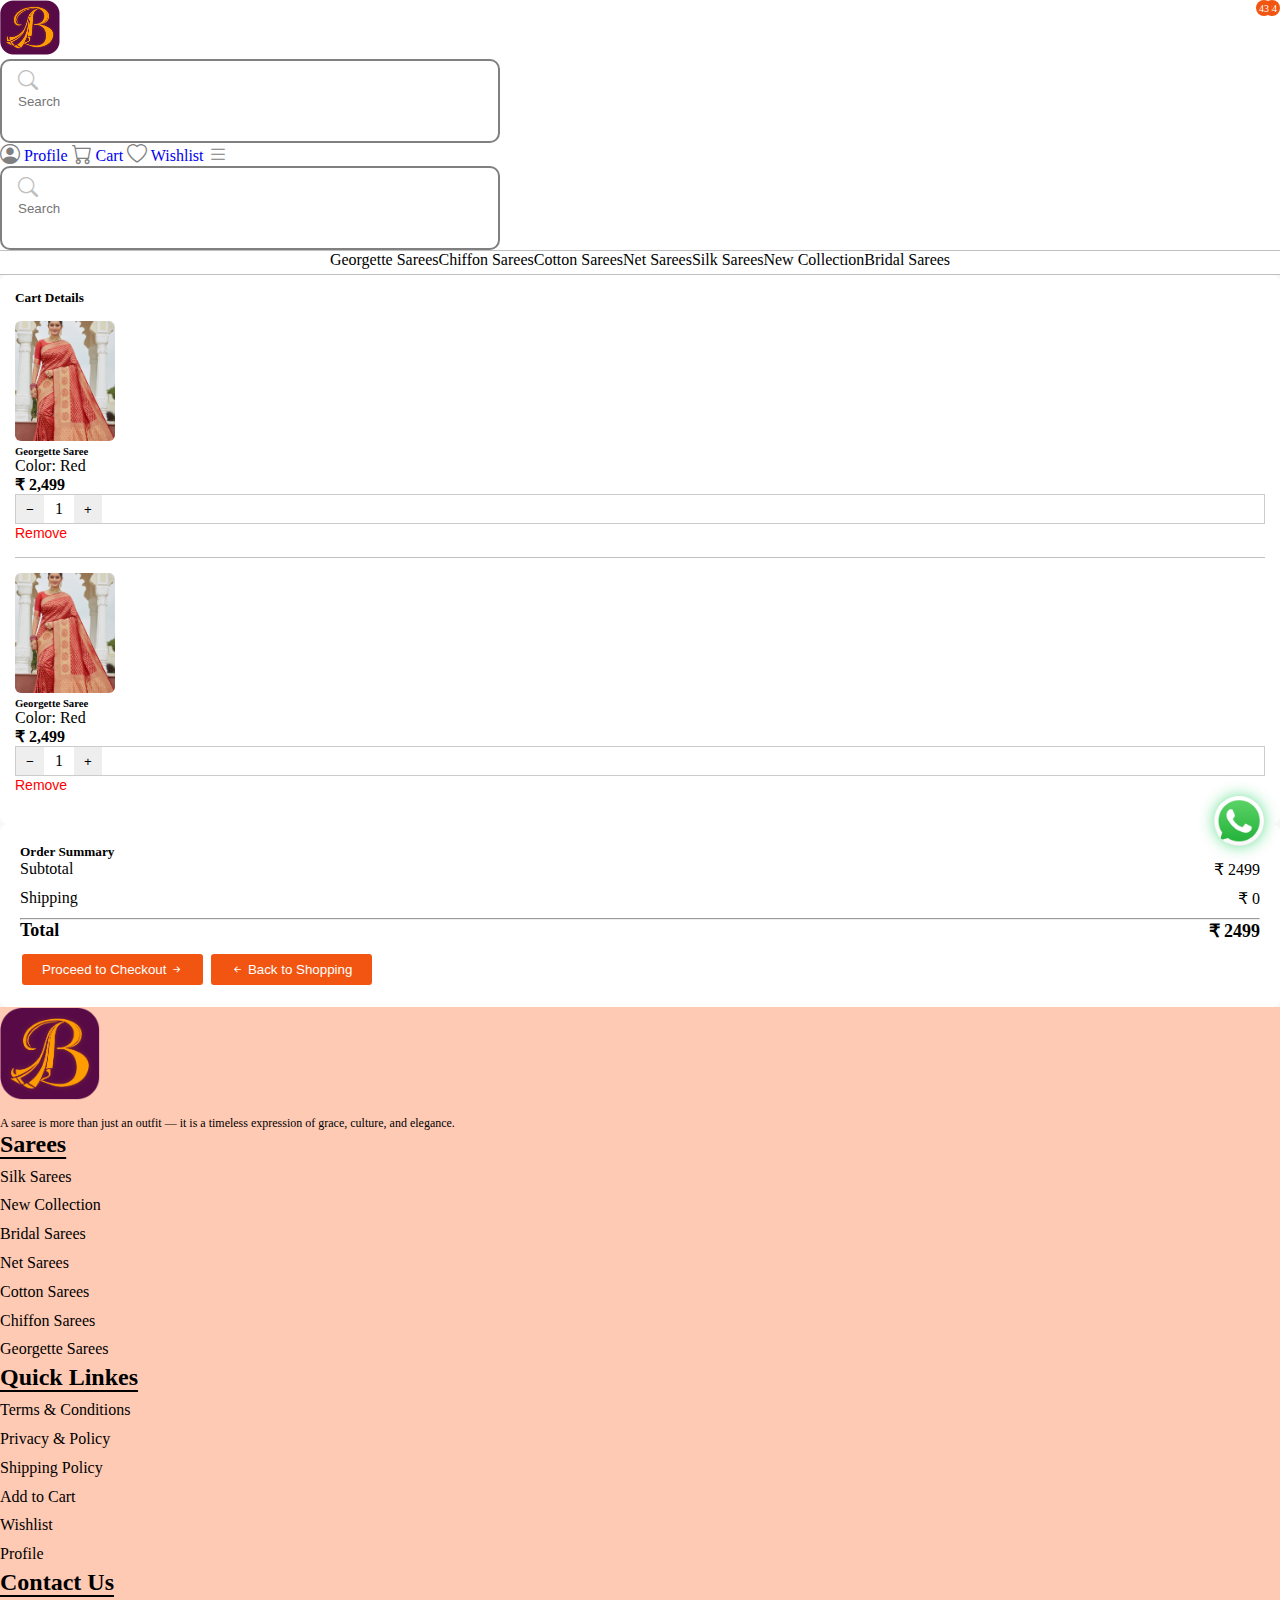
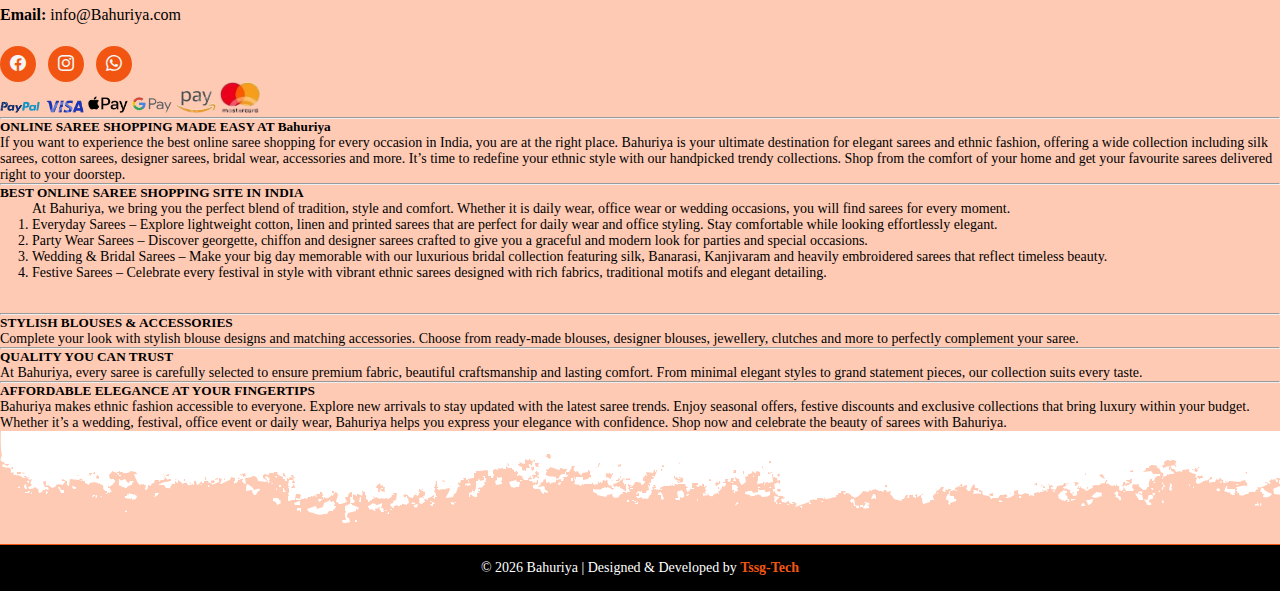
<file: cart.html>
<!DOCTYPE html>
<html lang="en">
<head>
    <meta charset="UTF-8">
    <meta name="viewport" content="width=device-width, initial-scale=1.0">
    <title>Bahuriya | Cart</title>
      <link rel="stylesheet" href="web/css/style.css">
    <link href="https://cdn.jsdelivr.net/npm/bootstrap@5.3.8/dist/css/bootstrap.min.css" rel="stylesheet"
        integrity="sha384-sRIl4kxILFvY47J16cr9ZwB07vP4J8+LH7qKQnuqkuIAvNWLzeN8tE5YBujZqJLB" crossorigin="anonymous">
    <link rel="stylesheet" href="https://cdn.jsdelivr.net/npm/bootstrap-icons@1.13.1/font/bootstrap-icons.min.css">

    <link rel="preconnect" href="https://fonts.googleapis.com">
    <link rel="preconnect" href="https://fonts.gstatic.com" crossorigin>
    <link
        href="https://fonts.googleapis.com/css2?family=Playfair+Display:ital@0;1&family=Roboto+Slab:wght@100..900&family=Roboto:ital,wdth,wght@0,75,189;1,75,189&family=Slabo+27px&display=swap"
        rel="stylesheet">
</head>
<body>

 <!-- coupon code of the page -->
    <div class="couponcode d-sm-flex d-none">
        <div class="couponcodeleft">
            <h4>UPTO &#8377;200 OFF <i class="bi bi-caret-right-fill"></i></h4>
        </div>
        <div class="d-flex gap-3 flex-column ">
            <div class="couponcoderight pt-3">
                <div class="pe-5">
                    <small>Avail Upto</small>
                    <h1>200 OFF</h1>
                </div>
                <div class="imgs">
                    <img src="web/images/couponimg.jpg" class="" alt="">
                </div>
            </div>

            <div class="couponcoderight2 pb-3">
                <div>
                    <p class="mb-0"><b>Coupon Code: <span>MYNTRASAVE</span></b></p>
                    <small>Applicable on your first order</small>
                </div>
                <div class="mt-sm-4 mt-3">
                    <a href="product.html" class="button">
                        <span>Sign up now</span>
                    </a>
                </div>
            </div>
            <div class="couponcoderight3">
                <div><i class="bi bi-patch-check"></i> Genuine Products</div>
                <div><i class="bi bi-patch-check"></i> Easy Returns</div>
                <div><i class="bi bi-patch-check"></i> Easy Exchanges</div>
            </div>
        </div>
    </div>
    <!-- coupon code of the page -->

    <!-- whatsapp icon on page -->
 <div class="whatsapp_icon">
     <a href="https://wa.me/917269010957" target="_blank"><img src="web/images/whatsapp.png" width="50" alt=""></a>
 </div>

    <!-- toppest nav -->
    <header class="sticky-top">
        <section class="toppestnav py-2">
            <div class="container">
                <div class="d-flex gap-3 align-items-center justify-content-between">
                    <a href="index.html"><img src="web/images/bahuriya logo.png" width="60" alt=""></a>
                    <div class="searchingbar d-sm-flex d-none">
                        <div class="d-flex align-items-center w-100">
                            <i class="bi bi-search"></i>&nbsp;
                            <input type="text" id="searchInput" placeholder="Search">
                        </div>
                        <i class="bi bi-x-lg clear-btn"></i>
                    </div>
                    <div class="d-flex gap-lg-5 gap-3">
                        <a href="login.html" class="d-flex flex-column align-items-center text-dark">
                            <i class="bi bi-person-circle"></i> <span class="d-md-block d-none">Profile</span>
                        </a>
                        <a href="cart.html" class="d-flex flex-column align-items-center text-dark position-relative">
                            <i class="bi bi-cart"></i> <span class="d-md-block d-none">Cart</span>
                            <div class="cart_numbering">34</div>
                        </a>
                        <a href="wishlist.html" class="d-flex flex-column align-items-center text-dark position-relative">
                            <i class="bi bi-heart"></i> <span class="d-md-block d-none">Wishlist</span>
                            <div class="wishlist_numbering">43</div>
                        </a>
                        <i class="bi bi-list d-md-none openctg"></i>
                    </div>
                </div>
                <div class="searchingbar d-sm-none d-flex mt-3">
                    <div class="d-flex align-items-center w-100">
                        <i class="bi bi-search"></i>&nbsp;&nbsp;
                        <input type="text" id="searchInput" placeholder="Search">
                    </div>
                    <i class="bi bi-x-lg clear-btn"></i>
                </div>
            </div>
        </section>
        <section class="bottomnav py-2 d-md-block d-none">
            <div class="container">
                <ul class="gap-xl-5 gap-3">
                    <li><a href="product.html">Georgette Sarees</a></li>
                    <li><a href="product.html">Chiffon Sarees</a></li>
                    <li><a href="product.html">Cotton Sarees</a></li>
                    <li><a href="product.html">Net Sarees</a></li>
                    <li><a href="product.html">Silk Sarees</a></li>
                    <li><a href="product.html">New Collection</a></li>
                    <li><a href="product.html">Bridal Sarees</a></li>
                </ul>
            </div>
        </section>
    </header>


    <!-- category list on mobile view -->
    <div class="ctglistdiv d-md-none">
        <div class="p-3 text-end">
            <i class="bi bi-x-lg ctgclose"></i>
        </div>
        <ul class="ctglist">
            <li class="active"><a href="product.html">Georgette Sarees</a></li>
            <li><a href="product.html">Chiffon Sarees</a></li>
            <li><a href="product.html">Cotton Sarees</a></li>
            <li><a href="product.html">Net Sarees</a></li>
            <li><a href="product.html">Silk Sarees</a></li>
            <li><a href="product.html">New Collection</a></li>
            <li><a href="product.html">Bridal Sarees</a></li>
        </ul>
    </div>


    <!-- cart page section -->
    <!-- cart page section -->
<section class="cart_page py-5">
  <div class="container">
    <div class="row g-4">

      <!-- LEFT: CART ITEMS -->
      <div class="col-lg-8">

        <div class="cart_items">
             <h5 class="mb-3">Cart Details</h5>
          <!-- single cart item -->
          <div class="cart_item d-flex gap-3">
            <img src="web/images/prod_desc_img/pdes.jpg" alt="">

            <div class="d-sm-flex align-items-center justify-content-between w-100">
                <div class="">
              <h6>Georgette Saree</h6>
              <p class="text-muted mb-1">Color: Red</p>
              <strong>₹ 2,499</strong>
</div>
              <div class="cart_actions mt-2 d-flex align-items-center gap-3">
                <div class="qty_box">
                  <button class="qty_minus">−</button>
                  <span class="qty">1</span>
                  <button class="qty_plus">+</button>
                </div>
                <button class="remove_item">Remove</button>
              </div>
            </div>
          </div>

          <!-- duplicate cart_item for more products -->

            <div class="cart_item d-flex gap-3">
            <img src="web/images/prod_desc_img/pdes.jpg" alt="">

            <div class="d-sm-flex align-items-center justify-content-between w-100">
                <div class="">
              <h6>Georgette Saree</h6>
              <p class="text-muted mb-1">Color: Red</p>
              <strong>₹ 2,499</strong>
</div>
              <div class="cart_actions mt-2 d-flex align-items-center gap-3">
                <div class="qty_box">
                  <button class="qty_minus">−</button>
                  <span class="qty">1</span>
                  <button class="qty_plus">+</button>
                </div>
                <button class="remove_item">Remove</button>
              </div>
            </div>
          </div>

        </div>
      </div>

      <!-- RIGHT: ORDER SUMMARY -->
      <div class="col-lg-4">
        <div class="cart_summary">
          <h5>Order Summary</h5>

          <div class="summary_row">
            <span>Subtotal</span>
            <span id="subtotal">₹ 2499</span>
          </div>

          <div class="summary_row">
            <span>Shipping</span>
            <span>₹ 0</span>
          </div>

          <hr>

          <div class="summary_row total">
            <strong>Total</strong>
            <strong id="total">₹ 2499</strong>
          </div>


          <div class="d-flex flex-column">
          
            
        <button class="btnforfilter mt-3 w-100 text-center" onclick="location.href='checkout.html'" type="submit">Proceed to Checkout <i class="bi bi-arrow-right-short"></i></button>    
        <button class="btnforfilter mt-3 w-100 text-center" onclick="location.href='product.html'" type="submit"><i class="bi bi-arrow-left-short"></i> Back to Shopping </button>
           
         </div>
        </div>
      </div>

    </div>
  </div>
</section>

 <!-- footer -->
   <footer class="mt-3 pt-5 position-relative">
        <div class="container py-5">
            <div class="row g-4 mb-3">
                <div class="col-lg-3 d-flex align-items-start justify-content-center text-center">
                    <div>
                        <a href="index.html">
                            <img src="web/images/bahuriya logo.png" width="100px"></a>
                        <p style="font-size: 12px; margin-top: 0.75rem;"> A saree is more than just an outfit — it is a
                            timeless expression of grace, culture, and elegance.</p>
                    </div>
                </div>
                <div class="col-lg-3 col-md-4">
                    <div>
                        <h2>Sarees</h2>
                        <ul>
                            <li><a href="product.html">Silk Sarees</a></li>
                            <li><a href="product.html">New Collection</a></li>
                            <li><a href="product.html">Bridal Sarees</a></li>
                            <li><a href="product.html">Net Sarees</a></li>
                            <li><a href="product.html">Cotton Sarees</a></li>
                            <li><a href="product.html">Chiffon Sarees</a></li>
                            <li><a href="product.html">Georgette Sarees</a></li>
                        </ul>
                    </div>
                </div>
                <div class="col-lg-3 col-md-4">
                    <div>
                        <h2>Quick Linkes</h2>
                        <ul>
                            <li><a href="term&condition.html">Terms & Conditions</a></li>
                            <li><a href="privacy&policy.html">Privacy & Policy</a></li>
                            <li><a href="shipping.html">Shipping Policy</a></li>
                            <li><a href="cart.html">Add to Cart</a></li>
                            <li><a href="wishlist.html">Wishlist</a></li>
                            <li><a href="login.html">Profile</a></li>
                        </ul>
                    </div>
                </div>
                <div class="col-lg-3 col-md-4">
                    <div>
                        <h2>Contact Us</h2>
                        <ul>
                            <li> <a href="https://wa.me/917269010957" target="_blank"><strong>Email:</strong>
                                    info@Bahuriya.com</a></li>
                            <!-- <li> <a href="https://wa.me/917269010957" target="_blank"><strong>Phone:</strong> +91
                                    7269010957</a></li> -->
                        </ul>

                        <div class="footer-social">
                            <a href="https://wa.me/917269010957" target="_blank"><i class="bi bi-facebook"></i></a>
                            <a href="https://wa.me/917269010957" target="_blank"><i class="bi bi-instagram"></i></a>
                            <a href="https://wa.me/917269010957" target="_blank"><i class="bi bi-whatsapp"></i></a>
                        </div>

                        <div class="d-flex gap-3 flex-wrap align-items-center justify-content-start mt-3">
                            <img src="web/images/online1-removebg-preview.png" width="40px" alt="">
                            <img src="web/images/online2-removebg-preview.png" width="40px" alt="">
                            <img src="web/images/online3-removebg-preview.png" width="40px" alt="">
                            <img src="web/images/online4-removebg-preview.png" width="40px" alt="">
                            <img src="web/images/online5-removebg-preview.png" width="40px" alt="">
                            <img src="web/images/online6-removebg-preview.png" width="40px" alt="">
                        </div>
                    </div>
                </div>
            </div>
            <hr>
            <div class="row footer_desc mt-3">
                
                <h5>ONLINE SAREE SHOPPING MADE EASY AT Bahuriya</h5>
                <p>If you want to experience the best online saree shopping for every occasion in India, you are at the
                    right place. Bahuriya is your ultimate destination for elegant sarees and ethnic fashion, offering a
                    wide collection including silk sarees, cotton sarees, designer sarees, bridal wear, accessories and
                    more. It’s time to redefine your ethnic style with our handpicked trendy collections. Shop from the
                    comfort of your home and get your favourite sarees delivered right to your doorstep.</p>
                    <hr>
                <h5>BEST ONLINE SAREE SHOPPING SITE IN INDIA</h5>
                <ol>
                    <p>At Bahuriya, we bring you the perfect blend of tradition, style and comfort. Whether it is daily
                        wear, office wear or wedding occasions, you will find sarees for every moment.</p>
                    <li>Everyday Sarees – Explore lightweight cotton, linen and printed sarees that are perfect for
                        daily wear and office styling. Stay comfortable while looking effortlessly elegant.</li>
                    <li>Party Wear Sarees – Discover georgette, chiffon and designer sarees crafted to give you a
                        graceful and modern look for parties and special occasions.</li>
                    <li>
                        Wedding & Bridal Sarees – Make your big day memorable with our luxurious bridal collection
                        featuring silk, Banarasi, Kanjivaram and heavily embroidered sarees that reflect timeless
                        beauty.
                    </li>
                    <li>Festive Sarees – Celebrate every festival in style with vibrant ethnic sarees designed with rich
                        fabrics, traditional motifs and elegant detailing.
                    </li>
                </ol>
                <hr>
                <h5>STYLISH BLOUSES & ACCESSORIES</h5>
                <p>Complete your look with stylish blouse designs and matching accessories. Choose from ready-made
                    blouses, designer blouses, jewellery, clutches and more to perfectly complement your saree.</p>
                    <hr>
                <h5>QUALITY YOU CAN TRUST</h5>
                <p>At Bahuriya, every saree is carefully selected to ensure premium fabric, beautiful craftsmanship and
                    lasting comfort. From minimal elegant styles to grand statement pieces, our collection suits every
                    taste.</p>
                    <hr>
                <h5>AFFORDABLE ELEGANCE AT YOUR FINGERTIPS</h5>
                <p>Bahuriya makes ethnic fashion accessible to everyone. Explore new arrivals to stay updated with the
                    latest saree trends. Enjoy seasonal offers, festive discounts and exclusive collections that bring
                    luxury within your budget.</p>


                <p>Whether it’s a wedding, festival, office event or daily wear, Bahuriya helps you express your
                    elegance with confidence. Shop now and celebrate the beauty of sarees with Bahuriya.</p>
            </div>
        </div>
        <img src="web/images/shape.svg" class="img-fluid position-absolute top-0" alt="">
        <div class="footer-bottom">
            © 2026 Bahuriya | Designed & Developed by
            <a href="https://tssgtech.com" target="_blank">Tssg-Tech</a>
        </div>
    </footer>

     <script src="web/js/script.js"></script>
    <script src="https://cdn.jsdelivr.net/npm/bootstrap@5.3.8/dist/js/bootstrap.bundle.min.js"
        integrity="sha384-FKyoEForCGlyvwx9Hj09JcYn3nv7wiPVlz7YYwJrWVcXK/BmnVDxM+D2scQbITxI"
        crossorigin="anonymous"></script>
        <script>
            const qtyPlus = document.querySelector(".qty_plus");
const qtyMinus = document.querySelector(".qty_minus");
const qtyEl = document.querySelector(".qty");

let price = 2499;
let qty = 1;

qtyPlus.addEventListener("click", () => {
  qty++;
  updateCart();
});

qtyMinus.addEventListener("click", () => {
  if (qty > 1) {
    qty--;
    updateCart();
  }
});

function updateCart() {
  qtyEl.innerText = qty;
  document.getElementById("subtotal").innerText = "₹ " + (price * qty);
  document.getElementById("total").innerText = "₹ " + (price * qty);
}

        </script>
</body>
</html>
</file>
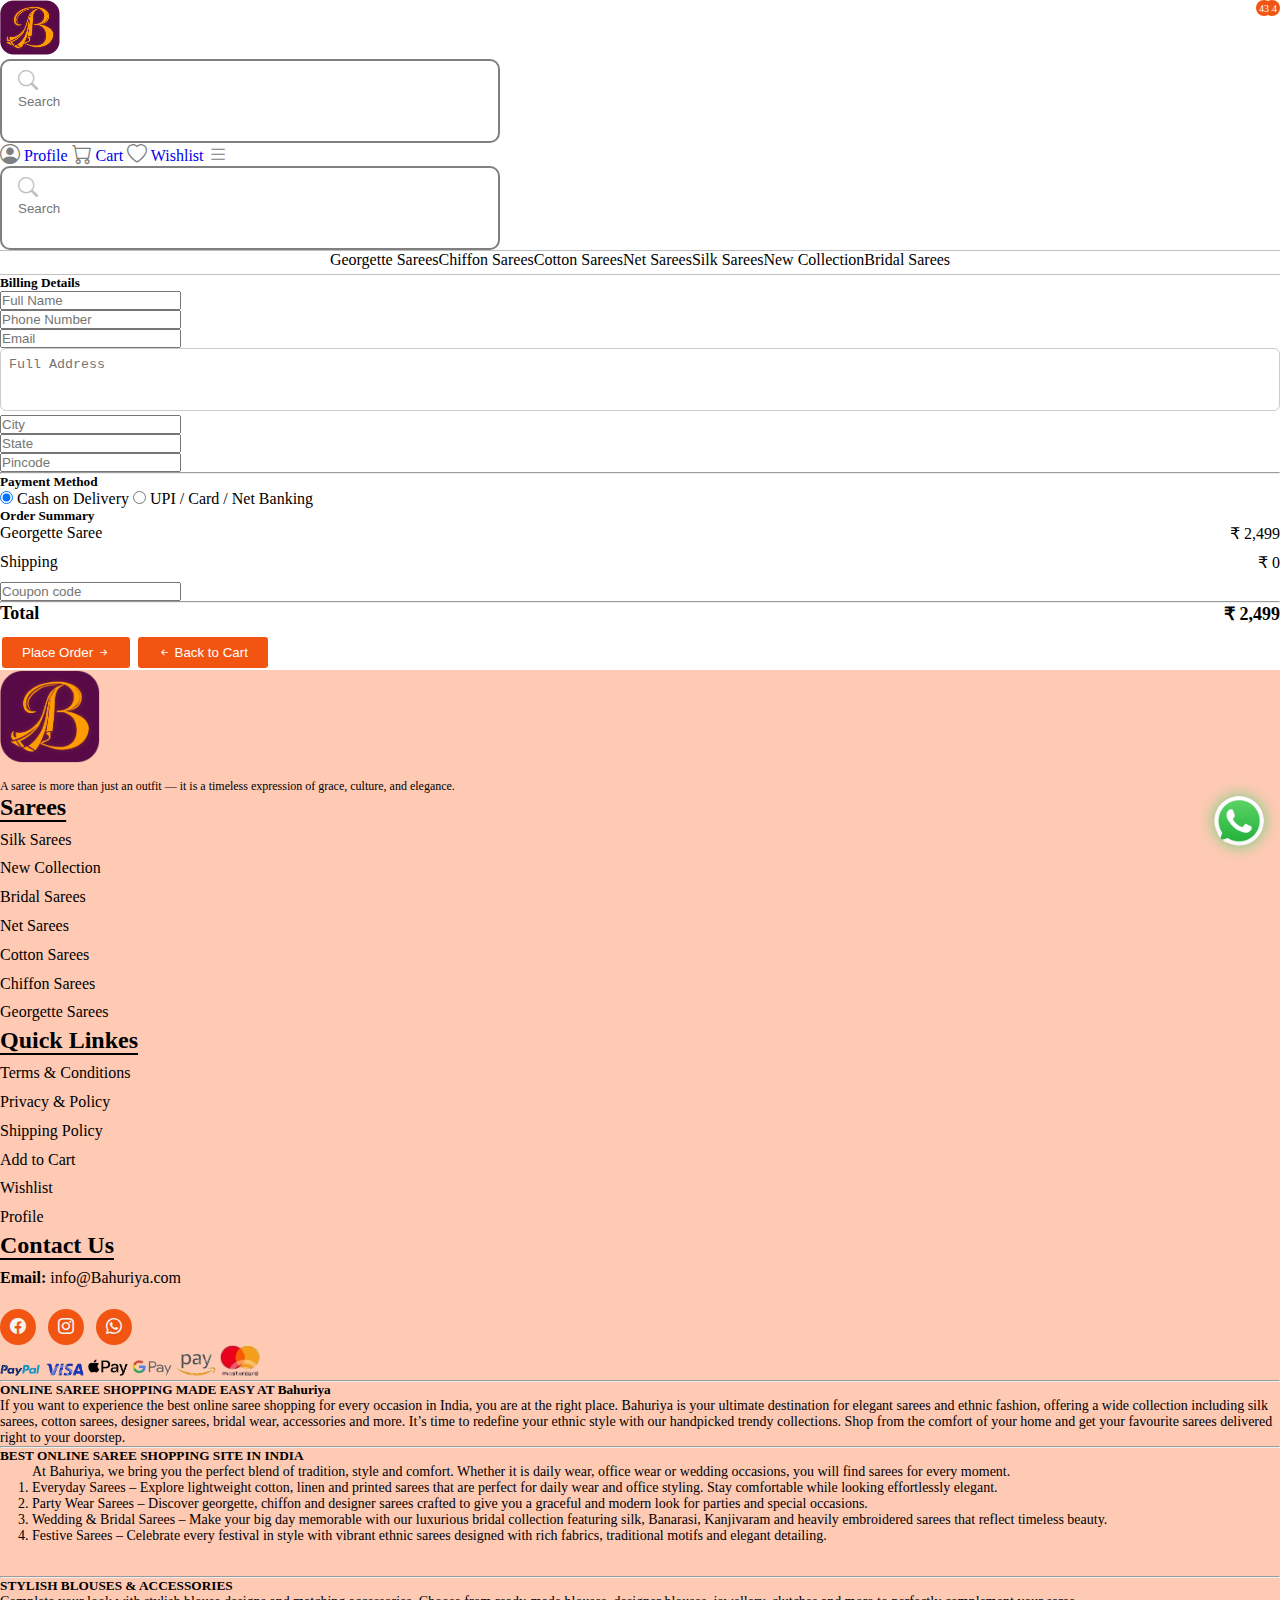
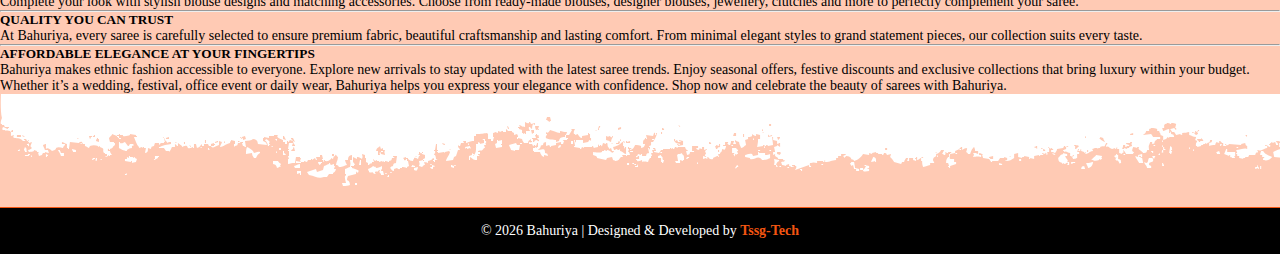
<file: checkout.html>
<!DOCTYPE html>
<html lang="en">

<head>
    <meta charset="UTF-8">
    <meta name="viewport" content="width=device-width, initial-scale=1.0">
    <title>Bahuriya | Checkout</title>
    <link rel="stylesheet" href="web/css/style.css">
    <link href="https://cdn.jsdelivr.net/npm/bootstrap@5.3.8/dist/css/bootstrap.min.css" rel="stylesheet"
        integrity="sha384-sRIl4kxILFvY47J16cr9ZwB07vP4J8+LH7qKQnuqkuIAvNWLzeN8tE5YBujZqJLB" crossorigin="anonymous">
    <link rel="stylesheet" href="https://cdn.jsdelivr.net/npm/bootstrap-icons@1.13.1/font/bootstrap-icons.min.css">

    <link rel="preconnect" href="https://fonts.googleapis.com">
    <link rel="preconnect" href="https://fonts.gstatic.com" crossorigin>
    <link
        href="https://fonts.googleapis.com/css2?family=Playfair+Display:ital@0;1&family=Roboto+Slab:wght@100..900&family=Roboto:ital,wdth,wght@0,75,189;1,75,189&family=Slabo+27px&display=swap"
        rel="stylesheet">
</head>

<body>

 <!-- coupon code of the page -->
    <div class="couponcode d-sm-flex d-none">
        <div class="couponcodeleft">
            <h4>UPTO &#8377;200 OFF <i class="bi bi-caret-right-fill"></i></h4>
        </div>
        <div class="d-flex gap-3 flex-column ">
            <div class="couponcoderight pt-3">
                <div class="pe-5">
                    <small>Avail Upto</small>
                    <h1>200 OFF</h1>
                </div>
                <div class="imgs">
                    <img src="web/images/couponimg.jpg" class="" alt="">
                </div>
            </div>

            <div class="couponcoderight2 pb-3">
                <div>
                    <p class="mb-0"><b>Coupon Code: <span>MYNTRASAVE</span></b></p>
                    <small>Applicable on your first order</small>
                </div>
                <div class="mt-sm-4 mt-3">
                    <a href="product.html" class="button">
                        <span>Sign up now</span>
                    </a>
                </div>
            </div>
            <div class="couponcoderight3">
                <div><i class="bi bi-patch-check"></i> Genuine Products</div>
                <div><i class="bi bi-patch-check"></i> Easy Returns</div>
                <div><i class="bi bi-patch-check"></i> Easy Exchanges</div>
            </div>
        </div>
    </div>
    <!-- coupon code of the page -->

    <!-- whatsapp icon on page -->
    <div class="whatsapp_icon">
        <a href="https://wa.me/917269010957" target="_blank"><img src="web/images/whatsapp.png" width="50" alt=""></a>
    </div>

    <!-- toppest nav -->
    <header class="sticky-top">
        <section class="toppestnav py-2">
            <div class="container">
                <div class="d-flex gap-3 align-items-center justify-content-between">
                    <a href="index.html"><img src="web/images/bahuriya logo.png" width="60" alt=""></a>
                    <div class="searchingbar d-sm-flex d-none">
                        <div class="d-flex align-items-center w-100">
                            <i class="bi bi-search"></i>&nbsp;
                            <input type="text" id="searchInput" placeholder="Search">
                        </div>
                        <i class="bi bi-x-lg clear-btn"></i>
                    </div>
                    <div class="d-flex gap-lg-5 gap-3">
                        <a href="login.html" class="d-flex flex-column align-items-center text-dark">
                            <i class="bi bi-person-circle"></i> <span class="d-md-block d-none">Profile</span>
                        </a>
                        <a href="cart.html" class="d-flex flex-column align-items-center text-dark position-relative">
                            <i class="bi bi-cart"></i> <span class="d-md-block d-none">Cart</span>
                            <div class="cart_numbering">34</div>
                        </a>
                        <a href="wishlist.html"
                            class="d-flex flex-column align-items-center text-dark position-relative">
                            <i class="bi bi-heart"></i> <span class="d-md-block d-none">Wishlist</span>
                            <div class="wishlist_numbering">43</div>
                        </a>
                        <i class="bi bi-list d-md-none openctg"></i>
                    </div>
                </div>
                <div class="searchingbar d-sm-none d-flex mt-3">
                    <div class="d-flex align-items-center w-100">
                        <i class="bi bi-search"></i>&nbsp;&nbsp;
                        <input type="text" id="searchInput" placeholder="Search">
                    </div>
                    <i class="bi bi-x-lg clear-btn"></i>
                </div>
            </div>
        </section>
        <section class="bottomnav py-2 d-md-block d-none">
            <div class="container">
                <ul class="gap-xl-5 gap-3">
                    <li><a href="product.html">Georgette Sarees</a></li>
                    <li><a href="product.html">Chiffon Sarees</a></li>
                    <li><a href="product.html">Cotton Sarees</a></li>
                    <li><a href="product.html">Net Sarees</a></li>
                    <li><a href="product.html">Silk Sarees</a></li>
                    <li><a href="product.html">New Collection</a></li>
                    <li><a href="product.html">Bridal Sarees</a></li>
                </ul>
            </div>
        </section>
    </header>


    <!-- category list on mobile view -->
    <div class="ctglistdiv d-md-none">
        <div class="p-3 text-end">
            <i class="bi bi-x-lg ctgclose"></i>
        </div>
        <ul class="ctglist">
            <li class="active"><a href="product.html">Georgette Sarees</a></li>
            <li><a href="product.html">Chiffon Sarees</a></li>
            <li><a href="product.html">Cotton Sarees</a></li>
            <li><a href="product.html">Net Sarees</a></li>
            <li><a href="product.html">Silk Sarees</a></li>
            <li><a href="product.html">New Collection</a></li>
            <li><a href="product.html">Bridal Sarees</a></li>
        </ul>
    </div>

    <!-- checkout page section -->
    <!-- checkout page -->
    <section class="checkout_page py-5">
        <div class="container">
            <div class="row g-4">

                <!-- LEFT: CUSTOMER DETAILS -->
                <div class="col-lg-8">
                    <div class="checkout_box">
                        <form action="">
                            <h5 class="mb-3">Billing Details</h5>

                            <div class="row g-3">
                                <div class="col-md-6">
                                    <input type="text" class="form-control" placeholder="Full Name">
                                </div>
                                <div class="col-md-6">
                                    <input type="tel" class="form-control" placeholder="Phone Number">
                                </div>
                                <div class="col-md-12">
                                    <input type="email" class="form-control" placeholder="Email">
                                </div>
                                <div class="col-md-12">
                                    <textarea class="form-control" rows="3" placeholder="Full Address"></textarea>
                                </div>
                                <div class="col-md-6">
                                    <input type="text" class="form-control" placeholder="City">
                                </div>
                                <div class="col-md-6">
                                    <input type="text" class="form-control" placeholder="State">
                                </div>
                                <div class="col-md-6">
                                    <input type="text" class="form-control" placeholder="Pincode">
                                </div>
                            </div>

                            <hr class="my-4">

                            <h5 class="mb-3">Payment Method</h5>

                            <div class="payment_method">
                                <label>
                                    <input type="radio" name="payment" checked>
                                    Cash on Delivery
                                </label>
                                <label>
                                    <input type="radio" name="payment">
                                    UPI / Card / Net Banking
                                </label>
                            </div>
                        </form>
                    </div>
                </div>


                <!-- RIGHT: ORDER SUMMARY -->
                <div class="col-lg-4">
                    <div class="checkout_summary">
                        <h5>Order Summary</h5>

                        <div class="summary_row">
                            <span>Georgette Saree</span>
                            <span>₹ 2,499</span>
                        </div>

                        <div class="summary_row">
                            <span>Shipping</span>
                            <span>₹ 0</span>
                        </div>

                        <input type="text" placeholder="Coupon code" class="w-100 p-2 rounded">
                        <hr>

                        <div class="summary_row total">
                            <strong>Total</strong>
                            <strong>₹ 2,499</strong>
                        </div>

                        <div class="d-flex flex-column">
                            <button class="btnforfilter mt-3 w-100 text-center" onclick="location.href='tracking.html'"
                                type="submit">Place Order <i class="bi bi-arrow-right-short"></i></button>
                            <button class="btnforfilter mt-3 w-100 text-center" onclick="location.href='cart.html'"
                                type="submit"><i class="bi bi-arrow-left-short"></i> Back to Cart</button>

                        </div>


                    </div>
                </div>

            </div>
        </div>
    </section>

    <!-- footer -->
     <footer class="mt-3 pt-5 position-relative">
        <div class="container py-5">
            <div class="row g-4 mb-3">
                <div class="col-lg-3 d-flex align-items-start justify-content-center text-center">
                    <div>
                        <a href="index.html">
                            <img src="web/images/bahuriya logo.png" width="100px"></a>
                        <p style="font-size: 12px; margin-top: 0.75rem;"> A saree is more than just an outfit — it is a
                            timeless expression of grace, culture, and elegance.</p>
                    </div>
                </div>
                <div class="col-lg-3 col-md-4">
                    <div>
                        <h2>Sarees</h2>
                        <ul>
                            <li><a href="product.html">Silk Sarees</a></li>
                            <li><a href="product.html">New Collection</a></li>
                            <li><a href="product.html">Bridal Sarees</a></li>
                            <li><a href="product.html">Net Sarees</a></li>
                            <li><a href="product.html">Cotton Sarees</a></li>
                            <li><a href="product.html">Chiffon Sarees</a></li>
                            <li><a href="product.html">Georgette Sarees</a></li>
                        </ul>
                    </div>
                </div>
                <div class="col-lg-3 col-md-4">
                    <div>
                        <h2>Quick Linkes</h2>
                        <ul>
                            <li><a href="term&condition.html">Terms & Conditions</a></li>
                            <li><a href="privacy&policy.html">Privacy & Policy</a></li>
                            <li><a href="shipping.html">Shipping Policy</a></li>
                            <li><a href="cart.html">Add to Cart</a></li>
                            <li><a href="wishlist.html">Wishlist</a></li>
                            <li><a href="login.html">Profile</a></li>
                        </ul>
                    </div>
                </div>
                <div class="col-lg-3 col-md-4">
                    <div>
                        <h2>Contact Us</h2>
                        <ul>
                            <li> <a href="https://wa.me/917269010957" target="_blank"><strong>Email:</strong>
                                    info@Bahuriya.com</a></li>
                            <!-- <li> <a href="https://wa.me/917269010957" target="_blank"><strong>Phone:</strong> +91
                                    7269010957</a></li> -->
                        </ul>

                        <div class="footer-social">
                            <a href="https://wa.me/917269010957" target="_blank"><i class="bi bi-facebook"></i></a>
                            <a href="https://wa.me/917269010957" target="_blank"><i class="bi bi-instagram"></i></a>
                            <a href="https://wa.me/917269010957" target="_blank"><i class="bi bi-whatsapp"></i></a>
                        </div>

                        <div class="d-flex gap-3 flex-wrap align-items-center justify-content-start mt-3">
                            <img src="web/images/online1-removebg-preview.png" width="40px" alt="">
                            <img src="web/images/online2-removebg-preview.png" width="40px" alt="">
                            <img src="web/images/online3-removebg-preview.png" width="40px" alt="">
                            <img src="web/images/online4-removebg-preview.png" width="40px" alt="">
                            <img src="web/images/online5-removebg-preview.png" width="40px" alt="">
                            <img src="web/images/online6-removebg-preview.png" width="40px" alt="">
                        </div>
                    </div>
                </div>
            </div>
            <hr>
            <div class="row footer_desc mt-3">
                
                <h5>ONLINE SAREE SHOPPING MADE EASY AT Bahuriya</h5>
                <p>If you want to experience the best online saree shopping for every occasion in India, you are at the
                    right place. Bahuriya is your ultimate destination for elegant sarees and ethnic fashion, offering a
                    wide collection including silk sarees, cotton sarees, designer sarees, bridal wear, accessories and
                    more. It’s time to redefine your ethnic style with our handpicked trendy collections. Shop from the
                    comfort of your home and get your favourite sarees delivered right to your doorstep.</p>
                    <hr>
                <h5>BEST ONLINE SAREE SHOPPING SITE IN INDIA</h5>
                <ol>
                    <p>At Bahuriya, we bring you the perfect blend of tradition, style and comfort. Whether it is daily
                        wear, office wear or wedding occasions, you will find sarees for every moment.</p>
                    <li>Everyday Sarees – Explore lightweight cotton, linen and printed sarees that are perfect for
                        daily wear and office styling. Stay comfortable while looking effortlessly elegant.</li>
                    <li>Party Wear Sarees – Discover georgette, chiffon and designer sarees crafted to give you a
                        graceful and modern look for parties and special occasions.</li>
                    <li>
                        Wedding & Bridal Sarees – Make your big day memorable with our luxurious bridal collection
                        featuring silk, Banarasi, Kanjivaram and heavily embroidered sarees that reflect timeless
                        beauty.
                    </li>
                    <li>Festive Sarees – Celebrate every festival in style with vibrant ethnic sarees designed with rich
                        fabrics, traditional motifs and elegant detailing.
                    </li>
                </ol>
                <hr>
                <h5>STYLISH BLOUSES & ACCESSORIES</h5>
                <p>Complete your look with stylish blouse designs and matching accessories. Choose from ready-made
                    blouses, designer blouses, jewellery, clutches and more to perfectly complement your saree.</p>
                    <hr>
                <h5>QUALITY YOU CAN TRUST</h5>
                <p>At Bahuriya, every saree is carefully selected to ensure premium fabric, beautiful craftsmanship and
                    lasting comfort. From minimal elegant styles to grand statement pieces, our collection suits every
                    taste.</p>
                    <hr>
                <h5>AFFORDABLE ELEGANCE AT YOUR FINGERTIPS</h5>
                <p>Bahuriya makes ethnic fashion accessible to everyone. Explore new arrivals to stay updated with the
                    latest saree trends. Enjoy seasonal offers, festive discounts and exclusive collections that bring
                    luxury within your budget.</p>


                <p>Whether it’s a wedding, festival, office event or daily wear, Bahuriya helps you express your
                    elegance with confidence. Shop now and celebrate the beauty of sarees with Bahuriya.</p>
            </div>
        </div>
        <img src="web/images/shape.svg" class="img-fluid position-absolute top-0" alt="">
        <div class="footer-bottom">
            © 2026 Bahuriya | Designed & Developed by
            <a href="https://tssgtech.com" target="_blank">Tssg-Tech</a>
        </div>
    </footer>

    <script src="web/js/script.js"></script>
    <script src="https://cdn.jsdelivr.net/npm/bootstrap@5.3.8/dist/js/bootstrap.bundle.min.js"
        integrity="sha384-FKyoEForCGlyvwx9Hj09JcYn3nv7wiPVlz7YYwJrWVcXK/BmnVDxM+D2scQbITxI"
        crossorigin="anonymous"></script>
    <script>
        const qtyPlus = document.querySelector(".qty_plus");
        const qtyMinus = document.querySelector(".qty_minus");
        const qtyEl = document.querySelector(".qty");

        let price = 2499;
        let qty = 1;

        qtyPlus.addEventListener("click", () => {
            qty++;
            updateCart();
        });

        qtyMinus.addEventListener("click", () => {
            if (qty > 1) {
                qty--;
                updateCart();
            }
        });

        function updateCart() {
            qtyEl.innerText = qty;
            document.getElementById("subtotal").innerText = "₹ " + (price * qty);
            document.getElementById("total").innerText = "₹ " + (price * qty);
        }

    </script>
</body>

</html>
</file>
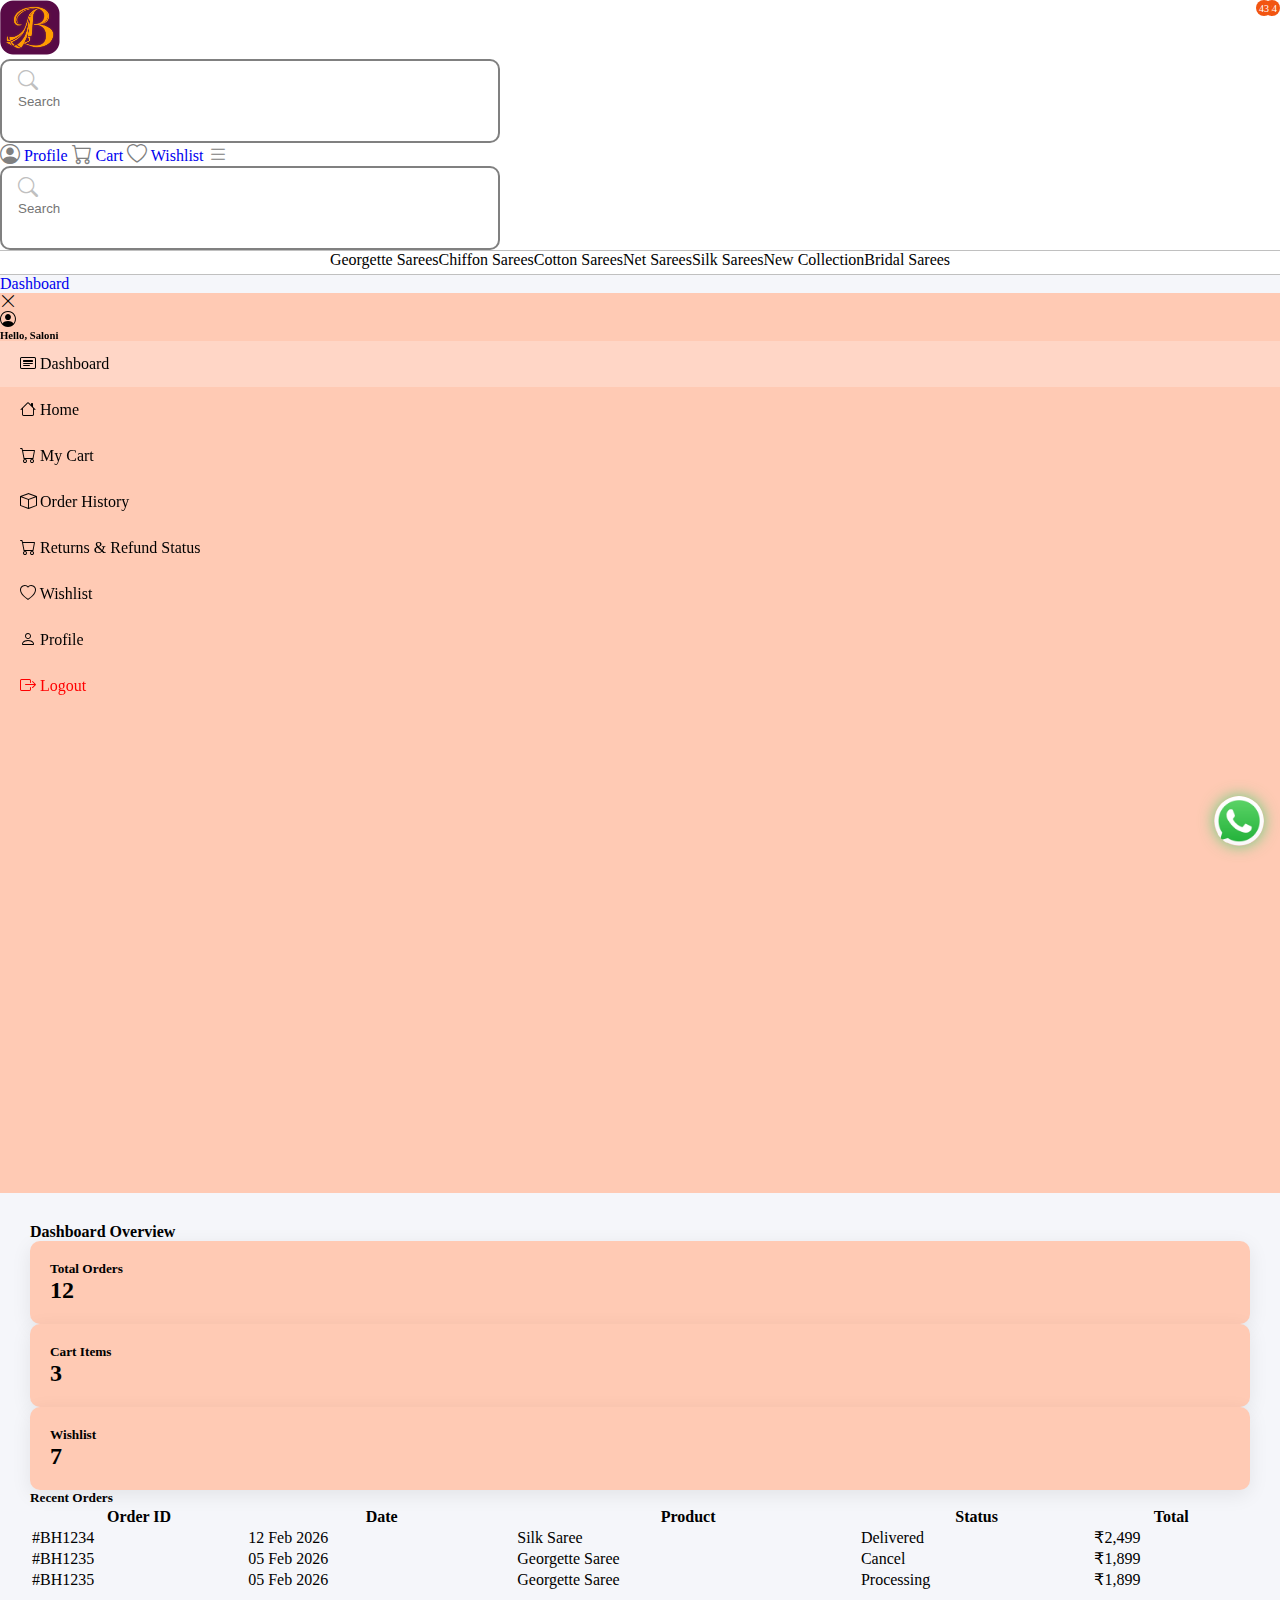
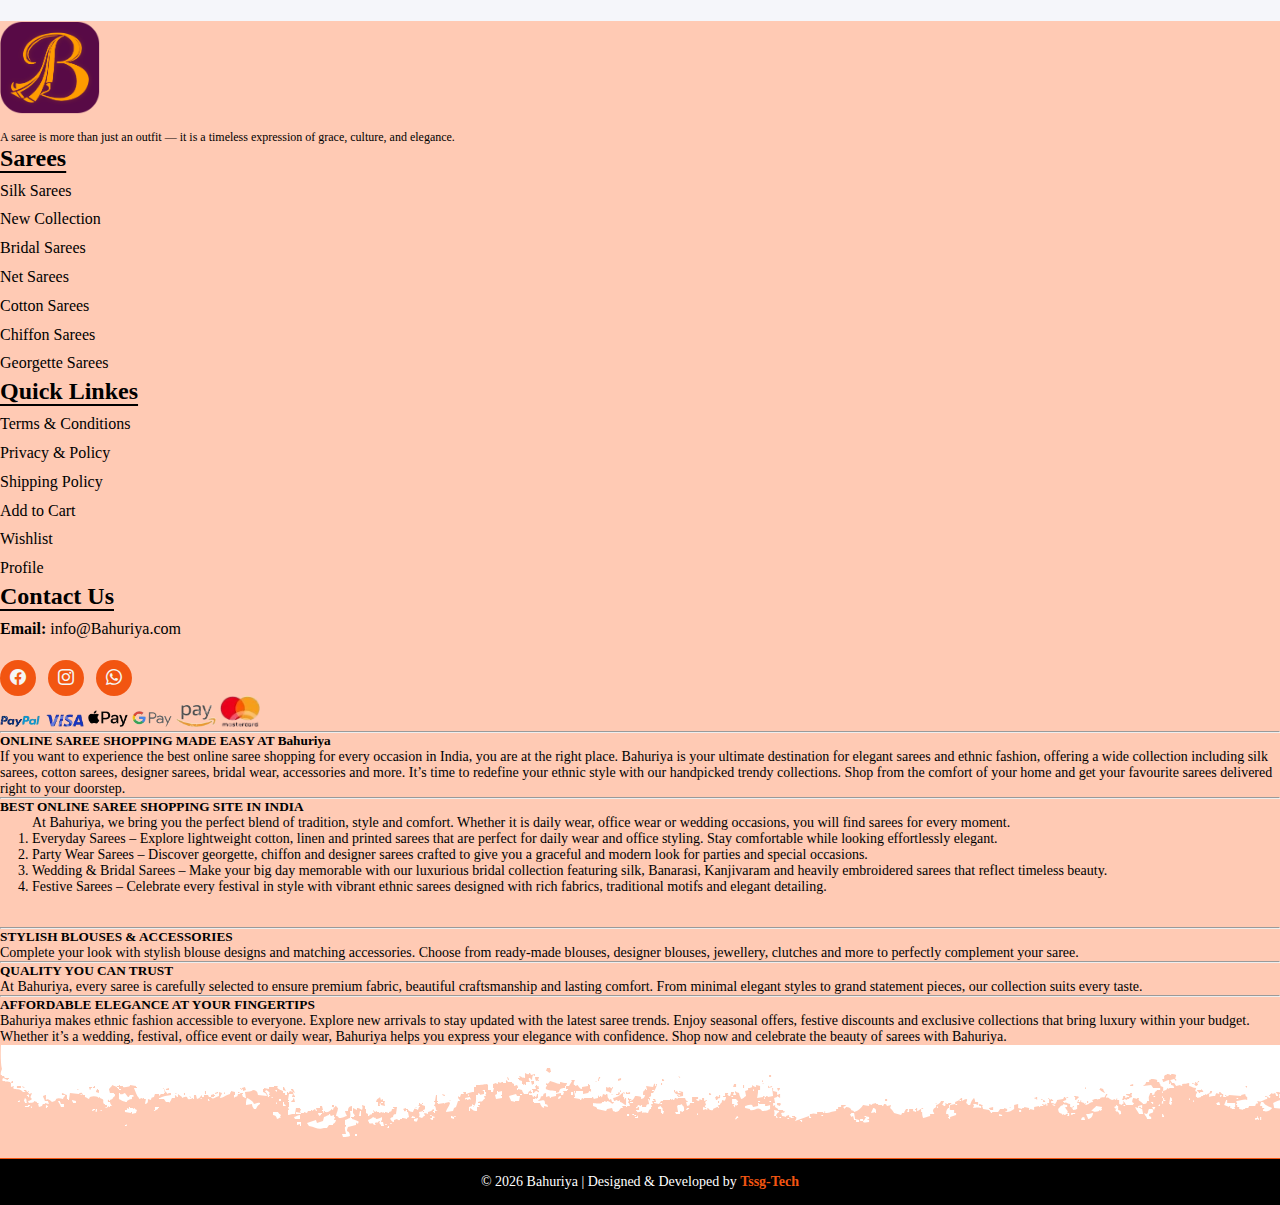
<file: dashboard.html>
<!DOCTYPE html>
<html lang="en">

<head>
    <meta charset="UTF-8">
    <meta name="viewport" content="width=device-width, initial-scale=1.0">
    <title>Bahuriya | Cart</title>
    <link rel="stylesheet" href="web/css/style.css">
    <link href="https://cdn.jsdelivr.net/npm/bootstrap@5.3.8/dist/css/bootstrap.min.css" rel="stylesheet"
        integrity="sha384-sRIl4kxILFvY47J16cr9ZwB07vP4J8+LH7qKQnuqkuIAvNWLzeN8tE5YBujZqJLB" crossorigin="anonymous">
    <link rel="stylesheet" href="https://cdn.jsdelivr.net/npm/bootstrap-icons@1.13.1/font/bootstrap-icons.min.css">

    <link rel="preconnect" href="https://fonts.googleapis.com">
    <link rel="preconnect" href="https://fonts.gstatic.com" crossorigin>
    <link
        href="https://fonts.googleapis.com/css2?family=Playfair+Display:ital@0;1&family=Roboto+Slab:wght@100..900&family=Roboto:ital,wdth,wght@0,75,189;1,75,189&family=Slabo+27px&display=swap"
        rel="stylesheet">
</head>

<body>

 <!-- coupon code of the page -->
    <div class="couponcode d-sm-flex d-none">
        <div class="couponcodeleft">
            <h4>UPTO &#8377;200 OFF <i class="bi bi-caret-right-fill"></i></h4>
        </div>
        <div class="d-flex gap-3 flex-column ">
            <div class="couponcoderight pt-3">
                <div class="pe-5">
                    <small>Avail Upto</small>
                    <h1>200 OFF</h1>
                </div>
                <div class="imgs">
                    <img src="web/images/couponimg.jpg" class="" alt="">
                </div>
            </div>

            <div class="couponcoderight2 pb-3">
                <div>
                    <p class="mb-0"><b>Coupon Code: <span>MYNTRASAVE</span></b></p>
                    <small>Applicable on your first order</small>
                </div>
                <div class="mt-sm-4 mt-3">
                    <a href="product.html" class="button">
                        <span>Sign up now</span>
                    </a>
                </div>
            </div>
            <div class="couponcoderight3">
                <div><i class="bi bi-patch-check"></i> Genuine Products</div>
                <div><i class="bi bi-patch-check"></i> Easy Returns</div>
                <div><i class="bi bi-patch-check"></i> Easy Exchanges</div>
            </div>
        </div>
    </div>
    <!-- coupon code of the page -->

    <!-- whatsapp icon on page -->
    <div class="whatsapp_icon">
        <a href="https://wa.me/917269010957" target="_blank"><img src="web/images/whatsapp.png" width="50" alt=""></a>
    </div>

    <!-- toppest nav -->
    <header class="sticky-top">
        <section class="toppestnav py-2">
            <div class="container">
                <div class="d-flex gap-3 align-items-center justify-content-between">
                    <a href="index.html"><img src="web/images/bahuriya logo.png" width="60" alt=""></a>
                    <div class="searchingbar d-sm-flex d-none">
                        <div class="d-flex align-items-center w-100">
                            <i class="bi bi-search"></i>&nbsp;
                            <input type="text" id="searchInput" placeholder="Search">
                        </div>
                        <i class="bi bi-x-lg clear-btn"></i>
                    </div>
                    <div class="d-flex gap-lg-5 gap-3">
                        <a href="login.html" class="d-flex flex-column align-items-center text-dark">
                            <i class="bi bi-person-circle"></i> <span class="d-md-block d-none">Profile</span>
                        </a>
                        <a href="cart.html" class="d-flex flex-column align-items-center text-dark position-relative">
                            <i class="bi bi-cart"></i> <span class="d-md-block d-none">Cart</span>
                            <div class="cart_numbering">34</div>
                        </a>
                        <a href="wishlist.html"
                            class="d-flex flex-column align-items-center text-dark position-relative">
                            <i class="bi bi-heart"></i> <span class="d-md-block d-none">Wishlist</span>
                            <div class="wishlist_numbering">43</div>
                        </a>
                        <i class="bi bi-list d-md-none openctg"></i>
                    </div>
                </div>
                <div class="searchingbar d-sm-none d-flex mt-3">
                    <div class="d-flex align-items-center w-100">
                        <i class="bi bi-search"></i>&nbsp;&nbsp;
                        <input type="text" id="searchInput" placeholder="Search">
                    </div>
                    <i class="bi bi-x-lg clear-btn"></i>
                </div>
            </div>
        </section>
        <section class="bottomnav py-2 d-md-block d-none">
            <div class="container">
                <ul class="gap-xl-5 gap-3">
                    <li><a href="product.html">Georgette Sarees</a></li>
                    <li><a href="product.html">Chiffon Sarees</a></li>
                    <li><a href="product.html">Cotton Sarees</a></li>
                    <li><a href="product.html">Net Sarees</a></li>
                    <li><a href="product.html">Silk Sarees</a></li>
                    <li><a href="product.html">New Collection</a></li>
                    <li><a href="product.html">Bridal Sarees</a></li>
                </ul>
            </div>
        </section>
    </header>


    <!-- category list on mobile view -->
    <div class="ctglistdiv d-md-none">
        <div class="p-3 text-end">
            <i class="bi bi-x-lg ctgclose"></i>
        </div>
        <ul class="ctglist">
            <li class="active"><a href="product.html">Georgette Sarees</a></li>
            <li><a href="product.html">Chiffon Sarees</a></li>
            <li><a href="product.html">Cotton Sarees</a></li>
            <li><a href="product.html">Net Sarees</a></li>
            <li><a href="product.html">Silk Sarees</a></li>
            <li><a href="product.html">New Collection</a></li>
            <li><a href="product.html">Bridal Sarees</a></li>
        </ul>
    </div>

    <!-- User Dashboard -->
    <section class="user-dashboard">
        <div class="container-fluid">
            <a href="javascript:void(0)" class="btn btn-primary mt-3 d-md-none"
                onclick="showingDashbord()">Dashboard</a>
            <div class="row">

                <!-- Sidebar -->
                <div class="col-lg-2 col-md-3 dashboard-sidebar p-0">
                    <div class="pt-3 pe-3 text-end d-md-none">
                        <i class="bi bi-x-lg" onclick="hideDash()"></i>
                    </div>
                    <div class="sidebar-inner">

                        <div class="user-profile text-center py-sm-4 py-2">
                            <i class="bi bi-person-circle fs-1"></i>
                            <h6 class="mt-2">Hello, Saloni</h6>
                        </div>

                        <ul class="dashboard-menu">
                            <li class="active"><a href="javascript:void(0)" onclick="showingMyData('dashboard-content','this')"
                                    class="w-100 "><i class="bi bi-card-heading"></i> Dashboard</a></li>
                            <li><a href="index.html" class="w-100"><i class="bi bi-house"></i> Home</a></li>
                            <li><a href="cart.html" class="w-100"><i class="bi bi-cart"></i> My Cart</a></li>
                            <li><a href="javascript:void(0)" onclick="showingMyData('order-history','this')" class="w-100"><i class="bi bi-box"></i> Order History</a></li>
                            <li><a href="javascript:void(0)" onclick="showingMyData('return-refund','this')" class="w-100"><i class="bi bi-cart"></i> Returns & Refund Status</a></li>
                            <li><a href="wishlist.html" class="w-100"><i class="bi bi-heart"></i> Wishlist</a></li>
                            <li><a href="javascript:void(0)" onclick="showingMyData('profile','this')" class="w-100"><i
                                        class="bi bi-person"></i> Profile</a></li>
                            <li class="logout"><a href="" class="w-100"><i class="bi bi-box-arrow-right"></i> Logout</a>
                            </li>
                        </ul>
                    </div>
                </div>

                <!-- Main Content -->
                <div class="col-lg-10 col-md-9 dashboard-section dashboard-content showing">

                    <h4 class="mb-4">Dashboard Overview</h4>

                    <!-- Summary Cards -->
                    <div class="row g-4 mb-4">
                        <div class="col-md-4">
                            <div class="dash-card">
                                <h5>Total Orders</h5>
                                <h2>12</h2>
                            </div>
                        </div>
                        <div class="col-md-4">
                            <div class="dash-card">
                                <h5>Cart Items</h5>
                                <h2>3</h2>
                            </div>
                        </div>
                        <div class="col-md-4">
                            <div class="dash-card">
                                <h5>Wishlist</h5>
                                <h2>7</h2>
                            </div>
                        </div>
                    </div>

                    <!-- Recent Orders -->
                    <div class="recent-orders">
                        <h5 class="mb-3">Recent Orders</h5>
                        <div class="table-responsive">
                            <table class="table">
                                <thead>
                                    <tr>
                                        <th>Order ID</th>
                                        <th>Date</th>
                                        <th>Product</th>
                                        <th>Status</th>
                                        <th>Total</th>
                                    </tr>
                                </thead>
                                <tbody>
                                    <tr>
                                        <td>#BH1234</td>
                                        <td>12 Feb 2026</td>
                                        <td>Silk Saree</td>
                                        <td><span class="badge bg-success">Delivered</span></td>
                                        <td>₹2,499</td>
                                    </tr>
                                    <tr>
                                        <td>#BH1235</td>
                                        <td>05 Feb 2026</td>
                                        <td>Georgette Saree</td>
                                        <td><span class="badge bg-danger">Cancel</span></td>
                                        <td>₹1,899</td>
                                    </tr>
                                    <tr>
                                        <td>#BH1235</td>
                                        <td>05 Feb 2026</td>
                                        <td>Georgette Saree</td>
                                        <td><span class="badge bg-warning">Processing</span></td>
                                        <td>₹1,899</td>
                                    </tr>
                                </tbody>
                            </table>
                        </div>
                    </div>

                </div>

<!-- order history section -->
  <div class="col-lg-10 col-md-9 py-4 dashboard-section order-history">

                    <h4 class="mb-4">Order history</h4>
                    <!-- Recent Orders -->
                    <div class="recent-orders">
                        <div class="table-responsive">
                            <table class="table">
                                <thead>
                                    <tr>
                                        <th>Order ID</th>
                                        <th>Date</th>
                                        <th>Product</th>
                                        <th>Status</th>
                                        <th>Total</th>
                                    </tr>
                                </thead>
                                <tbody>
                                    <tr>
                                        <td>#BH1234</td>
                                        <td>12 Feb 2026</td>
                                        <td>Silk Saree</td>
                                        <td><span class="badge bg-success">Delivered</span></td>
                                        <td>₹2,499</td>
                                    </tr>
                                    <tr>
                                        <td>#BH1235</td>
                                        <td>05 Feb 2026</td>
                                        <td>Georgette Saree</td>
                                        <td><span class="badge bg-danger">Cancelled</span></td>
                                        <td>₹1,899</td>
                                    </tr>
                                    <tr>
                                        <td>#BH1235</td>
                                        <td>05 Feb 2026</td>
                                        <td>Georgette Saree</td>
                                        <td><span class="badge bg-warning">Returned</span></td>
                                        <td>₹1,899</td>
                                    </tr>
                                </tbody>
                            </table>
                        </div>
                    </div>

                </div>

<!-- return and refund section -->
  <div class="col-lg-10 col-md-9 py-4 dashboard-section return-refund">

                    <h4 class="mb-4">Order return and refund</h4>
                    <div class="recent-orders">
                        <div class="table-responsive">
                            <table class="table">
                                <thead>
                                    <tr>
                                        <th>Product</th>
                                        <th>Order ID</th>
                                        <th>Status</th>
                                    </tr>
                                </thead>
                                <tbody>
                                    <tr>
                                        <td><img src="web/images/Net_Sarees-removebg-preview.png" width="50px" alt=""></td>
                                        <td>#BH1234</td>
                                        <td><span class="badge bg-success" style="cursor: pointer;" onclick="location.href='return&refund.html'">Status</span></td>
                                    </tr>
                                    <tr>
                                         <td><img src="web/images/Net_Sarees-removebg-preview.png" width="50px" alt=""></td>
                                        <td>#BH1234</td>
                                        <td><span class="badge bg-success" style="cursor: pointer;" onclick="location.href='return&refund.html'">Status</span></td>
                                    </tr>
                                    <tr>
                                         <td><img src="web/images/Net_Sarees-removebg-preview.png" width="50px" alt=""></td>
                                        <td>#BH1234</td>
                                        <td><span class="badge bg-success" style="cursor: pointer;" onclick="location.href='return&refund.html'">Status</span></td>
                                    </tr>
                                </tbody>
                            </table>
                        </div>
                    </div>

                </div>

<!-- user profile section -->
                <div class="col-lg-10 col-md-9 dashboard-section profile">

                    <!-- Personal Info -->
                    <div class="profile-box">
                        <div class="profile-header">
                            <h5>Personal Information</h5>
                            <span class="edit-link" onclick="toggleEdit(this)">Edit</span>
                        </div>

                        <label for="">Full Name</label>
                        <div class="row-inputs">
                            <input type="text" value="Prince" disabled>
                        </div>
                        <label for="">Date Of Birth</label>
                        <div class="row-inputs">
                            <input type="text" value="20/08/2002" disabled>
                            <!-- <input type="text" value="Tripathi" disabled> -->
                        </div>

                        <div>
                            <p>Your Gender</p>
                            <div class="gender-options">
                                <label><input type="radio" name="gender1" checked disabled> Male</label>
                                <label><input type="radio" name="gender1" disabled> Female</label>
                            </div>
                        </div>
                    </div>

                    <!-- Email -->
                    <div class="profile-box">
                        <div class="profile-header">
                            <h5>Email Address</h5>
                            <span class="edit-link" onclick="toggleEdit(this)">Edit</span>
                        </div>
                        <input type="email" value="princetripathi02016@gmail.com" disabled>
                    </div>

                    <!-- Mobile -->
                    <div class="profile-box">
                        <div class="profile-header">
                            <h5>Mobile Number</h5>
                            <span class="edit-link" onclick="toggleEdit(this)">Edit</span>
                        </div>
                        <input type="text" value="+919120665751" disabled>
                    </div>

                    <!-- Address -->
                    <div class="profile-box mt-4">
                        <div class="d-flex justify-content-between align-items-center mb-3">
                            <h5>Address</h5>
                            <span class="edit-link" onclick="toggleEdit(this)">Edit</span>
                        </div>
                        <input type="text" value="Nehru Enclave" disabled>

                        <div class="row-inputs">
                            <div>
                                <label for="">City</label>
                                <input type="text" value="Kalkaji" disabled>
                            </div>
                            <div>
                                <label for="">State</label>
                                <input type="text" value="Delhi" disabled>
                            </div>
                            <div>
                                <label for="">Pin Code</label>
                                <input type="text" value="110019" disabled>
                            </div>
                        </div>
                    </div>
                </div>


            </div>
        </div>
    </section>

<script>
                      function showingDashbord() {
    document.querySelector('.dashboard-sidebar').classList.add('showing');
    document.body.style.overflow = "hidden";
}

function hideDash() {
    document.querySelector('.dashboard-sidebar').classList.remove('showing');
    document.body.style.overflow = "auto";
}
                        document.querySelectorAll(".dashboard-menu a").forEach(link => {
                            link.addEventListener("click", () => {
                                if (window.innerWidth <= 768) {
                                    hideDash();
                                }
                            });
                        });
                    </script>  

    <script>
        function showingMyData(value, el) {
            document.querySelectorAll('.dashboard-section').forEach(section => {
                section.classList.remove('showing');
            });
            let my_data = document.querySelector(`.${value}`)
            if (my_data) {
                my_data.classList.add("showing")
            }

            document.querySelectorAll('.dashboard-menu li').forEach(li=>{
        li.classList.remove('active');
    });

    el.closest("li").classList.add("active");
        }
    </script>

    <script>

        function toggleEdit(button) {

            let box = button.closest(".profile-box");
            let inputs = box.querySelectorAll("input");

            if (button.innerText === "Edit") {

                inputs.forEach(input => {
                    input.removeAttribute("disabled");
                    input.style.background = "#fff";
                    input.style.border = "1px solid #2874f0";
                });

                button.innerText = "Save";

            } else {

                inputs.forEach(input => {
                    input.setAttribute("disabled", true);
                    input.style.background = "#f5f5f5";
                    input.style.border = "1px solid #d5d5d5";
                });

                button.innerText = "Edit";
            }

        }

    </script>

    <!-- footer -->
    <footer class="mt-3 pt-5 position-relative">
        <div class="container py-5">
            <div class="row g-4 mb-3">
                <div class="col-lg-3 d-flex align-items-start justify-content-center text-center">
                    <div>
                        <a href="index.html">
                            <img src="web/images/bahuriya logo.png" width="100px"></a>
                        <p style="font-size: 12px; margin-top: 0.75rem;"> A saree is more than just an outfit — it is a
                            timeless expression of grace, culture, and elegance.</p>
                    </div>
                </div>
                <div class="col-lg-3 col-md-4">
                    <div>
                        <h2>Sarees</h2>
                        <ul>
                            <li><a href="product.html">Silk Sarees</a></li>
                            <li><a href="product.html">New Collection</a></li>
                            <li><a href="product.html">Bridal Sarees</a></li>
                            <li><a href="product.html">Net Sarees</a></li>
                            <li><a href="product.html">Cotton Sarees</a></li>
                            <li><a href="product.html">Chiffon Sarees</a></li>
                            <li><a href="product.html">Georgette Sarees</a></li>
                        </ul>
                    </div>
                </div>
                <div class="col-lg-3 col-md-4">
                    <div>
                        <h2>Quick Linkes</h2>
                        <ul>
                            <li><a href="term&condition.html">Terms & Conditions</a></li>
                            <li><a href="privacy&policy.html">Privacy & Policy</a></li>
                            <li><a href="shipping.html">Shipping Policy</a></li>
                            <li><a href="cart.html">Add to Cart</a></li>
                            <li><a href="wishlist.html">Wishlist</a></li>
                            <li><a href="login.html">Profile</a></li>
                        </ul>
                    </div>
                </div>
                <div class="col-lg-3 col-md-4">
                    <div>
                        <h2>Contact Us</h2>
                        <ul>
                            <li> <a href="https://wa.me/917269010957" target="_blank"><strong>Email:</strong>
                                    info@Bahuriya.com</a></li>
                            <!-- <li> <a href="https://wa.me/917269010957" target="_blank"><strong>Phone:</strong> +91
                                    7269010957</a></li> -->
                        </ul>

                        <div class="footer-social">
                            <a href="https://wa.me/917269010957" target="_blank"><i class="bi bi-facebook"></i></a>
                            <a href="https://wa.me/917269010957" target="_blank"><i class="bi bi-instagram"></i></a>
                            <a href="https://wa.me/917269010957" target="_blank"><i class="bi bi-whatsapp"></i></a>
                        </div>

                        <div class="d-flex gap-3 flex-wrap align-items-center justify-content-start mt-3">
                            <img src="web/images/online1-removebg-preview.png" width="40px" alt="">
                            <img src="web/images/online2-removebg-preview.png" width="40px" alt="">
                            <img src="web/images/online3-removebg-preview.png" width="40px" alt="">
                            <img src="web/images/online4-removebg-preview.png" width="40px" alt="">
                            <img src="web/images/online5-removebg-preview.png" width="40px" alt="">
                            <img src="web/images/online6-removebg-preview.png" width="40px" alt="">
                        </div>
                    </div>
                </div>
            </div>
            <hr>
            <div class="row footer_desc mt-3">

                <h5>ONLINE SAREE SHOPPING MADE EASY AT Bahuriya</h5>
                <p>If you want to experience the best online saree shopping for every occasion in India, you are at the
                    right place. Bahuriya is your ultimate destination for elegant sarees and ethnic fashion, offering a
                    wide collection including silk sarees, cotton sarees, designer sarees, bridal wear, accessories and
                    more. It’s time to redefine your ethnic style with our handpicked trendy collections. Shop from the
                    comfort of your home and get your favourite sarees delivered right to your doorstep.</p>
                <hr>
                <h5>BEST ONLINE SAREE SHOPPING SITE IN INDIA</h5>
                <ol>
                    <p>At Bahuriya, we bring you the perfect blend of tradition, style and comfort. Whether it is daily
                        wear, office wear or wedding occasions, you will find sarees for every moment.</p>
                    <li>Everyday Sarees – Explore lightweight cotton, linen and printed sarees that are perfect for
                        daily wear and office styling. Stay comfortable while looking effortlessly elegant.</li>
                    <li>Party Wear Sarees – Discover georgette, chiffon and designer sarees crafted to give you a
                        graceful and modern look for parties and special occasions.</li>
                    <li>
                        Wedding & Bridal Sarees – Make your big day memorable with our luxurious bridal collection
                        featuring silk, Banarasi, Kanjivaram and heavily embroidered sarees that reflect timeless
                        beauty.
                    </li>
                    <li>Festive Sarees – Celebrate every festival in style with vibrant ethnic sarees designed with rich
                        fabrics, traditional motifs and elegant detailing.
                    </li>
                </ol>
                <hr>
                <h5>STYLISH BLOUSES & ACCESSORIES</h5>
                <p>Complete your look with stylish blouse designs and matching accessories. Choose from ready-made
                    blouses, designer blouses, jewellery, clutches and more to perfectly complement your saree.</p>
                <hr>
                <h5>QUALITY YOU CAN TRUST</h5>
                <p>At Bahuriya, every saree is carefully selected to ensure premium fabric, beautiful craftsmanship and
                    lasting comfort. From minimal elegant styles to grand statement pieces, our collection suits every
                    taste.</p>
                <hr>
                <h5>AFFORDABLE ELEGANCE AT YOUR FINGERTIPS</h5>
                <p>Bahuriya makes ethnic fashion accessible to everyone. Explore new arrivals to stay updated with the
                    latest saree trends. Enjoy seasonal offers, festive discounts and exclusive collections that bring
                    luxury within your budget.</p>


                <p>Whether it’s a wedding, festival, office event or daily wear, Bahuriya helps you express your
                    elegance with confidence. Shop now and celebrate the beauty of sarees with Bahuriya.</p>
            </div>
        </div>
        <img src="web/images/shape.svg" class="img-fluid position-absolute top-0" alt="">
        <div class="footer-bottom">
            © 2026 Bahuriya | Designed & Developed by
            <a href="https://tssgtech.com" target="_blank">Tssg-Tech</a>
        </div>
    </footer>


    <script src="web/js/script.js"></script>
    <script src="https://cdn.jsdelivr.net/npm/bootstrap@5.3.8/dist/js/bootstrap.bundle.min.js"
        integrity="sha384-FKyoEForCGlyvwx9Hj09JcYn3nv7wiPVlz7YYwJrWVcXK/BmnVDxM+D2scQbITxI"
        crossorigin="anonymous"></script>


</body>

</html>
</file>
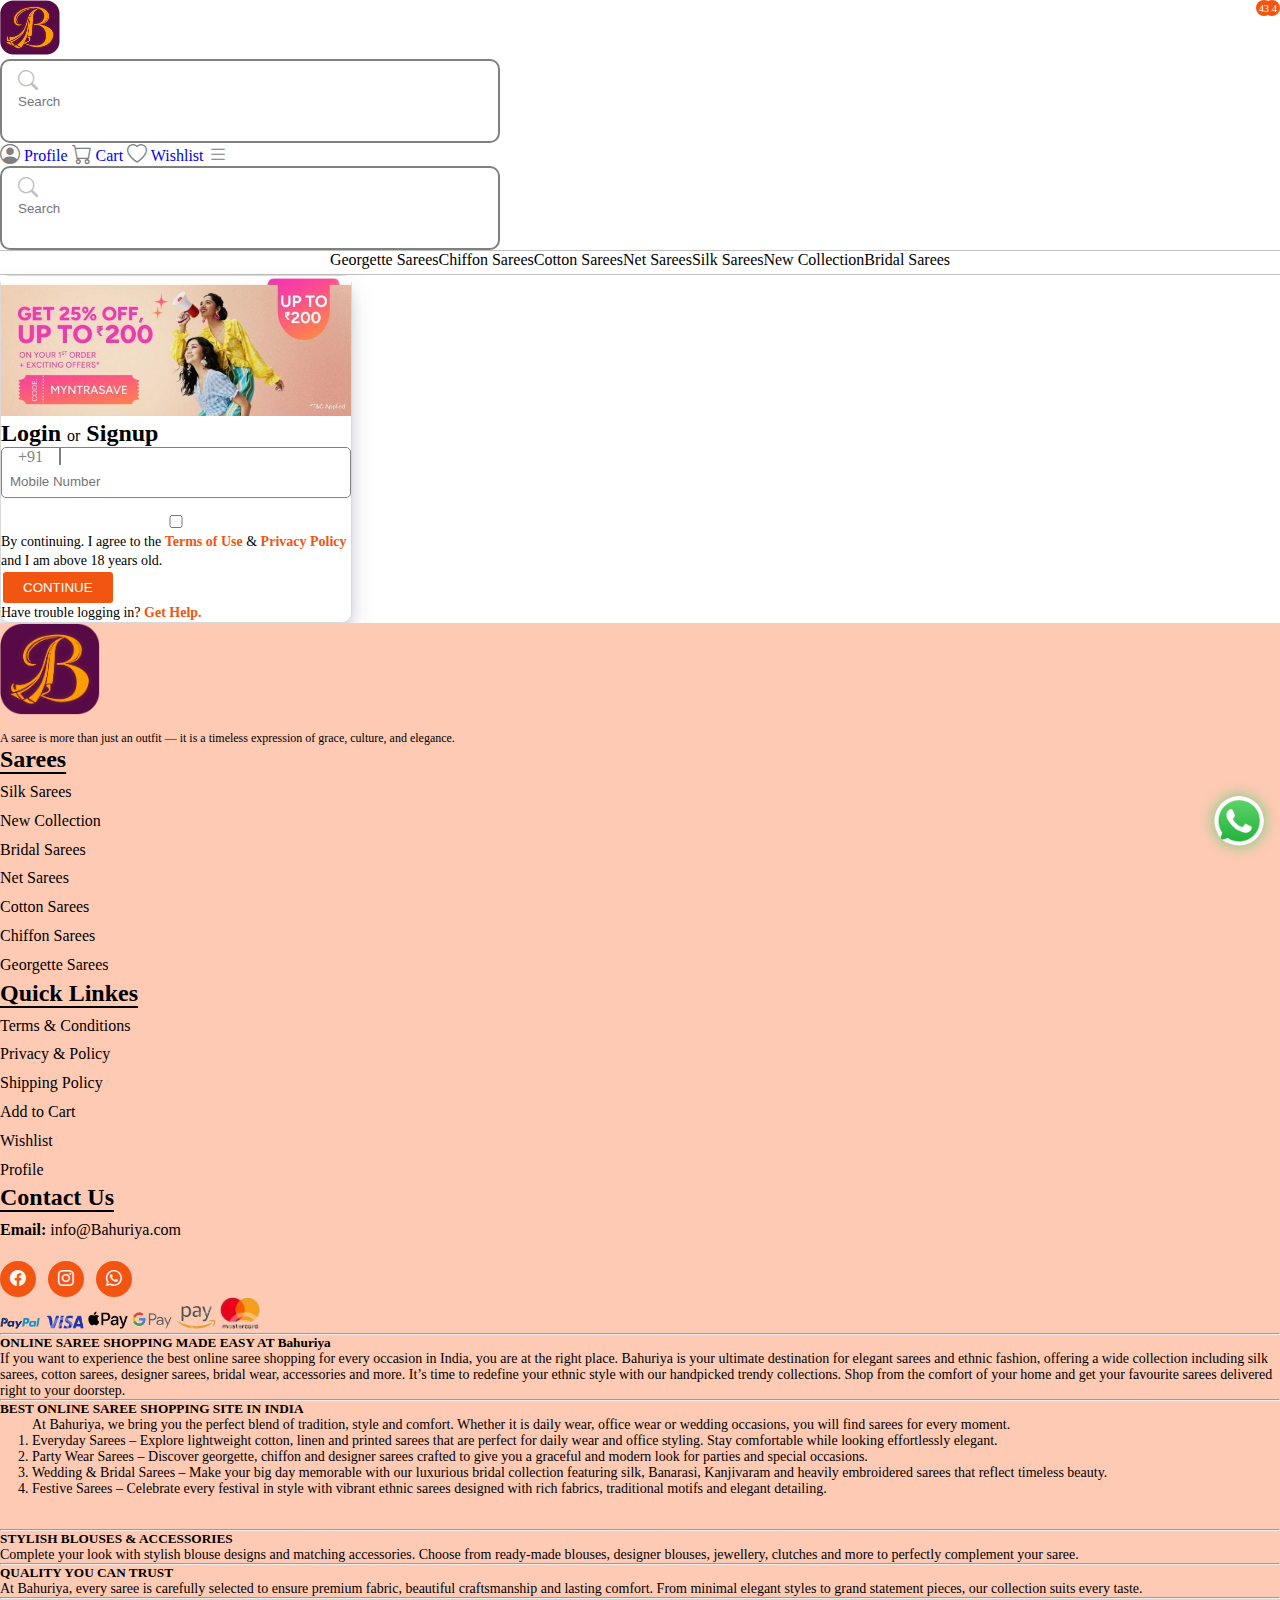
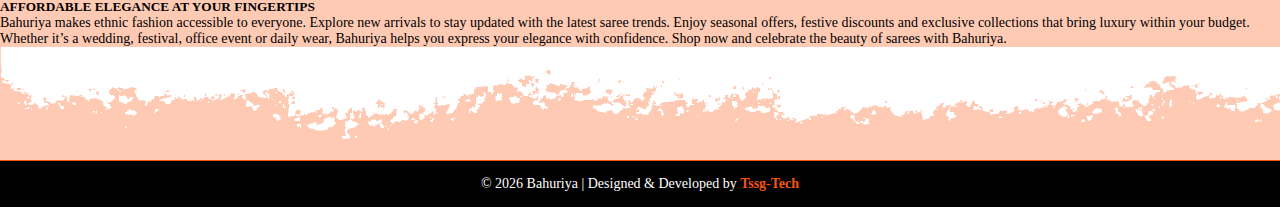
<file: login.html>
<!DOCTYPE html>
<html lang="en">

<head>
    <meta charset="UTF-8">
    <meta name="viewport" content="width=device-width, initial-scale=1.0">
    <title>Bahuriya | Cart</title>
    <link rel="stylesheet" href="web/css/style.css">
    <link href="https://cdn.jsdelivr.net/npm/bootstrap@5.3.8/dist/css/bootstrap.min.css" rel="stylesheet"
        integrity="sha384-sRIl4kxILFvY47J16cr9ZwB07vP4J8+LH7qKQnuqkuIAvNWLzeN8tE5YBujZqJLB" crossorigin="anonymous">
    <link rel="stylesheet" href="https://cdn.jsdelivr.net/npm/bootstrap-icons@1.13.1/font/bootstrap-icons.min.css">

    <link rel="preconnect" href="https://fonts.googleapis.com">
    <link rel="preconnect" href="https://fonts.gstatic.com" crossorigin>
    <link
        href="https://fonts.googleapis.com/css2?family=Playfair+Display:ital@0;1&family=Roboto+Slab:wght@100..900&family=Roboto:ital,wdth,wght@0,75,189;1,75,189&family=Slabo+27px&display=swap"
        rel="stylesheet">
</head>

<body>
    <!-- whatsapp icon on page -->
    <div class="whatsapp_icon">
        <a href="https://wa.me/917269010957" target="_blank"><img src="web/images/whatsapp.png" width="50" alt=""></a>
    </div>

    <!-- toppest nav -->
    <header class="sticky-top">
        <section class="toppestnav py-2">
            <div class="container">
                <div class="d-flex gap-3 align-items-center justify-content-between">
                    <a href="index.html"><img src="web/images/bahuriya logo.png" width="60" alt=""></a>
                    <div class="searchingbar d-sm-flex d-none">
                        <div class="d-flex align-items-center w-100">
                            <i class="bi bi-search"></i>&nbsp;
                            <input type="text" id="searchInput" placeholder="Search">
                        </div>
                        <i class="bi bi-x-lg clear-btn"></i>
                    </div>
                    <div class="d-flex gap-lg-5 gap-3">
                        <a href="login.html" class="d-flex flex-column align-items-center text-dark">
                            <i class="bi bi-person-circle"></i> <span class="d-md-block d-none">Profile</span>
                        </a>
                        <a href="cart.html" class="d-flex flex-column align-items-center text-dark position-relative">
                            <i class="bi bi-cart"></i> <span class="d-md-block d-none">Cart</span>
                            <div class="cart_numbering">34</div>
                        </a>
                        <a href="wishlist.html"
                            class="d-flex flex-column align-items-center text-dark position-relative">
                            <i class="bi bi-heart"></i> <span class="d-md-block d-none">Wishlist</span>
                            <div class="wishlist_numbering">43</div>
                        </a>
                        <i class="bi bi-list d-md-none openctg"></i>
                    </div>
                </div>
                <div class="searchingbar d-sm-none d-flex mt-3">
                    <div class="d-flex align-items-center w-100">
                        <i class="bi bi-search"></i>&nbsp;&nbsp;
                        <input type="text" id="searchInput" placeholder="Search">
                    </div>
                    <i class="bi bi-x-lg clear-btn"></i>
                </div>
            </div>
        </section>
        <section class="bottomnav py-2 d-md-block d-none">
            <div class="container">
                <ul class="gap-xl-5 gap-3">
                    <li><a href="product.html">Georgette Sarees</a></li>
                    <li><a href="product.html">Chiffon Sarees</a></li>
                    <li><a href="product.html">Cotton Sarees</a></li>
                    <li><a href="product.html">Net Sarees</a></li>
                    <li><a href="product.html">Silk Sarees</a></li>
                    <li><a href="product.html">New Collection</a></li>
                    <li><a href="product.html">Bridal Sarees</a></li>
                </ul>
            </div>
        </section>
    </header>


    <!-- category list on mobile view -->
    <div class="ctglistdiv d-md-none">
        <div class="p-3 text-end">
            <i class="bi bi-x-lg ctgclose"></i>
        </div>
        <ul class="ctglist">
            <li class="active"><a href="product.html">Georgette Sarees</a></li>
            <li><a href="product.html">Chiffon Sarees</a></li>
            <li><a href="product.html">Cotton Sarees</a></li>
            <li><a href="product.html">Net Sarees</a></li>
            <li><a href="product.html">Silk Sarees</a></li>
            <li><a href="product.html">New Collection</a></li>
            <li><a href="product.html">Bridal Sarees</a></li>
        </ul>
    </div>

    <!-- login page -->

    <section class="loginform my-sm-5">
        <div class="container">
            <div class="loginformlikeM">
               
                <div id="signin">
                     <img src="web/images/couponimg.jpg" alt="">
                    <div class="d-flex my-3 align-items-center justify-content-center flex-column w-100">
                        <p class="headinglogin">Login <span>or</span> Signup</p>
                        <form action="">
                            <div class="d-flex align-items-center justify-content-center inputnumber">
                                <span>+91</span>
                            <input type="tel" placeholder="Mobile Number">
                            </div>
                            <div class="d-flex align-items-center gap-3 w-100">
                                <input type="checkbox" name="signinnbox" class="w-auto" value="">
                                <label for="signinnbox"> By continuing. I agree to the <a href=""
                                        style="color: #f25511;font-weight: bold;">Terms of Use</a> & <a href=""
                                        style="color: #f25511; font-weight: bold;">Privacy Policy</a> and I am above 18
                                    years old.</label><br>
                            </div>
                        </form>
                        <div class="my-4 d-flex align-items-center justify-content-center w-100">
                            <button class="btnforfilter w-100" onclick="loginWithOtp()" type="submit">CONTINUE</button>
                        </div>
                        <p class="forhelp">Have trouble logging in? <a href="" style="color: #f25511; font-weight: bold;">
                                Get Help.</a></p>
                    </div>
                </div>


                <!-- login by OTP -->
               <div id="signupbyOTP" class="text-center">
                <img src="web/images/imgforverification.jpg" alt="" style="width: 100px;">
                    <div class="d-flex my-3 align-items-center justify-content-center flex-column w-100">
                        <p class="headinglogin">Verify with OTP</p>
                        <small>Send to 1234323453</small>
                        <form action=""  class="my-4">
                            <div class="d-flex gap-3">
                            <input type="number" min="0" max="9">
                            <input type="number" min="0" max="9">
                            <input type="number" min="0" max="9">
                            <input type="number" min="0" max="9">
                            </div>
                        </form>
                       
<p class="resendotp">Resend OTP in: <b>00:25</b></p>

                        <p class="forhelp">Log in using <a href="javascript:void(0);" onclick="loginWithPass()" style="color: #f25511; font-weight: bold;">
                               Password.</a></p>
                                <p class="forhelp">Have trouble logging in? <a href="" style="color: #f25511; font-weight: bold;">
                                Get Help.</a></p>
                    </div>
                </div>

  <!-- login by password -->
               <div id="signup">
                    <div class="d-flex my-3 align-items-center justify-content-center flex-column w-100">
                        <p class="headinglogin">Login to your account</p>
                        <form action="">
                            <input type="email" placeholder="Email or Mobile Number">
                            <input type="password" placeholder="Password" name="" id="">
                        </form>
                        <div class="my-4 d-flex align-items-center justify-content-center w-100">
                            <button class="btnforfilter w-100" onclick="nameEnter()" type="submit">LOGIN</button>
                        </div>
                        <p class="forhelp">Forgot your password? <a href="" style="color: #f25511; font-weight: bold;">
                                Reset here.</a></p>
                                <p class="forhelp">Have trouble logging in? <a href="" style="color: #f25511; font-weight: bold;">
                                Get Help.</a></p>
                    </div>
                </div>


                  <!-- enter name  -->
                <div id="entername">
                    <div class="d-flex my-3 align-items-center justify-content-center flex-column w-100">
                        <div class="text-end w-100 mb-3">
                            <a href="index.html" style="color: #f25511; font-weight: bold;">SKIP</a>
                        </div>
                        <div class="d-flex gap-2 align-items-start px-3 py-2 mb-4" style="background-color: rgba(242, 84, 17, 0.3); color: #000; width: 100%;">
                            <i class="bi bi-check-circle" style="font-size: 1.5rem;"></i>
                            <div>
                                <h5 class="mb-0">Welcome to Bahuriya</h5>
                                <small>Your account has been created</small>
                            </div>
                        </div>
                        <form action="">
                            <label for="name">What should we call you?</label>
                            <input type="text" id="name" placeholder="Type Your Name">
                        </form>
                        <div class="my-4 d-flex align-items-center justify-content-center w-100">
                            <button class="btnforfilter w-100" onclick="location.href='index.html'" type="submit">CONTINUE</button>
                        </div>
                        <p class="forhelp">Have trouble logging in? <a href="" style="color: #f25511; font-weight: bold;">
                                Get Help.</a></p>
                    </div>
                </div>


            </div>
           
               
               

 

              

              
            </div>
        </div>
    </section>
    <script>
        // function createAcc() {
        //     document.querySelector("#signin").classList.toggle("showform")
        //     document.querySelector("#signup").classList.toggle("showform")
        // }
        let signupbyOTP = document.querySelector("#signupbyOTP")
        let signin = document.querySelector("#signin")
        let signup = document.querySelector("#signup")
        let entername = document.querySelector("#entername")
        function loginWithOtp(){
           signupbyOTP.style.display="block"
           signin.style.display="none"
        }
        function loginWithPass(){
           signup.style.display="block"
           signupbyOTP.style.display="none"
        }
        function nameEnter(){
signup.style.display="none"
           signupbyOTP.style.display="none"
           signin.style.display="none"
           entername.style.display="block"
        }
    </script>

    <!-- footer -->
     <footer class="mt-3 pt-5 position-relative">
        <div class="container py-5">
            <div class="row g-4 mb-3">
                <div class="col-lg-3 d-flex align-items-start justify-content-center text-center">
                    <div>
                        <a href="index.html">
                            <img src="web/images/bahuriya logo.png" width="100px"></a>
                        <p style="font-size: 12px; margin-top: 0.75rem;"> A saree is more than just an outfit — it is a
                            timeless expression of grace, culture, and elegance.</p>
                    </div>
                </div>
                <div class="col-lg-3 col-md-4">
                    <div>
                        <h2>Sarees</h2>
                        <ul>
                            <li><a href="product.html">Silk Sarees</a></li>
                            <li><a href="product.html">New Collection</a></li>
                            <li><a href="product.html">Bridal Sarees</a></li>
                            <li><a href="product.html">Net Sarees</a></li>
                            <li><a href="product.html">Cotton Sarees</a></li>
                            <li><a href="product.html">Chiffon Sarees</a></li>
                            <li><a href="product.html">Georgette Sarees</a></li>
                        </ul>
                    </div>
                </div>
                <div class="col-lg-3 col-md-4">
                    <div>
                        <h2>Quick Linkes</h2>
                        <ul>
                            <li><a href="term&condition.html">Terms & Conditions</a></li>
                            <li><a href="privacy&policy.html">Privacy & Policy</a></li>
                            <li><a href="shipping.html">Shipping Policy</a></li>
                            <li><a href="cart.html">Add to Cart</a></li>
                            <li><a href="wishlist.html">Wishlist</a></li>
                            <li><a href="login.html">Profile</a></li>
                        </ul>
                    </div>
                </div>
                <div class="col-lg-3 col-md-4">
                    <div>
                        <h2>Contact Us</h2>
                        <ul>
                            <li> <a href="https://wa.me/917269010957" target="_blank"><strong>Email:</strong>
                                    info@Bahuriya.com</a></li>
                            <!-- <li> <a href="https://wa.me/917269010957" target="_blank"><strong>Phone:</strong> +91
                                    7269010957</a></li> -->
                        </ul>

                        <div class="footer-social">
                            <a href="https://wa.me/917269010957" target="_blank"><i class="bi bi-facebook"></i></a>
                            <a href="https://wa.me/917269010957" target="_blank"><i class="bi bi-instagram"></i></a>
                            <a href="https://wa.me/917269010957" target="_blank"><i class="bi bi-whatsapp"></i></a>
                        </div>

                        <div class="d-flex gap-3 flex-wrap align-items-center justify-content-start mt-3">
                            <img src="web/images/online1-removebg-preview.png" width="40px" alt="">
                            <img src="web/images/online2-removebg-preview.png" width="40px" alt="">
                            <img src="web/images/online3-removebg-preview.png" width="40px" alt="">
                            <img src="web/images/online4-removebg-preview.png" width="40px" alt="">
                            <img src="web/images/online5-removebg-preview.png" width="40px" alt="">
                            <img src="web/images/online6-removebg-preview.png" width="40px" alt="">
                        </div>
                    </div>
                </div>
            </div>
            <hr>
            <div class="row footer_desc mt-3">
                
                <h5>ONLINE SAREE SHOPPING MADE EASY AT Bahuriya</h5>
                <p>If you want to experience the best online saree shopping for every occasion in India, you are at the
                    right place. Bahuriya is your ultimate destination for elegant sarees and ethnic fashion, offering a
                    wide collection including silk sarees, cotton sarees, designer sarees, bridal wear, accessories and
                    more. It’s time to redefine your ethnic style with our handpicked trendy collections. Shop from the
                    comfort of your home and get your favourite sarees delivered right to your doorstep.</p>
                    <hr>
                <h5>BEST ONLINE SAREE SHOPPING SITE IN INDIA</h5>
                <ol>
                    <p>At Bahuriya, we bring you the perfect blend of tradition, style and comfort. Whether it is daily
                        wear, office wear or wedding occasions, you will find sarees for every moment.</p>
                    <li>Everyday Sarees – Explore lightweight cotton, linen and printed sarees that are perfect for
                        daily wear and office styling. Stay comfortable while looking effortlessly elegant.</li>
                    <li>Party Wear Sarees – Discover georgette, chiffon and designer sarees crafted to give you a
                        graceful and modern look for parties and special occasions.</li>
                    <li>
                        Wedding & Bridal Sarees – Make your big day memorable with our luxurious bridal collection
                        featuring silk, Banarasi, Kanjivaram and heavily embroidered sarees that reflect timeless
                        beauty.
                    </li>
                    <li>Festive Sarees – Celebrate every festival in style with vibrant ethnic sarees designed with rich
                        fabrics, traditional motifs and elegant detailing.
                    </li>
                </ol>
                <hr>
                <h5>STYLISH BLOUSES & ACCESSORIES</h5>
                <p>Complete your look with stylish blouse designs and matching accessories. Choose from ready-made
                    blouses, designer blouses, jewellery, clutches and more to perfectly complement your saree.</p>
                    <hr>
                <h5>QUALITY YOU CAN TRUST</h5>
                <p>At Bahuriya, every saree is carefully selected to ensure premium fabric, beautiful craftsmanship and
                    lasting comfort. From minimal elegant styles to grand statement pieces, our collection suits every
                    taste.</p>
                    <hr>
                <h5>AFFORDABLE ELEGANCE AT YOUR FINGERTIPS</h5>
                <p>Bahuriya makes ethnic fashion accessible to everyone. Explore new arrivals to stay updated with the
                    latest saree trends. Enjoy seasonal offers, festive discounts and exclusive collections that bring
                    luxury within your budget.</p>


                <p>Whether it’s a wedding, festival, office event or daily wear, Bahuriya helps you express your
                    elegance with confidence. Shop now and celebrate the beauty of sarees with Bahuriya.</p>
            </div>
        </div>
        <img src="web/images/shape.svg" class="img-fluid position-absolute top-0" alt="">
        <div class="footer-bottom">
            © 2026 Bahuriya | Designed & Developed by
            <a href="https://tssgtech.com" target="_blank">Tssg-Tech</a>
        </div>
    </footer>


    <script src="web/js/script.js"></script>
    <script src="https://cdn.jsdelivr.net/npm/bootstrap@5.3.8/dist/js/bootstrap.bundle.min.js"
        integrity="sha384-FKyoEForCGlyvwx9Hj09JcYn3nv7wiPVlz7YYwJrWVcXK/BmnVDxM+D2scQbITxI"
        crossorigin="anonymous"></script>


</body>

</html>
</file>
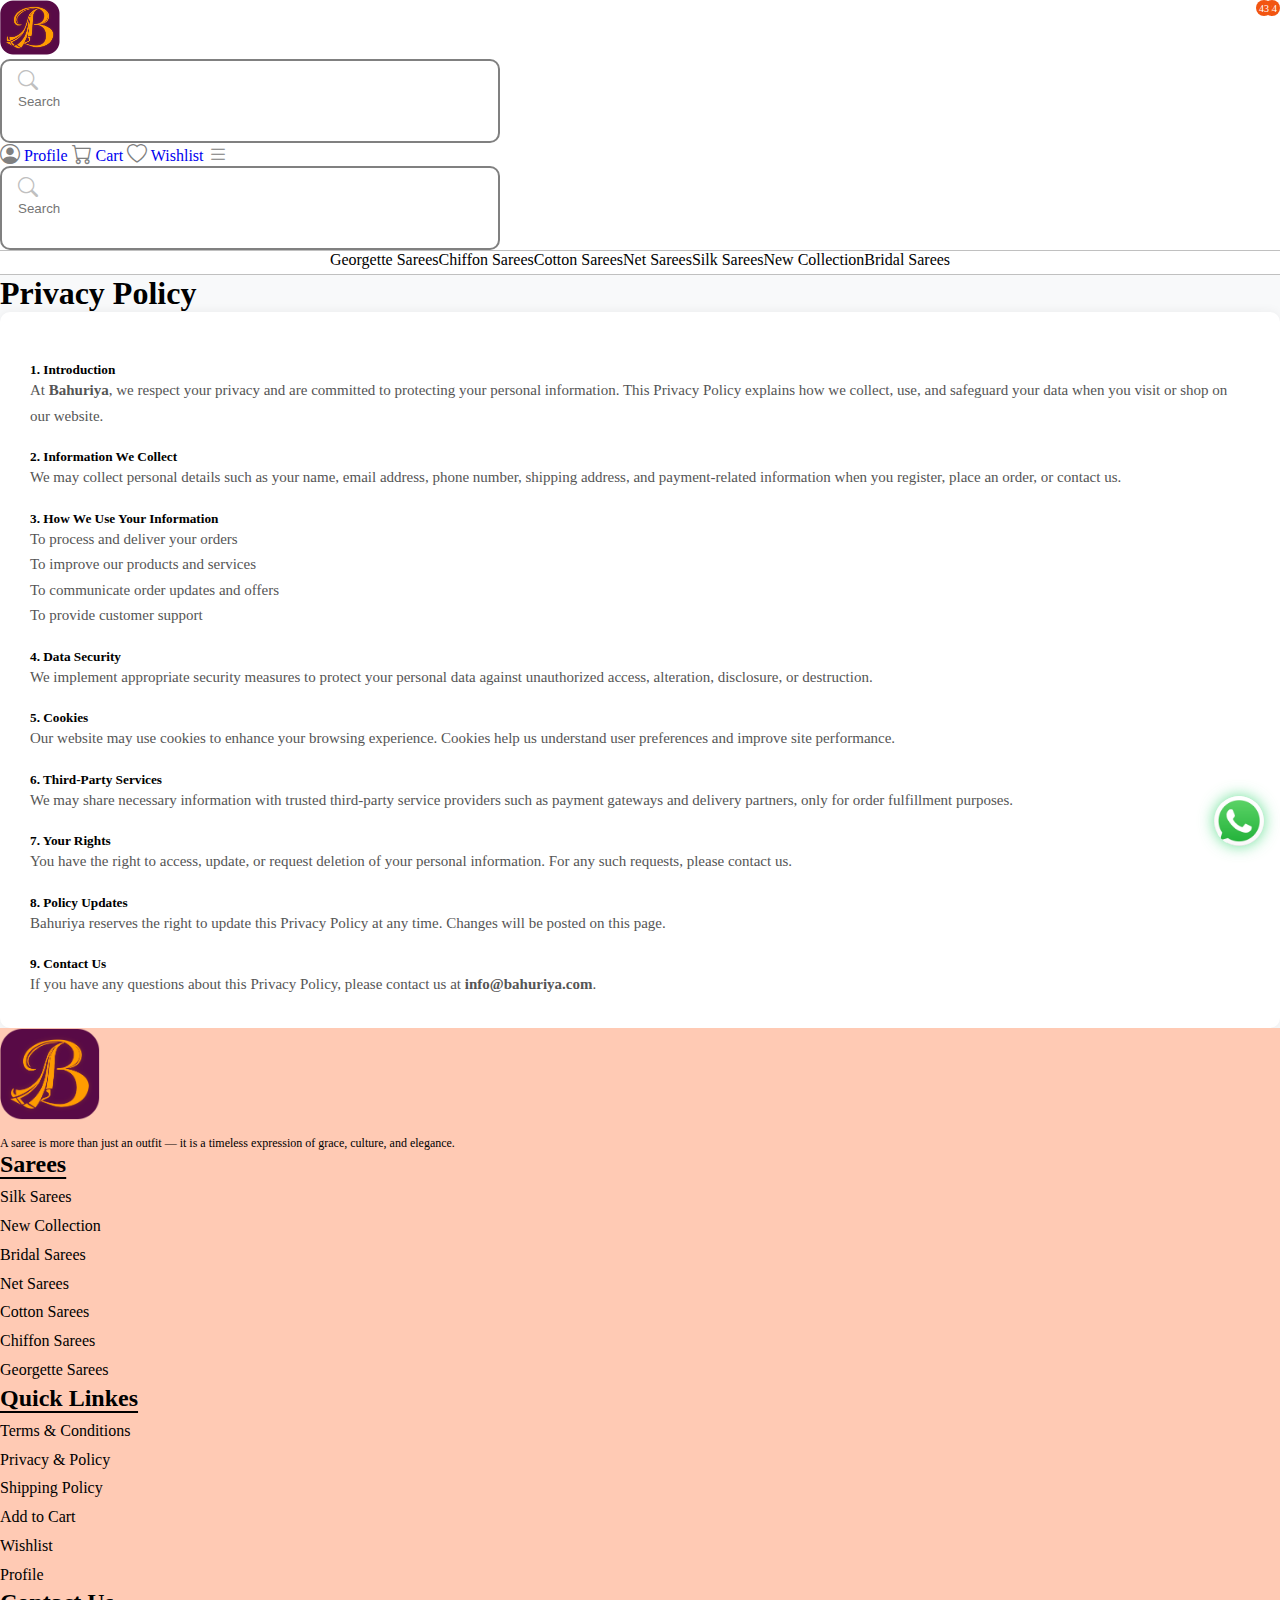
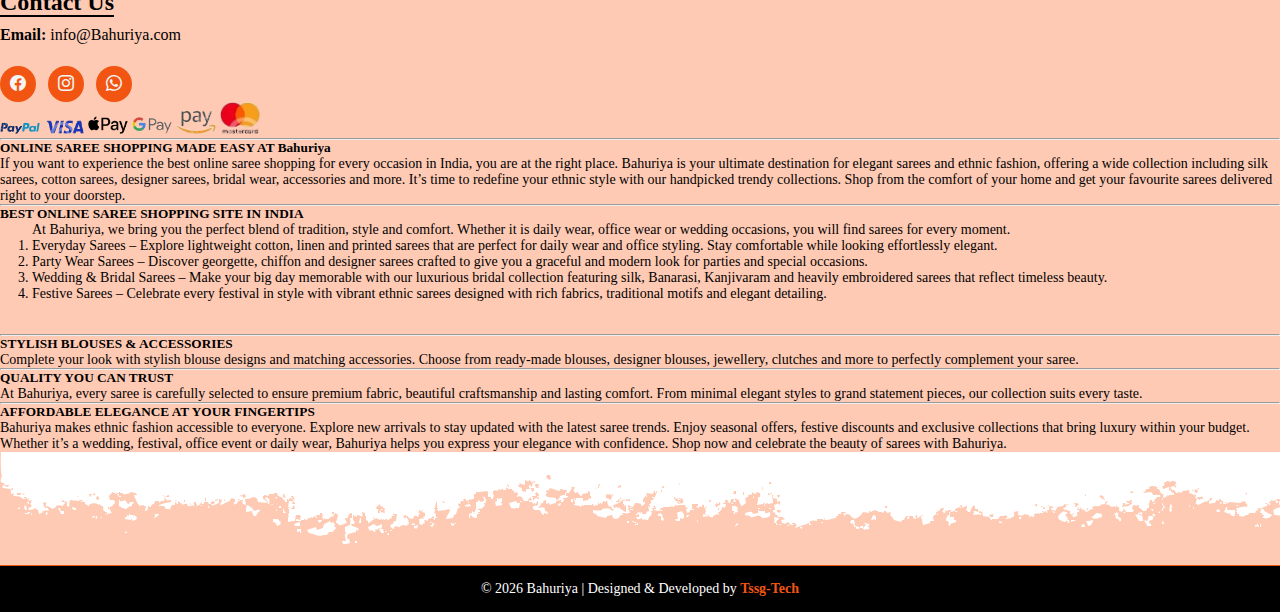
<file: privacy&policy.html>
<!DOCTYPE html>
<html lang="en">
<head>
    <meta charset="UTF-8">
    <meta name="viewport" content="width=device-width, initial-scale=1.0">
    <title>Bahuriya | Cart</title>
      <link rel="stylesheet" href="web/css/style.css">
    <link href="https://cdn.jsdelivr.net/npm/bootstrap@5.3.8/dist/css/bootstrap.min.css" rel="stylesheet"
        integrity="sha384-sRIl4kxILFvY47J16cr9ZwB07vP4J8+LH7qKQnuqkuIAvNWLzeN8tE5YBujZqJLB" crossorigin="anonymous">
    <link rel="stylesheet" href="https://cdn.jsdelivr.net/npm/bootstrap-icons@1.13.1/font/bootstrap-icons.min.css">

    <link rel="preconnect" href="https://fonts.googleapis.com">
    <link rel="preconnect" href="https://fonts.gstatic.com" crossorigin>
    <link
        href="https://fonts.googleapis.com/css2?family=Playfair+Display:ital@0;1&family=Roboto+Slab:wght@100..900&family=Roboto:ital,wdth,wght@0,75,189;1,75,189&family=Slabo+27px&display=swap"
        rel="stylesheet">
</head>
<body>
 <!-- coupon code of the page -->
    <div class="couponcode d-sm-flex d-none">
        <div class="couponcodeleft">
            <h4>UPTO &#8377;200 OFF <i class="bi bi-caret-right-fill"></i></h4>
        </div>
        <div class="d-flex gap-3 flex-column ">
            <div class="couponcoderight pt-3">
                <div class="pe-5">
                    <small>Avail Upto</small>
                    <h1>200 OFF</h1>
                </div>
                <div class="imgs">
                    <img src="web/images/couponimg.jpg" class="" alt="">
                </div>
            </div>

            <div class="couponcoderight2 pb-3">
                <div>
                    <p class="mb-0"><b>Coupon Code: <span>MYNTRASAVE</span></b></p>
                    <small>Applicable on your first order</small>
                </div>
                <div class="mt-sm-4 mt-3">
                    <a href="product.html" class="button">
                        <span>Sign up now</span>
                    </a>
                </div>
            </div>
            <div class="couponcoderight3">
                <div><i class="bi bi-patch-check"></i> Genuine Products</div>
                <div><i class="bi bi-patch-check"></i> Easy Returns</div>
                <div><i class="bi bi-patch-check"></i> Easy Exchanges</div>
            </div>
        </div>
    </div>
    <!-- coupon code of the page -->

  <!-- whatsapp icon on page -->
 <div class="whatsapp_icon">
     <a href="https://wa.me/917269010957" target="_blank"><img src="web/images/whatsapp.png" width="50" alt=""></a>
 </div>

    <!-- toppest nav -->
    <header class="sticky-top">
        <section class="toppestnav py-2">
            <div class="container">
                <div class="d-flex gap-3 align-items-center justify-content-between">
                    <a href="index.html"><img src="web/images/bahuriya logo.png" width="60" alt=""></a>
                    <div class="searchingbar d-sm-flex d-none">
                        <div class="d-flex align-items-center w-100">
                            <i class="bi bi-search"></i>&nbsp;
                            <input type="text" id="searchInput" placeholder="Search">
                        </div>
                        <i class="bi bi-x-lg clear-btn"></i>
                    </div>
                    <div class="d-flex gap-lg-5 gap-3">
                        <a href="login.html" class="d-flex flex-column align-items-center text-dark">
                            <i class="bi bi-person-circle"></i> <span class="d-md-block d-none">Profile</span>
                        </a>
                        <a href="cart.html" class="d-flex flex-column align-items-center text-dark position-relative">
                            <i class="bi bi-cart"></i> <span class="d-md-block d-none">Cart</span>
                            <div class="cart_numbering">34</div>
                        </a>
                        <a href="wishlist.html" class="d-flex flex-column align-items-center text-dark position-relative">
                            <i class="bi bi-heart"></i> <span class="d-md-block d-none">Wishlist</span>
                            <div class="wishlist_numbering">43</div>
                        </a>
                        <i class="bi bi-list d-md-none openctg"></i>
                    </div>
                </div>
                <div class="searchingbar d-sm-none d-flex mt-3">
                    <div class="d-flex align-items-center w-100">
                        <i class="bi bi-search"></i>&nbsp;&nbsp;
                        <input type="text" id="searchInput" placeholder="Search">
                    </div>
                    <i class="bi bi-x-lg clear-btn"></i>
                </div>
            </div>
        </section>
        <section class="bottomnav py-2 d-md-block d-none">
            <div class="container">
                <ul class="gap-xl-5 gap-3">
                    <li><a href="product.html">Georgette Sarees</a></li>
                    <li><a href="product.html">Chiffon Sarees</a></li>
                    <li><a href="product.html">Cotton Sarees</a></li>
                    <li><a href="product.html">Net Sarees</a></li>
                    <li><a href="product.html">Silk Sarees</a></li>
                    <li><a href="product.html">New Collection</a></li>
                    <li><a href="product.html">Bridal Sarees</a></li>
                </ul>
            </div>
        </section>
    </header>


    <!-- category list on mobile view -->
    <div class="ctglistdiv d-md-none">
        <div class="p-3 text-end">
            <i class="bi bi-x-lg ctgclose"></i>
        </div>
        <ul class="ctglist">
            <li class="active"><a href="product.html">Georgette Sarees</a></li>
            <li><a href="product.html">Chiffon Sarees</a></li>
            <li><a href="product.html">Cotton Sarees</a></li>
            <li><a href="product.html">Net Sarees</a></li>
            <li><a href="product.html">Silk Sarees</a></li>
            <li><a href="product.html">New Collection</a></li>
            <li><a href="product.html">Bridal Sarees</a></li>
        </ul>
    </div>

<!-- Privacy & Policy Section -->
<section class="privacy-policy py-5">
    <div class="container">
        <div class="text-center mb-4">
            <h1 class="playfair-display">Privacy Policy</h1>
            <!-- <p class="text-muted">Your privacy is important to us</p> -->
        </div>

        <div class="policy-content">
            <h5>1. Introduction</h5>
            <p>
                At <strong>Bahuriya</strong>, we respect your privacy and are committed to protecting your personal
                information. This Privacy Policy explains how we collect, use, and safeguard your data when you visit
                or shop on our website.
            </p>

            <h5>2. Information We Collect</h5>
            <p>
                We may collect personal details such as your name, email address, phone number, shipping address,
                and payment-related information when you register, place an order, or contact us.
            </p>

            <h5>3. How We Use Your Information</h5>
            <ul>
                <li>To process and deliver your orders</li>
                <li>To improve our products and services</li>
                <li>To communicate order updates and offers</li>
                <li>To provide customer support</li>
            </ul>

            <h5>4. Data Security</h5>
            <p>
                We implement appropriate security measures to protect your personal data against unauthorized access,
                alteration, disclosure, or destruction.
            </p>

            <h5>5. Cookies</h5>
            <p>
                Our website may use cookies to enhance your browsing experience. Cookies help us understand user
                preferences and improve site performance.
            </p>

            <h5>6. Third-Party Services</h5>
            <p>
                We may share necessary information with trusted third-party service providers such as payment gateways
                and delivery partners, only for order fulfillment purposes.
            </p>

            <h5>7. Your Rights</h5>
            <p>
                You have the right to access, update, or request deletion of your personal information. For any such
                requests, please contact us.
            </p>

            <h5>8. Policy Updates</h5>
            <p>
                Bahuriya reserves the right to update this Privacy Policy at any time. Changes will be posted on this
                page.
            </p>

            <h5>9. Contact Us</h5>
            <p>
                If you have any questions about this Privacy Policy, please contact us at
                <strong>info@bahuriya.com</strong>.
            </p>
        </div>
    </div>
</section>

 <!-- footer -->
     <footer class="mt-3 pt-5 position-relative">
        <div class="container py-5">
            <div class="row g-4 mb-3">
                <div class="col-lg-3 d-flex align-items-start justify-content-center text-center">
                    <div>
                        <a href="index.html">
                            <img src="web/images/bahuriya logo.png" width="100px"></a>
                        <p style="font-size: 12px; margin-top: 0.75rem;"> A saree is more than just an outfit — it is a
                            timeless expression of grace, culture, and elegance.</p>
                    </div>
                </div>
                <div class="col-lg-3 col-md-4">
                    <div>
                        <h2>Sarees</h2>
                        <ul>
                            <li><a href="product.html">Silk Sarees</a></li>
                            <li><a href="product.html">New Collection</a></li>
                            <li><a href="product.html">Bridal Sarees</a></li>
                            <li><a href="product.html">Net Sarees</a></li>
                            <li><a href="product.html">Cotton Sarees</a></li>
                            <li><a href="product.html">Chiffon Sarees</a></li>
                            <li><a href="product.html">Georgette Sarees</a></li>
                        </ul>
                    </div>
                </div>
                <div class="col-lg-3 col-md-4">
                    <div>
                        <h2>Quick Linkes</h2>
                        <ul>
                            <li><a href="term&condition.html">Terms & Conditions</a></li>
                            <li><a href="privacy&policy.html">Privacy & Policy</a></li>
                            <li><a href="shipping.html">Shipping Policy</a></li>
                            <li><a href="cart.html">Add to Cart</a></li>
                            <li><a href="wishlist.html">Wishlist</a></li>
                            <li><a href="login.html">Profile</a></li>
                        </ul>
                    </div>
                </div>
                <div class="col-lg-3 col-md-4">
                    <div>
                        <h2>Contact Us</h2>
                        <ul>
                            <li> <a href="https://wa.me/917269010957" target="_blank"><strong>Email:</strong>
                                    info@Bahuriya.com</a></li>
                            <!-- <li> <a href="https://wa.me/917269010957" target="_blank"><strong>Phone:</strong> +91
                                    7269010957</a></li> -->
                        </ul>

                        <div class="footer-social">
                            <a href="https://wa.me/917269010957" target="_blank"><i class="bi bi-facebook"></i></a>
                            <a href="https://wa.me/917269010957" target="_blank"><i class="bi bi-instagram"></i></a>
                            <a href="https://wa.me/917269010957" target="_blank"><i class="bi bi-whatsapp"></i></a>
                        </div>

                        <div class="d-flex gap-3 flex-wrap align-items-center justify-content-start mt-3">
                            <img src="web/images/online1-removebg-preview.png" width="40px" alt="">
                            <img src="web/images/online2-removebg-preview.png" width="40px" alt="">
                            <img src="web/images/online3-removebg-preview.png" width="40px" alt="">
                            <img src="web/images/online4-removebg-preview.png" width="40px" alt="">
                            <img src="web/images/online5-removebg-preview.png" width="40px" alt="">
                            <img src="web/images/online6-removebg-preview.png" width="40px" alt="">
                        </div>
                    </div>
                </div>
            </div>
            <hr>
            <div class="row footer_desc mt-3">
                
                <h5>ONLINE SAREE SHOPPING MADE EASY AT Bahuriya</h5>
                <p>If you want to experience the best online saree shopping for every occasion in India, you are at the
                    right place. Bahuriya is your ultimate destination for elegant sarees and ethnic fashion, offering a
                    wide collection including silk sarees, cotton sarees, designer sarees, bridal wear, accessories and
                    more. It’s time to redefine your ethnic style with our handpicked trendy collections. Shop from the
                    comfort of your home and get your favourite sarees delivered right to your doorstep.</p>
                    <hr>
                <h5>BEST ONLINE SAREE SHOPPING SITE IN INDIA</h5>
                <ol>
                    <p>At Bahuriya, we bring you the perfect blend of tradition, style and comfort. Whether it is daily
                        wear, office wear or wedding occasions, you will find sarees for every moment.</p>
                    <li>Everyday Sarees – Explore lightweight cotton, linen and printed sarees that are perfect for
                        daily wear and office styling. Stay comfortable while looking effortlessly elegant.</li>
                    <li>Party Wear Sarees – Discover georgette, chiffon and designer sarees crafted to give you a
                        graceful and modern look for parties and special occasions.</li>
                    <li>
                        Wedding & Bridal Sarees – Make your big day memorable with our luxurious bridal collection
                        featuring silk, Banarasi, Kanjivaram and heavily embroidered sarees that reflect timeless
                        beauty.
                    </li>
                    <li>Festive Sarees – Celebrate every festival in style with vibrant ethnic sarees designed with rich
                        fabrics, traditional motifs and elegant detailing.
                    </li>
                </ol>
                <hr>
                <h5>STYLISH BLOUSES & ACCESSORIES</h5>
                <p>Complete your look with stylish blouse designs and matching accessories. Choose from ready-made
                    blouses, designer blouses, jewellery, clutches and more to perfectly complement your saree.</p>
                    <hr>
                <h5>QUALITY YOU CAN TRUST</h5>
                <p>At Bahuriya, every saree is carefully selected to ensure premium fabric, beautiful craftsmanship and
                    lasting comfort. From minimal elegant styles to grand statement pieces, our collection suits every
                    taste.</p>
                    <hr>
                <h5>AFFORDABLE ELEGANCE AT YOUR FINGERTIPS</h5>
                <p>Bahuriya makes ethnic fashion accessible to everyone. Explore new arrivals to stay updated with the
                    latest saree trends. Enjoy seasonal offers, festive discounts and exclusive collections that bring
                    luxury within your budget.</p>


                <p>Whether it’s a wedding, festival, office event or daily wear, Bahuriya helps you express your
                    elegance with confidence. Shop now and celebrate the beauty of sarees with Bahuriya.</p>
            </div>
        </div>
        <img src="web/images/shape.svg" class="img-fluid position-absolute top-0" alt="">
        <div class="footer-bottom">
            © 2026 Bahuriya | Designed & Developed by
            <a href="https://tssgtech.com" target="_blank">Tssg-Tech</a>
        </div>
    </footer>

     <script src="web/js/script.js"></script>
    <script src="https://cdn.jsdelivr.net/npm/bootstrap@5.3.8/dist/js/bootstrap.bundle.min.js"
        integrity="sha384-FKyoEForCGlyvwx9Hj09JcYn3nv7wiPVlz7YYwJrWVcXK/BmnVDxM+D2scQbITxI"
        crossorigin="anonymous"></script>
     

</body>
</html>
</file>
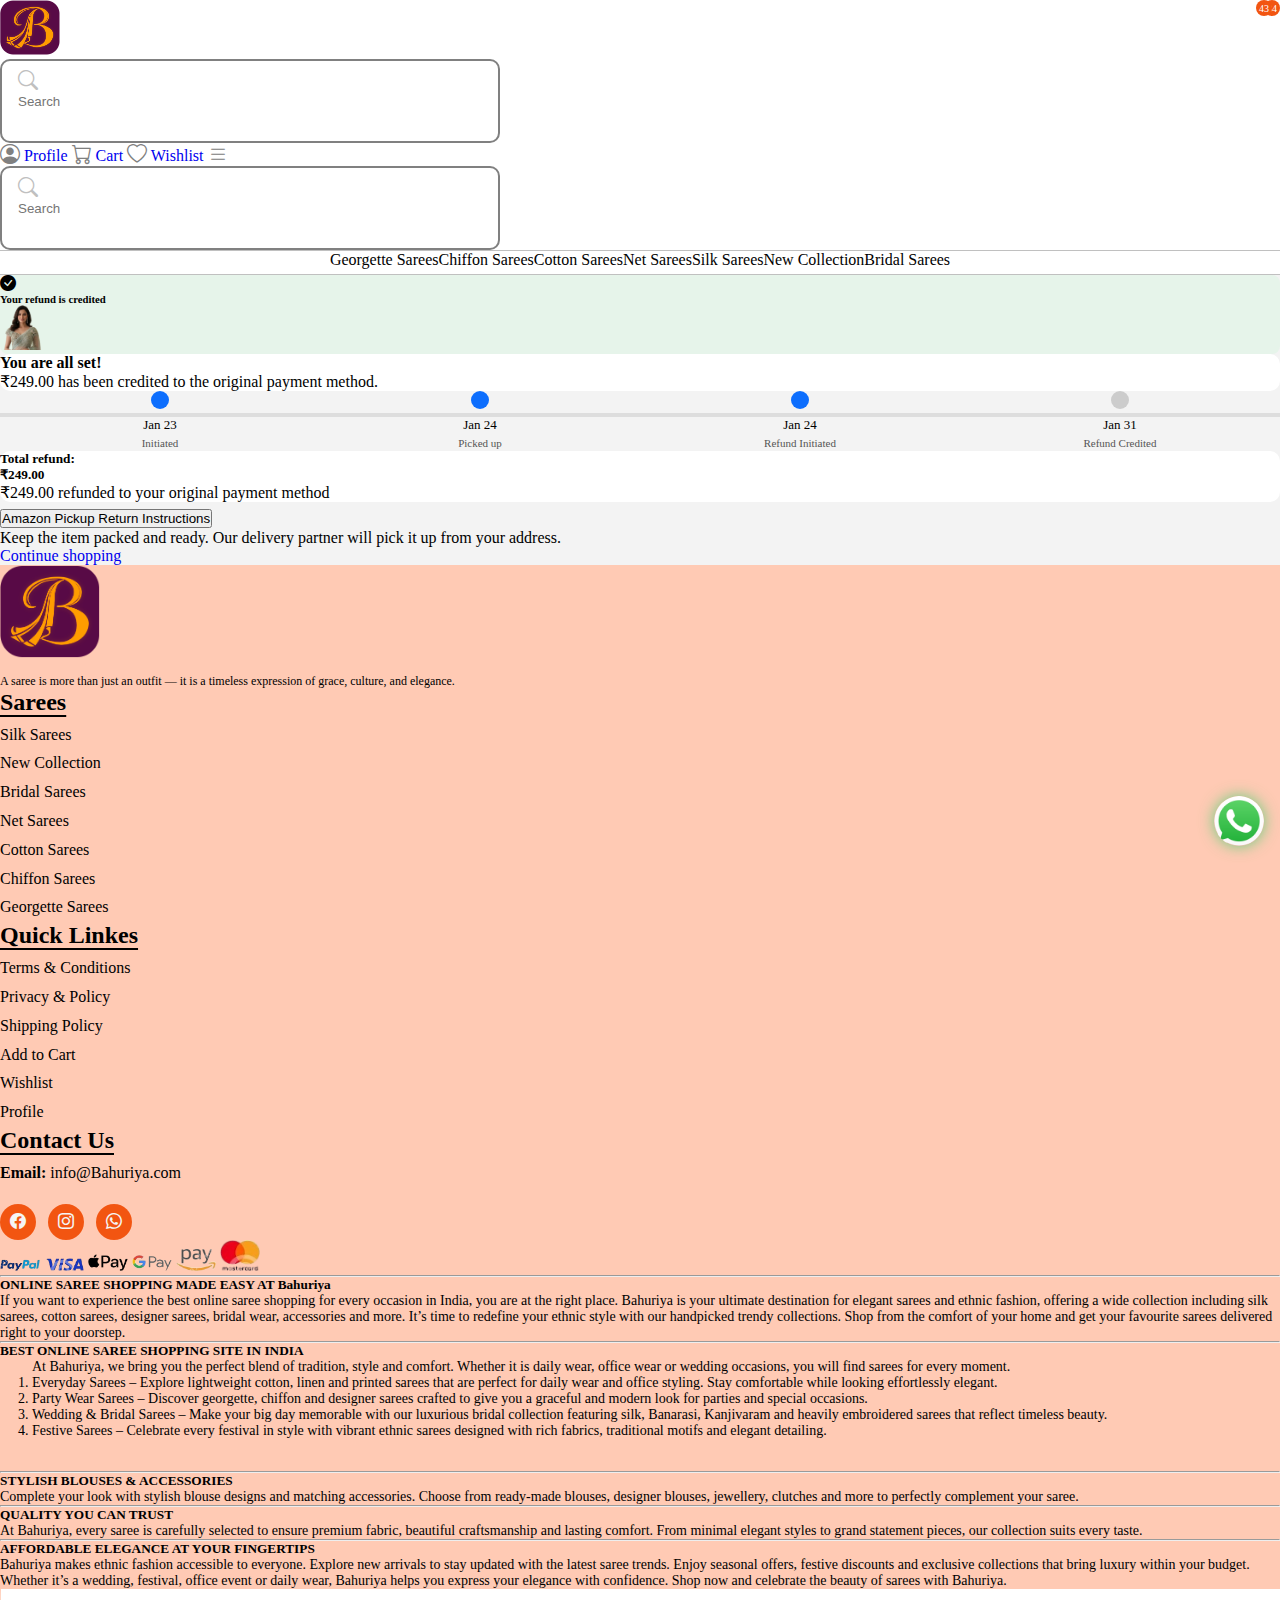
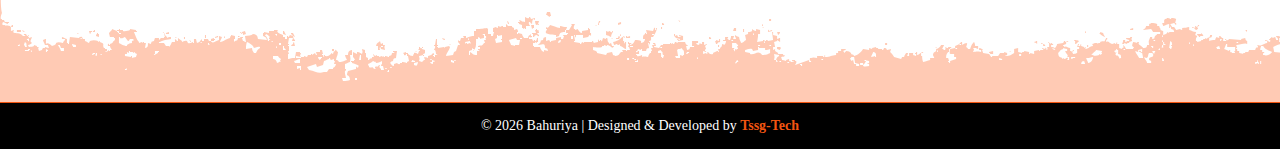
<file: return&refund.html>
<!DOCTYPE html>
<html lang="en">

<head>
    <meta charset="UTF-8">
    <meta name="viewport" content="width=device-width, initial-scale=1.0">
    <title>Bahuriya | Cart</title>
    <link rel="stylesheet" href="web/css/style.css">
    <link href="https://cdn.jsdelivr.net/npm/bootstrap@5.3.8/dist/css/bootstrap.min.css" rel="stylesheet"
        integrity="sha384-sRIl4kxILFvY47J16cr9ZwB07vP4J8+LH7qKQnuqkuIAvNWLzeN8tE5YBujZqJLB" crossorigin="anonymous">
    <link rel="stylesheet" href="https://cdn.jsdelivr.net/npm/bootstrap-icons@1.13.1/font/bootstrap-icons.min.css">

    <link rel="preconnect" href="https://fonts.googleapis.com">
    <link rel="preconnect" href="https://fonts.gstatic.com" crossorigin>
    <link
        href="https://fonts.googleapis.com/css2?family=Playfair+Display:ital@0;1&family=Roboto+Slab:wght@100..900&family=Roboto:ital,wdth,wght@0,75,189;1,75,189&family=Slabo+27px&display=swap"
        rel="stylesheet">
</head>

<body>

 <!-- coupon code of the page -->
    <div class="couponcode d-sm-flex d-none">
        <div class="couponcodeleft">
            <h4>UPTO &#8377;200 OFF <i class="bi bi-caret-right-fill"></i></h4>
        </div>
        <div class="d-flex gap-3 flex-column ">
            <div class="couponcoderight pt-3">
                <div class="pe-5">
                    <small>Avail Upto</small>
                    <h1>200 OFF</h1>
                </div>
                <div class="imgs">
                    <img src="web/images/couponimg.jpg" class="" alt="">
                </div>
            </div>

            <div class="couponcoderight2 pb-3">
                <div>
                    <p class="mb-0"><b>Coupon Code: <span>MYNTRASAVE</span></b></p>
                    <small>Applicable on your first order</small>
                </div>
                <div class="mt-sm-4 mt-3">
                    <a href="product.html" class="button">
                        <span>Sign up now</span>
                    </a>
                </div>
            </div>
            <div class="couponcoderight3">
                <div><i class="bi bi-patch-check"></i> Genuine Products</div>
                <div><i class="bi bi-patch-check"></i> Easy Returns</div>
                <div><i class="bi bi-patch-check"></i> Easy Exchanges</div>
            </div>
        </div>
    </div>
    <!-- coupon code of the page -->

    <!-- whatsapp icon on page -->
    <div class="whatsapp_icon">
        <a href="https://wa.me/917269010957" target="_blank"><img src="web/images/whatsapp.png" width="50" alt=""></a>
    </div>

    <!-- toppest nav -->
    <header class="sticky-top">
        <section class="toppestnav py-2">
            <div class="container">
                <div class="d-flex gap-3 align-items-center justify-content-between">
                    <a href="index.html"><img src="web/images/bahuriya logo.png" width="60" alt=""></a>
                    <div class="searchingbar d-sm-flex d-none">
                        <div class="d-flex align-items-center w-100">
                            <i class="bi bi-search"></i>&nbsp;
                            <input type="text" id="searchInput" placeholder="Search">
                        </div>
                        <i class="bi bi-x-lg clear-btn"></i>
                    </div>
                    <div class="d-flex gap-lg-5 gap-3">
                        <a href="login.html" class="d-flex flex-column align-items-center text-dark">
                            <i class="bi bi-person-circle"></i> <span class="d-md-block d-none">Profile</span>
                        </a>
                        <a href="cart.html" class="d-flex flex-column align-items-center text-dark position-relative">
                            <i class="bi bi-cart"></i> <span class="d-md-block d-none">Cart</span>
                            <div class="cart_numbering">34</div>
                        </a>
                        <a href="wishlist.html"
                            class="d-flex flex-column align-items-center text-dark position-relative">
                            <i class="bi bi-heart"></i> <span class="d-md-block d-none">Wishlist</span>
                            <div class="wishlist_numbering">43</div>
                        </a>
                        <i class="bi bi-list d-md-none openctg"></i>
                    </div>
                </div>
                <div class="searchingbar d-sm-none d-flex mt-3">
                    <div class="d-flex align-items-center w-100">
                        <i class="bi bi-search"></i>&nbsp;&nbsp;
                        <input type="text" id="searchInput" placeholder="Search">
                    </div>
                    <i class="bi bi-x-lg clear-btn"></i>
                </div>
            </div>
        </section>
        <section class="bottomnav py-2 d-md-block d-none">
            <div class="container">
                <ul class="gap-xl-5 gap-3">
                    <li><a href="product.html">Georgette Sarees</a></li>
                    <li><a href="product.html">Chiffon Sarees</a></li>
                    <li><a href="product.html">Cotton Sarees</a></li>
                    <li><a href="product.html">Net Sarees</a></li>
                    <li><a href="product.html">Silk Sarees</a></li>
                    <li><a href="product.html">New Collection</a></li>
                    <li><a href="product.html">Bridal Sarees</a></li>
                </ul>
            </div>
        </section>
    </header>


    <!-- category list on mobile view -->
    <div class="ctglistdiv d-md-none">
        <div class="p-3 text-end">
            <i class="bi bi-x-lg ctgclose"></i>
        </div>
        <ul class="ctglist">
            <li class="active"><a href="product.html">Georgette Sarees</a></li>
            <li><a href="product.html">Chiffon Sarees</a></li>
            <li><a href="product.html">Cotton Sarees</a></li>
            <li><a href="product.html">Net Sarees</a></li>
            <li><a href="product.html">Silk Sarees</a></li>
            <li><a href="product.html">New Collection</a></li>
            <li><a href="product.html">Bridal Sarees</a></li>
        </ul>
    </div>

    <style>
        .refund-section {
    background: #f3f3f3;
}

.refund-top {
    background: #e6f4ea;
    border-radius: 8px;
}

.refund-message {
    background: #fff;
    border-radius: 10px;
}

.refund-card {
    background: #fff;
    border-radius: 10px;
}

.refund-timeline {
    position: relative;
    display: flex;
    justify-content: space-between;
    text-align: center;
}

.timeline-line {
    position: absolute;
    top: 22px;
    left: 0;
    right: 0;
    height: 4px;
    background: #ddd;
    z-index: 0;
}

.timeline-step {
    position: relative;
    z-index: 1;
    width: 25%;
}

.timeline-step .circle {
    width: 18px;
    height: 18px;
    background: #ccc;
    border-radius: 50%;
    margin: auto;
}

.timeline-step.active .circle {
    background: #0d6efd;
}

.timeline-step p {
    font-size: 13px;
    margin-top: 8px;
    margin-bottom: 0;
}

.timeline-step small {
    font-size: 11px;
    color: #555;
}

/* Mobile responsive */
@media (max-width:576px){
    .timeline-step p {
        font-size: 11px;
    }
    .timeline-step small {
        font-size: 10px;
    }
}
    </style>

<!-- return and refund page section -->

<section class="refund-section py-4">
    <div class="container">

        <!-- Top Success Bar -->
        <div class="refund-top d-flex justify-content-between align-items-center p-3 mb-3">
            <div class="d-flex align-items-center gap-2">
                <i class="bi bi-check-circle-fill text-success"></i>
                <h6 class="mb-0 fw-semibold">Your refund is credited</h6>
            </div>
            <img src="web/images/Net_Sarees-removebg-preview.png" width="45">
        </div>

        <!-- Refund Message -->
        <div class="refund-message text-center p-4">
            <h4 class="fw-bold">You are all set!</h4>
            <p class="mb-2">
                ₹249.00 has been credited to the original payment method.
            </p>
            <!-- <a href="#" class="text-primary fw-semibold">View Your Refunds</a> -->
        </div>

        <!-- Timeline -->
        <div class="refund-timeline my-4">
            <div class="timeline-line"></div>

            <div class="timeline-step active">
                <div class="circle"></div>
                <p>Jan 23</p>
                <small>Initiated</small>
            </div>

            <div class="timeline-step active">
                <div class="circle"></div>
                <p>Jan 24</p>
                <small>Picked up</small>
            </div>

            <div class="timeline-step active">
                <div class="circle"></div>
                <p>Jan 24</p>
                <small>Refund Initiated</small>
            </div>

            <div class="timeline-step active">
                <div class="circle"></div>
                <p>Jan 31</p>
                <small>Refund Credited</small>
            </div>
        </div>

        <!-- Total Refund -->
        <div class="refund-card p-3 mt-4">
            <div class="d-flex justify-content-between align-items-center">
                <h5 class="mb-0">Total refund:</h5>
                <h5 class="text-success mb-0">₹249.00</h5>
            </div>

            <p class="mt-2 mb-1">₹249.00 refunded to your original payment method</p>
            <!-- <a href="#" class="text-primary">View invoice</a> -->
        </div>

        <!-- Pickup Instructions -->
        <div class="accordion mt-3" id="refundAccordion">
            <div class="accordion-item">
                <h2 class="accordion-header">
                    <button class="accordion-button collapsed" type="button"
                        data-bs-toggle="collapse"
                        data-bs-target="#collapseOne">
                        Amazon Pickup Return Instructions
                    </button>
                </h2>
                <div id="collapseOne" class="accordion-collapse collapse"
                    data-bs-parent="#refundAccordion">
                    <div class="accordion-body">
                        Keep the item packed and ready. Our delivery partner will pick it up from your address.
                    </div>
                </div>
            </div>
        </div>

        <!-- Continue Shopping -->
        <div class="text-center mt-4">
            <a href="index.html" class="btn btn-warning px-5 py-2 fw-semibold rounded-pill">
                Continue shopping
            </a>
        </div>

    </div>
</section>

<script>
function setRefundStep(stepNumber){
    let steps = document.querySelectorAll(".timeline-step");
    steps.forEach((step, index)=>{
        if(index < stepNumber){
            step.classList.add("active");
        } else {
            step.classList.remove("active");
        }
    });
}
setRefundStep(3);
</script>
<!-- return and refund page section -->


     <!-- footer -->
    <footer class="mt-3 pt-5 position-relative">
        <div class="container py-5">
            <div class="row g-4 mb-3">
                <div class="col-lg-3 d-flex align-items-start justify-content-center text-center">
                    <div>
                        <a href="index.html">
                            <img src="web/images/bahuriya logo.png" width="100px"></a>
                        <p style="font-size: 12px; margin-top: 0.75rem;"> A saree is more than just an outfit — it is a
                            timeless expression of grace, culture, and elegance.</p>
                    </div>
                </div>
                <div class="col-lg-3 col-md-4">
                    <div>
                        <h2>Sarees</h2>
                        <ul>
                            <li><a href="product.html">Silk Sarees</a></li>
                            <li><a href="product.html">New Collection</a></li>
                            <li><a href="product.html">Bridal Sarees</a></li>
                            <li><a href="product.html">Net Sarees</a></li>
                            <li><a href="product.html">Cotton Sarees</a></li>
                            <li><a href="product.html">Chiffon Sarees</a></li>
                            <li><a href="product.html">Georgette Sarees</a></li>
                        </ul>
                    </div>
                </div>
                <div class="col-lg-3 col-md-4">
                    <div>
                        <h2>Quick Linkes</h2>
                        <ul>
                            <li><a href="term&condition.html">Terms & Conditions</a></li>
                            <li><a href="privacy&policy.html">Privacy & Policy</a></li>
                            <li><a href="shipping.html">Shipping Policy</a></li>
                            <li><a href="cart.html">Add to Cart</a></li>
                            <li><a href="wishlist.html">Wishlist</a></li>
                            <li><a href="login.html">Profile</a></li>
                        </ul>
                    </div>
                </div>
                <div class="col-lg-3 col-md-4">
                    <div>
                        <h2>Contact Us</h2>
                        <ul>
                            <li> <a href="https://wa.me/917269010957" target="_blank"><strong>Email:</strong>
                                    info@Bahuriya.com</a></li>
                            <!-- <li> <a href="https://wa.me/917269010957" target="_blank"><strong>Phone:</strong> +91
                                    7269010957</a></li> -->
                        </ul>

                        <div class="footer-social">
                            <a href="https://wa.me/917269010957" target="_blank"><i class="bi bi-facebook"></i></a>
                            <a href="https://wa.me/917269010957" target="_blank"><i class="bi bi-instagram"></i></a>
                            <a href="https://wa.me/917269010957" target="_blank"><i class="bi bi-whatsapp"></i></a>
                        </div>

                        <div class="d-flex gap-3 flex-wrap align-items-center justify-content-start mt-3">
                            <img src="web/images/online1-removebg-preview.png" width="40px" alt="">
                            <img src="web/images/online2-removebg-preview.png" width="40px" alt="">
                            <img src="web/images/online3-removebg-preview.png" width="40px" alt="">
                            <img src="web/images/online4-removebg-preview.png" width="40px" alt="">
                            <img src="web/images/online5-removebg-preview.png" width="40px" alt="">
                            <img src="web/images/online6-removebg-preview.png" width="40px" alt="">
                        </div>
                    </div>
                </div>
            </div>
            <hr>
            <div class="row footer_desc mt-3">

                <h5>ONLINE SAREE SHOPPING MADE EASY AT Bahuriya</h5>
                <p>If you want to experience the best online saree shopping for every occasion in India, you are at the
                    right place. Bahuriya is your ultimate destination for elegant sarees and ethnic fashion, offering a
                    wide collection including silk sarees, cotton sarees, designer sarees, bridal wear, accessories and
                    more. It’s time to redefine your ethnic style with our handpicked trendy collections. Shop from the
                    comfort of your home and get your favourite sarees delivered right to your doorstep.</p>
                <hr>
                <h5>BEST ONLINE SAREE SHOPPING SITE IN INDIA</h5>
                <ol>
                    <p>At Bahuriya, we bring you the perfect blend of tradition, style and comfort. Whether it is daily
                        wear, office wear or wedding occasions, you will find sarees for every moment.</p>
                    <li>Everyday Sarees – Explore lightweight cotton, linen and printed sarees that are perfect for
                        daily wear and office styling. Stay comfortable while looking effortlessly elegant.</li>
                    <li>Party Wear Sarees – Discover georgette, chiffon and designer sarees crafted to give you a
                        graceful and modern look for parties and special occasions.</li>
                    <li>
                        Wedding & Bridal Sarees – Make your big day memorable with our luxurious bridal collection
                        featuring silk, Banarasi, Kanjivaram and heavily embroidered sarees that reflect timeless
                        beauty.
                    </li>
                    <li>Festive Sarees – Celebrate every festival in style with vibrant ethnic sarees designed with rich
                        fabrics, traditional motifs and elegant detailing.
                    </li>
                </ol>
                <hr>
                <h5>STYLISH BLOUSES & ACCESSORIES</h5>
                <p>Complete your look with stylish blouse designs and matching accessories. Choose from ready-made
                    blouses, designer blouses, jewellery, clutches and more to perfectly complement your saree.</p>
                <hr>
                <h5>QUALITY YOU CAN TRUST</h5>
                <p>At Bahuriya, every saree is carefully selected to ensure premium fabric, beautiful craftsmanship and
                    lasting comfort. From minimal elegant styles to grand statement pieces, our collection suits every
                    taste.</p>
                <hr>
                <h5>AFFORDABLE ELEGANCE AT YOUR FINGERTIPS</h5>
                <p>Bahuriya makes ethnic fashion accessible to everyone. Explore new arrivals to stay updated with the
                    latest saree trends. Enjoy seasonal offers, festive discounts and exclusive collections that bring
                    luxury within your budget.</p>


                <p>Whether it’s a wedding, festival, office event or daily wear, Bahuriya helps you express your
                    elegance with confidence. Shop now and celebrate the beauty of sarees with Bahuriya.</p>
            </div>
        </div>
        <img src="web/images/shape.svg" class="img-fluid position-absolute top-0" alt="">
        <div class="footer-bottom">
            © 2026 Bahuriya | Designed & Developed by
            <a href="https://tssgtech.com" target="_blank">Tssg-Tech</a>
        </div>
    </footer>


    <script src="web/js/script.js"></script>
    <script src="https://cdn.jsdelivr.net/npm/bootstrap@5.3.8/dist/js/bootstrap.bundle.min.js"
        integrity="sha384-FKyoEForCGlyvwx9Hj09JcYn3nv7wiPVlz7YYwJrWVcXK/BmnVDxM+D2scQbITxI"
        crossorigin="anonymous"></script>


</body>

</html>
</file>
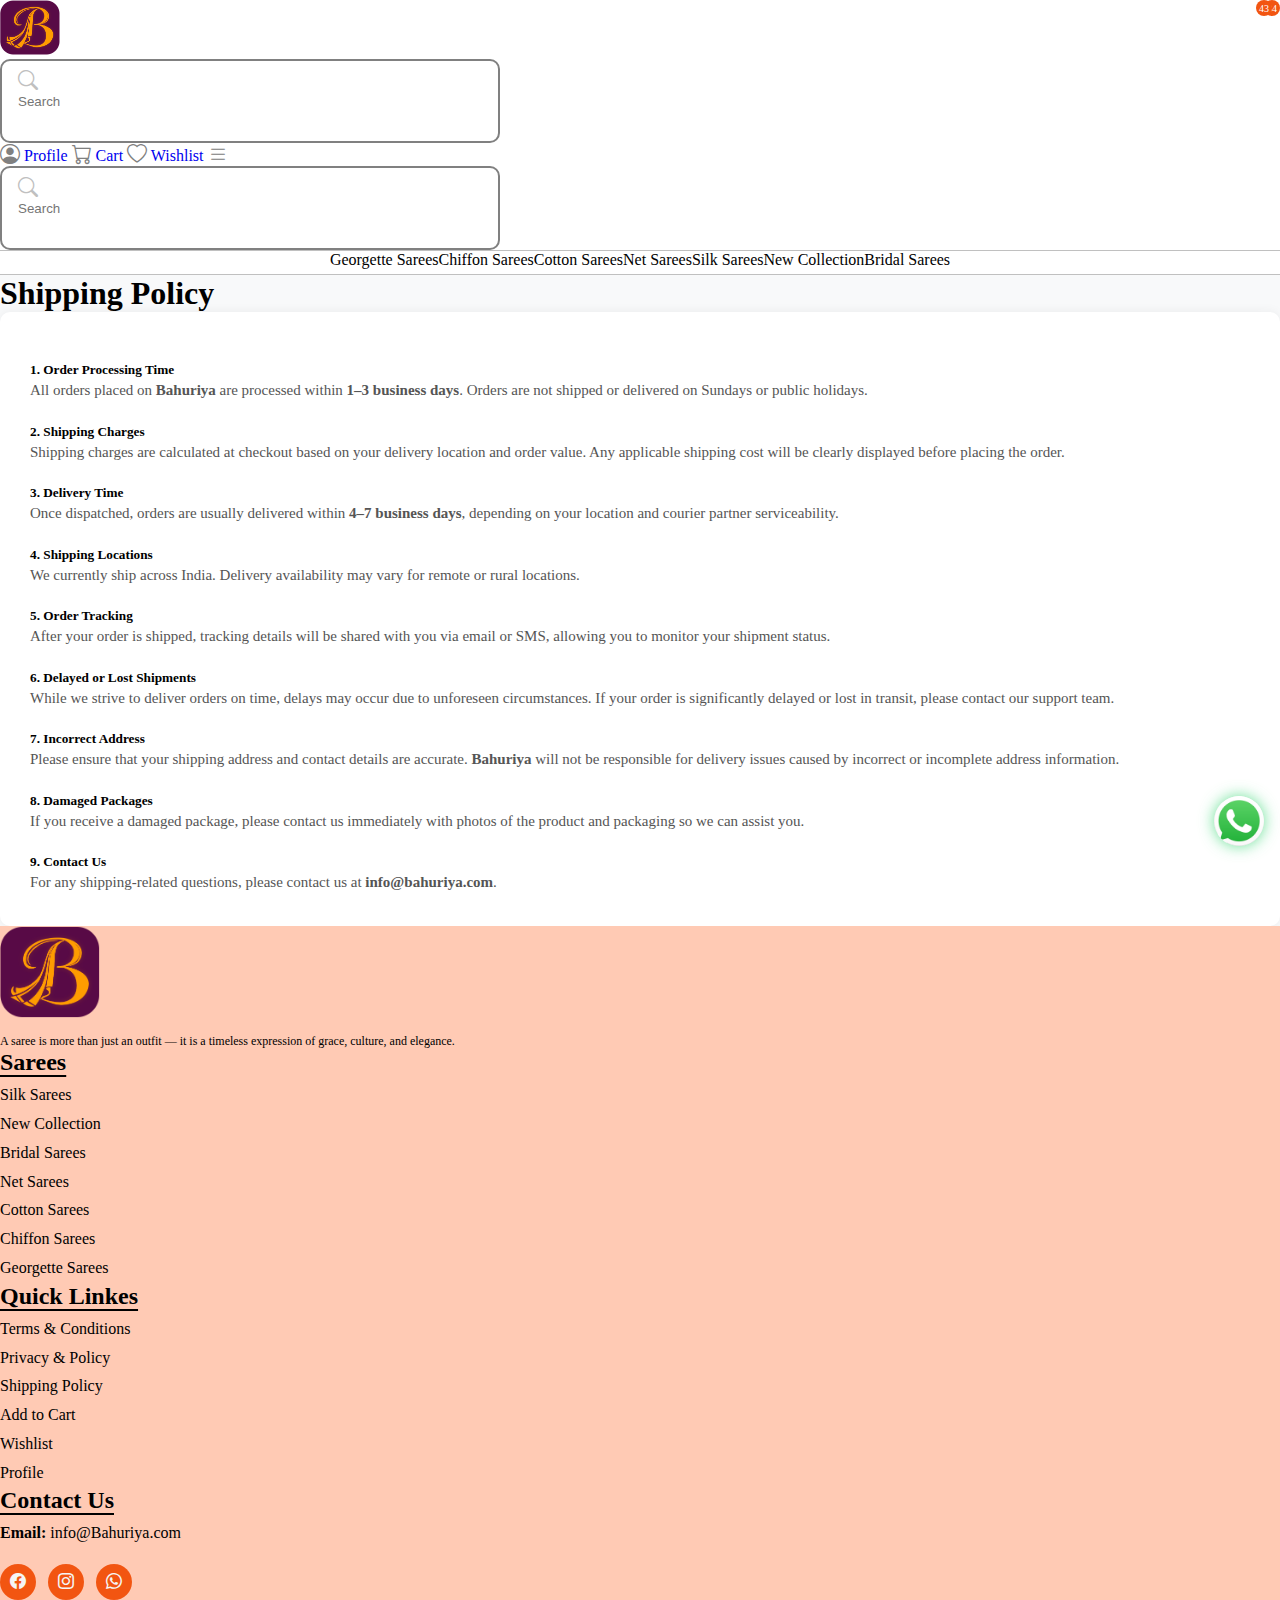
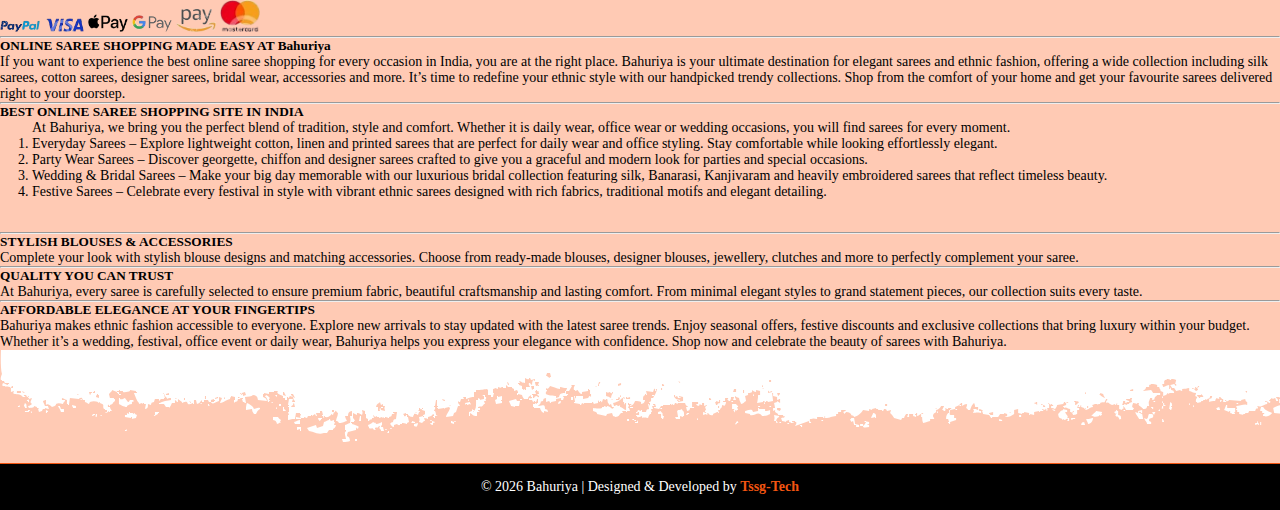
<file: shipping.html>
<!DOCTYPE html>
<html lang="en">
<head>
    <meta charset="UTF-8">
    <meta name="viewport" content="width=device-width, initial-scale=1.0">
    <title>Bahuriya | Cart</title>
      <link rel="stylesheet" href="web/css/style.css">
    <link href="https://cdn.jsdelivr.net/npm/bootstrap@5.3.8/dist/css/bootstrap.min.css" rel="stylesheet"
        integrity="sha384-sRIl4kxILFvY47J16cr9ZwB07vP4J8+LH7qKQnuqkuIAvNWLzeN8tE5YBujZqJLB" crossorigin="anonymous">
    <link rel="stylesheet" href="https://cdn.jsdelivr.net/npm/bootstrap-icons@1.13.1/font/bootstrap-icons.min.css">

    <link rel="preconnect" href="https://fonts.googleapis.com">
    <link rel="preconnect" href="https://fonts.gstatic.com" crossorigin>
    <link
        href="https://fonts.googleapis.com/css2?family=Playfair+Display:ital@0;1&family=Roboto+Slab:wght@100..900&family=Roboto:ital,wdth,wght@0,75,189;1,75,189&family=Slabo+27px&display=swap"
        rel="stylesheet">
</head>
<body>

     <!-- coupon code of the page -->
    <div class="couponcode d-sm-flex d-none">
        <div class="couponcodeleft">
            <h4>UPTO &#8377;200 OFF <i class="bi bi-caret-right-fill"></i></h4>
        </div>
        <div class="d-flex gap-3 flex-column ">
            <div class="couponcoderight pt-3">
                <div class="pe-5">
                    <small>Avail Upto</small>
                    <h1>200 OFF</h1>
                </div>
                <div class="imgs">
                    <img src="web/images/couponimg.jpg" class="" alt="">
                </div>
            </div>

            <div class="couponcoderight2 pb-3">
                <div>
                    <p class="mb-0"><b>Coupon Code: <span>MYNTRASAVE</span></b></p>
                    <small>Applicable on your first order</small>
                </div>
                <div class="mt-sm-4 mt-3">
                    <a href="product.html" class="button">
                        <span>Sign up now</span>
                    </a>
                </div>
            </div>
            <div class="couponcoderight3">
                <div><i class="bi bi-patch-check"></i> Genuine Products</div>
                <div><i class="bi bi-patch-check"></i> Easy Returns</div>
                <div><i class="bi bi-patch-check"></i> Easy Exchanges</div>
            </div>
        </div>
    </div>
    <!-- coupon code of the page -->

   <!-- whatsapp icon on page -->
 <div class="whatsapp_icon">
     <a href="https://wa.me/917269010957" target="_blank"><img src="web/images/whatsapp.png" width="50" alt=""></a>
 </div>

    <!-- toppest nav -->
    <header class="sticky-top">
        <section class="toppestnav py-2">
            <div class="container">
                <div class="d-flex gap-3 align-items-center justify-content-between">
                    <a href="index.html"><img src="web/images/bahuriya logo.png" width="60" alt=""></a>
                    <div class="searchingbar d-sm-flex d-none">
                        <div class="d-flex align-items-center w-100">
                            <i class="bi bi-search"></i>&nbsp;
                            <input type="text" id="searchInput" placeholder="Search">
                        </div>
                        <i class="bi bi-x-lg clear-btn"></i>
                    </div>
                    <div class="d-flex gap-lg-5 gap-3">
                        <a href="login.html" class="d-flex flex-column align-items-center text-dark">
                            <i class="bi bi-person-circle"></i> <span class="d-md-block d-none">Profile</span>
                        </a>
                        <a href="cart.html" class="d-flex flex-column align-items-center text-dark position-relative">
                            <i class="bi bi-cart"></i> <span class="d-md-block d-none">Cart</span>
                            <div class="cart_numbering">34</div>
                        </a>
                        <a href="wishlist.html" class="d-flex flex-column align-items-center text-dark position-relative">
                            <i class="bi bi-heart"></i> <span class="d-md-block d-none">Wishlist</span>
                            <div class="wishlist_numbering">43</div>
                        </a>
                        <i class="bi bi-list d-md-none openctg"></i>
                    </div>
                </div>
                <div class="searchingbar d-sm-none d-flex mt-3">
                    <div class="d-flex align-items-center w-100">
                        <i class="bi bi-search"></i>&nbsp;&nbsp;
                        <input type="text" id="searchInput" placeholder="Search">
                    </div>
                    <i class="bi bi-x-lg clear-btn"></i>
                </div>
            </div>
        </section>
        <section class="bottomnav py-2 d-md-block d-none">
            <div class="container">
                <ul class="gap-xl-5 gap-3">
                    <li><a href="product.html">Georgette Sarees</a></li>
                    <li><a href="product.html">Chiffon Sarees</a></li>
                    <li><a href="product.html">Cotton Sarees</a></li>
                    <li><a href="product.html">Net Sarees</a></li>
                    <li><a href="product.html">Silk Sarees</a></li>
                    <li><a href="product.html">New Collection</a></li>
                    <li><a href="product.html">Bridal Sarees</a></li>
                </ul>
            </div>
        </section>
    </header>


    <!-- category list on mobile view -->
    <div class="ctglistdiv d-md-none">
        <div class="p-3 text-end">
            <i class="bi bi-x-lg ctgclose"></i>
        </div>
        <ul class="ctglist">
            <li class="active"><a href="product.html">Georgette Sarees</a></li>
            <li><a href="product.html">Chiffon Sarees</a></li>
            <li><a href="product.html">Cotton Sarees</a></li>
            <li><a href="product.html">Net Sarees</a></li>
            <li><a href="product.html">Silk Sarees</a></li>
            <li><a href="product.html">New Collection</a></li>
            <li><a href="product.html">Bridal Sarees</a></li>
        </ul>
    </div>



<!-- shipping policy -->
<!-- Shipping Policy Section -->
<section class="shipping-policy py-5">
    <div class="container">
        <div class="text-center mb-4">
            <h1 class="playfair-display">Shipping Policy</h1>
            <!-- <p class="text-muted">Information about order delivery</p> -->
        </div>

        <div class="policy-content">
            <h5>1. Order Processing Time</h5>
            <p>
                All orders placed on <strong>Bahuriya</strong> are processed within
                <strong>1–3 business days</strong>. Orders are not shipped or delivered on
                Sundays or public holidays.
            </p>

            <h5>2. Shipping Charges</h5>
            <p>
                Shipping charges are calculated at checkout based on your delivery location
                and order value. Any applicable shipping cost will be clearly displayed before
                placing the order.
            </p>

            <h5>3. Delivery Time</h5>
            <p>
                Once dispatched, orders are usually delivered within
                <strong>4–7 business days</strong>, depending on your location and courier
                partner serviceability.
            </p>

            <h5>4. Shipping Locations</h5>
            <p>
                We currently ship across India. Delivery availability may vary for remote
                or rural locations.
            </p>

            <h5>5. Order Tracking</h5>
            <p>
                After your order is shipped, tracking details will be shared with you via
                email or SMS, allowing you to monitor your shipment status.
            </p>

            <h5>6. Delayed or Lost Shipments</h5>
            <p>
                While we strive to deliver orders on time, delays may occur due to unforeseen
                circumstances. If your order is significantly delayed or lost in transit,
                please contact our support team.
            </p>

            <h5>7. Incorrect Address</h5>
            <p>
                Please ensure that your shipping address and contact details are accurate.
                <strong>Bahuriya</strong> will not be responsible for delivery issues caused
                by incorrect or incomplete address information.
            </p>

            <h5>8. Damaged Packages</h5>
            <p>
                If you receive a damaged package, please contact us immediately with photos
                of the product and packaging so we can assist you.
            </p>

            <h5>9. Contact Us</h5>
            <p>
                For any shipping-related questions, please contact us at
                <strong>info@bahuriya.com</strong>.
            </p>
        </div>
    </div>
</section>
 <!-- footer -->
    <footer class="mt-3 pt-5 position-relative">
        <div class="container py-5">
            <div class="row g-4 mb-3">
                <div class="col-lg-3 d-flex align-items-start justify-content-center text-center">
                    <div>
                        <a href="index.html">
                            <img src="web/images/bahuriya logo.png" width="100px"></a>
                        <p style="font-size: 12px; margin-top: 0.75rem;"> A saree is more than just an outfit — it is a
                            timeless expression of grace, culture, and elegance.</p>
                    </div>
                </div>
                <div class="col-lg-3 col-md-4">
                    <div>
                        <h2>Sarees</h2>
                        <ul>
                            <li><a href="product.html">Silk Sarees</a></li>
                            <li><a href="product.html">New Collection</a></li>
                            <li><a href="product.html">Bridal Sarees</a></li>
                            <li><a href="product.html">Net Sarees</a></li>
                            <li><a href="product.html">Cotton Sarees</a></li>
                            <li><a href="product.html">Chiffon Sarees</a></li>
                            <li><a href="product.html">Georgette Sarees</a></li>
                        </ul>
                    </div>
                </div>
                <div class="col-lg-3 col-md-4">
                    <div>
                        <h2>Quick Linkes</h2>
                        <ul>
                            <li><a href="term&condition.html">Terms & Conditions</a></li>
                            <li><a href="privacy&policy.html">Privacy & Policy</a></li>
                            <li><a href="shipping.html">Shipping Policy</a></li>
                            <li><a href="cart.html">Add to Cart</a></li>
                            <li><a href="wishlist.html">Wishlist</a></li>
                            <li><a href="login.html">Profile</a></li>
                        </ul>
                    </div>
                </div>
                <div class="col-lg-3 col-md-4">
                    <div>
                        <h2>Contact Us</h2>
                        <ul>
                            <li> <a href="https://wa.me/917269010957" target="_blank"><strong>Email:</strong>
                                    info@Bahuriya.com</a></li>
                            <!-- <li> <a href="https://wa.me/917269010957" target="_blank"><strong>Phone:</strong> +91
                                    7269010957</a></li> -->
                        </ul>

                        <div class="footer-social">
                            <a href="https://wa.me/917269010957" target="_blank"><i class="bi bi-facebook"></i></a>
                            <a href="https://wa.me/917269010957" target="_blank"><i class="bi bi-instagram"></i></a>
                            <a href="https://wa.me/917269010957" target="_blank"><i class="bi bi-whatsapp"></i></a>
                        </div>

                        <div class="d-flex gap-3 flex-wrap align-items-center justify-content-start mt-3">
                            <img src="web/images/online1-removebg-preview.png" width="40px" alt="">
                            <img src="web/images/online2-removebg-preview.png" width="40px" alt="">
                            <img src="web/images/online3-removebg-preview.png" width="40px" alt="">
                            <img src="web/images/online4-removebg-preview.png" width="40px" alt="">
                            <img src="web/images/online5-removebg-preview.png" width="40px" alt="">
                            <img src="web/images/online6-removebg-preview.png" width="40px" alt="">
                        </div>
                    </div>
                </div>
            </div>
            <hr>
            <div class="row footer_desc mt-3">
                
                <h5>ONLINE SAREE SHOPPING MADE EASY AT Bahuriya</h5>
                <p>If you want to experience the best online saree shopping for every occasion in India, you are at the
                    right place. Bahuriya is your ultimate destination for elegant sarees and ethnic fashion, offering a
                    wide collection including silk sarees, cotton sarees, designer sarees, bridal wear, accessories and
                    more. It’s time to redefine your ethnic style with our handpicked trendy collections. Shop from the
                    comfort of your home and get your favourite sarees delivered right to your doorstep.</p>
                    <hr>
                <h5>BEST ONLINE SAREE SHOPPING SITE IN INDIA</h5>
                <ol>
                    <p>At Bahuriya, we bring you the perfect blend of tradition, style and comfort. Whether it is daily
                        wear, office wear or wedding occasions, you will find sarees for every moment.</p>
                    <li>Everyday Sarees – Explore lightweight cotton, linen and printed sarees that are perfect for
                        daily wear and office styling. Stay comfortable while looking effortlessly elegant.</li>
                    <li>Party Wear Sarees – Discover georgette, chiffon and designer sarees crafted to give you a
                        graceful and modern look for parties and special occasions.</li>
                    <li>
                        Wedding & Bridal Sarees – Make your big day memorable with our luxurious bridal collection
                        featuring silk, Banarasi, Kanjivaram and heavily embroidered sarees that reflect timeless
                        beauty.
                    </li>
                    <li>Festive Sarees – Celebrate every festival in style with vibrant ethnic sarees designed with rich
                        fabrics, traditional motifs and elegant detailing.
                    </li>
                </ol>
                <hr>
                <h5>STYLISH BLOUSES & ACCESSORIES</h5>
                <p>Complete your look with stylish blouse designs and matching accessories. Choose from ready-made
                    blouses, designer blouses, jewellery, clutches and more to perfectly complement your saree.</p>
                    <hr>
                <h5>QUALITY YOU CAN TRUST</h5>
                <p>At Bahuriya, every saree is carefully selected to ensure premium fabric, beautiful craftsmanship and
                    lasting comfort. From minimal elegant styles to grand statement pieces, our collection suits every
                    taste.</p>
                    <hr>
                <h5>AFFORDABLE ELEGANCE AT YOUR FINGERTIPS</h5>
                <p>Bahuriya makes ethnic fashion accessible to everyone. Explore new arrivals to stay updated with the
                    latest saree trends. Enjoy seasonal offers, festive discounts and exclusive collections that bring
                    luxury within your budget.</p>


                <p>Whether it’s a wedding, festival, office event or daily wear, Bahuriya helps you express your
                    elegance with confidence. Shop now and celebrate the beauty of sarees with Bahuriya.</p>
            </div>
        </div>
        <img src="web/images/shape.svg" class="img-fluid position-absolute top-0" alt="">
        <div class="footer-bottom">
            © 2026 Bahuriya | Designed & Developed by
            <a href="https://tssgtech.com" target="_blank">Tssg-Tech</a>
        </div>
    </footer>


     <script src="web/js/script.js"></script>
    <script src="https://cdn.jsdelivr.net/npm/bootstrap@5.3.8/dist/js/bootstrap.bundle.min.js"
        integrity="sha384-FKyoEForCGlyvwx9Hj09JcYn3nv7wiPVlz7YYwJrWVcXK/BmnVDxM+D2scQbITxI"
        crossorigin="anonymous"></script>
     

</body>
</html>
</file>
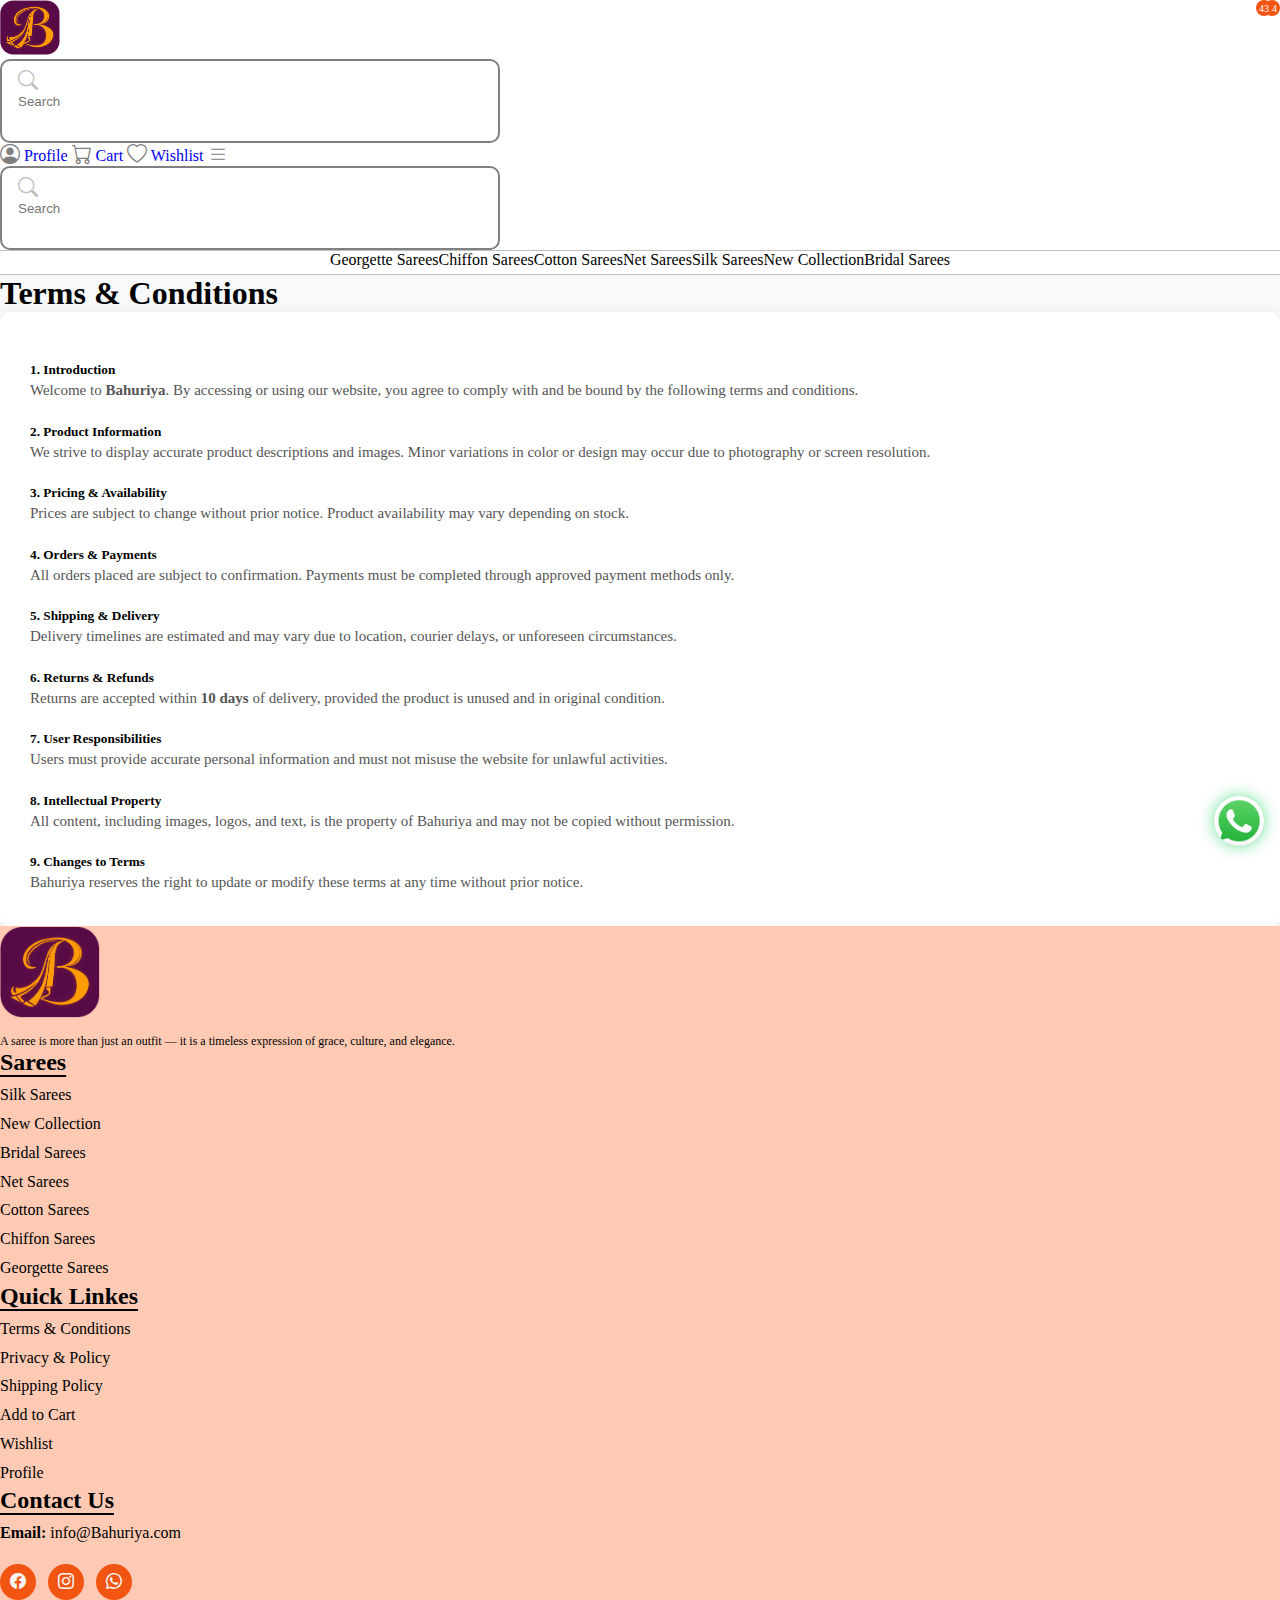
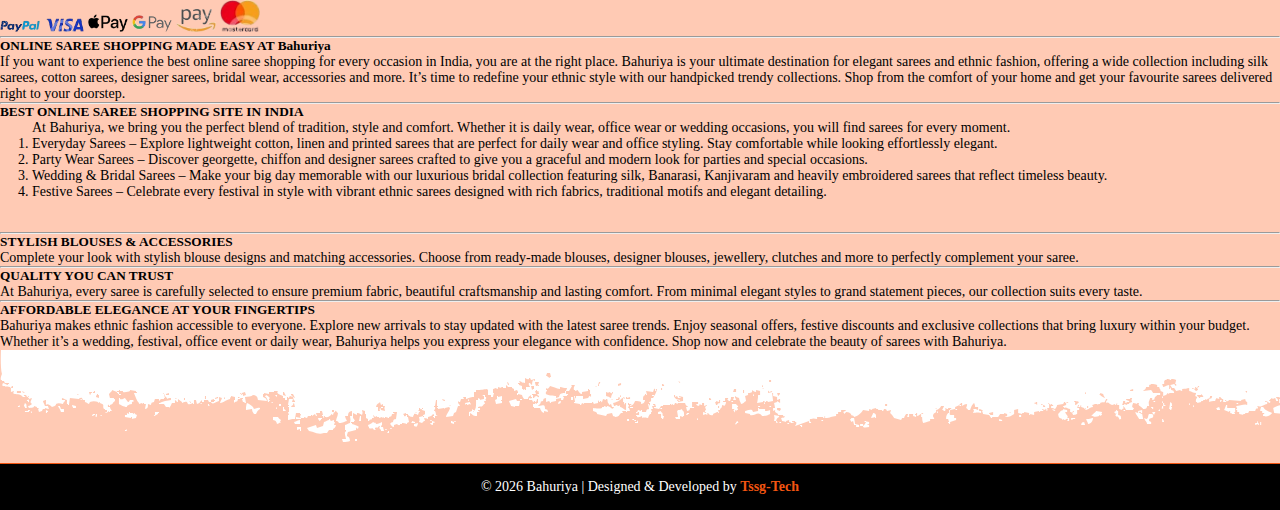
<file: term&condition.html>
<!DOCTYPE html>
<html lang="en">
<head>
    <meta charset="UTF-8">
    <meta name="viewport" content="width=device-width, initial-scale=1.0">
    <title>Bahuriya | Cart</title>
      <link rel="stylesheet" href="web/css/style.css">
    <link href="https://cdn.jsdelivr.net/npm/bootstrap@5.3.8/dist/css/bootstrap.min.css" rel="stylesheet"
        integrity="sha384-sRIl4kxILFvY47J16cr9ZwB07vP4J8+LH7qKQnuqkuIAvNWLzeN8tE5YBujZqJLB" crossorigin="anonymous">
    <link rel="stylesheet" href="https://cdn.jsdelivr.net/npm/bootstrap-icons@1.13.1/font/bootstrap-icons.min.css">

    <link rel="preconnect" href="https://fonts.googleapis.com">
    <link rel="preconnect" href="https://fonts.gstatic.com" crossorigin>
    <link
        href="https://fonts.googleapis.com/css2?family=Playfair+Display:ital@0;1&family=Roboto+Slab:wght@100..900&family=Roboto:ital,wdth,wght@0,75,189;1,75,189&family=Slabo+27px&display=swap"
        rel="stylesheet">
</head>
<body>

 <!-- coupon code of the page -->
    <div class="couponcode d-sm-flex d-none">
        <div class="couponcodeleft">
            <h4>UPTO &#8377;200 OFF <i class="bi bi-caret-right-fill"></i></h4>
        </div>
        <div class="d-flex gap-3 flex-column ">
            <div class="couponcoderight pt-3">
                <div class="pe-5">
                    <small>Avail Upto</small>
                    <h1>200 OFF</h1>
                </div>
                <div class="imgs">
                    <img src="web/images/couponimg.jpg" class="" alt="">
                </div>
            </div>

            <div class="couponcoderight2 pb-3">
                <div>
                    <p class="mb-0"><b>Coupon Code: <span>MYNTRASAVE</span></b></p>
                    <small>Applicable on your first order</small>
                </div>
                <div class="mt-sm-4 mt-3">
                    <a href="product.html" class="button">
                        <span>Sign up now</span>
                    </a>
                </div>
            </div>
            <div class="couponcoderight3">
                <div><i class="bi bi-patch-check"></i> Genuine Products</div>
                <div><i class="bi bi-patch-check"></i> Easy Returns</div>
                <div><i class="bi bi-patch-check"></i> Easy Exchanges</div>
            </div>
        </div>
    </div>
    <!-- coupon code of the page -->

    <!-- whatsapp icon on page -->
 <div class="whatsapp_icon">
     <a href="https://wa.me/917269010957" target="_blank"><img src="web/images/whatsapp.png" width="50" alt=""></a>
 </div>

    <!-- toppest nav -->
    <header class="sticky-top">
        <section class="toppestnav py-2">
            <div class="container">
                <div class="d-flex gap-3 align-items-center justify-content-between">
                    <a href="index.html"><img src="web/images/bahuriya logo.png" width="60" alt=""></a>
                    <div class="searchingbar d-sm-flex d-none">
                        <div class="d-flex align-items-center w-100">
                            <i class="bi bi-search"></i>&nbsp;
                            <input type="text" id="searchInput" placeholder="Search">
                        </div>
                        <i class="bi bi-x-lg clear-btn"></i>
                    </div>
                    <div class="d-flex gap-lg-5 gap-3">
                        <a href="login.html" class="d-flex flex-column align-items-center text-dark">
                            <i class="bi bi-person-circle"></i> <span class="d-md-block d-none">Profile</span>
                        </a>
                        <a href="cart.html" class="d-flex flex-column align-items-center text-dark position-relative">
                            <i class="bi bi-cart"></i> <span class="d-md-block d-none">Cart</span>
                            <div class="cart_numbering">34</div>
                        </a>
                        <a href="wishlist.html" class="d-flex flex-column align-items-center text-dark position-relative">
                            <i class="bi bi-heart"></i> <span class="d-md-block d-none">Wishlist</span>
                            <div class="wishlist_numbering">43</div>
                        </a>
                        <i class="bi bi-list d-md-none openctg"></i>
                    </div>
                </div>
                <div class="searchingbar d-sm-none d-flex mt-3">
                    <div class="d-flex align-items-center w-100">
                        <i class="bi bi-search"></i>&nbsp;&nbsp;
                        <input type="text" id="searchInput" placeholder="Search">
                    </div>
                    <i class="bi bi-x-lg clear-btn"></i>
                </div>
            </div>
        </section>
        <section class="bottomnav py-2 d-md-block d-none">
            <div class="container">
                <ul class="gap-xl-5 gap-3">
                    <li><a href="product.html">Georgette Sarees</a></li>
                    <li><a href="product.html">Chiffon Sarees</a></li>
                    <li><a href="product.html">Cotton Sarees</a></li>
                    <li><a href="product.html">Net Sarees</a></li>
                    <li><a href="product.html">Silk Sarees</a></li>
                    <li><a href="product.html">New Collection</a></li>
                    <li><a href="product.html">Bridal Sarees</a></li>
                </ul>
            </div>
        </section>
    </header>


    <!-- category list on mobile view -->
    <div class="ctglistdiv d-md-none">
        <div class="p-3 text-end">
            <i class="bi bi-x-lg ctgclose"></i>
        </div>
        <ul class="ctglist">
            <li class="active"><a href="product.html">Georgette Sarees</a></li>
            <li><a href="product.html">Chiffon Sarees</a></li>
            <li><a href="product.html">Cotton Sarees</a></li>
            <li><a href="product.html">Net Sarees</a></li>
            <li><a href="product.html">Silk Sarees</a></li>
            <li><a href="product.html">New Collection</a></li>
            <li><a href="product.html">Bridal Sarees</a></li>
        </ul>
    </div>

<!-- Terms & Conditions Section -->
<section class="terms-section py-5">
    <div class="container">
        <div class="row justify-content-center">
            <div class="col-lg-9 col-md-11">

                <h1 class="text-center mb-4">Terms & Conditions</h1>

                <div class="terms-box">

                    <h5>1. Introduction</h5>
                    <p>
                        Welcome to <strong>Bahuriya</strong>. By accessing or using our website,
                        you agree to comply with and be bound by the following terms and conditions.
                    </p>

                    <h5>2. Product Information</h5>
                    <p>
                        We strive to display accurate product descriptions and images.
                        Minor variations in color or design may occur due to photography or screen resolution.
                    </p>

                    <h5>3. Pricing & Availability</h5>
                    <p>
                        Prices are subject to change without prior notice.
                        Product availability may vary depending on stock.
                    </p>

                    <h5>4. Orders & Payments</h5>
                    <p>
                        All orders placed are subject to confirmation.
                        Payments must be completed through approved payment methods only.
                    </p>

                    <h5>5. Shipping & Delivery</h5>
                    <p>
                        Delivery timelines are estimated and may vary due to location,
                        courier delays, or unforeseen circumstances.
                    </p>

                    <h5>6. Returns & Refunds</h5>
                    <p>
                        Returns are accepted within <strong>10 days</strong> of delivery,
                        provided the product is unused and in original condition.
                    </p>

                    <h5>7. User Responsibilities</h5>
                    <p>
                        Users must provide accurate personal information and
                        must not misuse the website for unlawful activities.
                    </p>

                    <h5>8. Intellectual Property</h5>
                    <p>
                        All content, including images, logos, and text, is the property of Bahuriya
                        and may not be copied without permission.
                    </p>

                    <h5>9. Changes to Terms</h5>
                    <p>
                        Bahuriya reserves the right to update or modify these terms at any time
                        without prior notice.
                    </p>

                </div>

               

            </div>
        </div>
    </div>
</section>

 <!-- footer -->
     <footer class="mt-3 pt-5 position-relative">
        <div class="container py-5">
            <div class="row g-4 mb-3">
                <div class="col-lg-3 d-flex align-items-start justify-content-center text-center">
                    <div>
                        <a href="index.html">
                            <img src="web/images/bahuriya logo.png" width="100px"></a>
                        <p style="font-size: 12px; margin-top: 0.75rem;"> A saree is more than just an outfit — it is a
                            timeless expression of grace, culture, and elegance.</p>
                    </div>
                </div>
                <div class="col-lg-3 col-md-4">
                    <div>
                        <h2>Sarees</h2>
                        <ul>
                            <li><a href="product.html">Silk Sarees</a></li>
                            <li><a href="product.html">New Collection</a></li>
                            <li><a href="product.html">Bridal Sarees</a></li>
                            <li><a href="product.html">Net Sarees</a></li>
                            <li><a href="product.html">Cotton Sarees</a></li>
                            <li><a href="product.html">Chiffon Sarees</a></li>
                            <li><a href="product.html">Georgette Sarees</a></li>
                        </ul>
                    </div>
                </div>
                <div class="col-lg-3 col-md-4">
                    <div>
                        <h2>Quick Linkes</h2>
                        <ul>
                            <li><a href="term&condition.html">Terms & Conditions</a></li>
                            <li><a href="privacy&policy.html">Privacy & Policy</a></li>
                            <li><a href="shipping.html">Shipping Policy</a></li>
                            <li><a href="cart.html">Add to Cart</a></li>
                            <li><a href="wishlist.html">Wishlist</a></li>
                            <li><a href="login.html">Profile</a></li>
                        </ul>
                    </div>
                </div>
                <div class="col-lg-3 col-md-4">
                    <div>
                        <h2>Contact Us</h2>
                        <ul>
                            <li> <a href="https://wa.me/917269010957" target="_blank"><strong>Email:</strong>
                                    info@Bahuriya.com</a></li>
                            <!-- <li> <a href="https://wa.me/917269010957" target="_blank"><strong>Phone:</strong> +91
                                    7269010957</a></li> -->
                        </ul>

                        <div class="footer-social">
                            <a href="https://wa.me/917269010957" target="_blank"><i class="bi bi-facebook"></i></a>
                            <a href="https://wa.me/917269010957" target="_blank"><i class="bi bi-instagram"></i></a>
                            <a href="https://wa.me/917269010957" target="_blank"><i class="bi bi-whatsapp"></i></a>
                        </div>

                        <div class="d-flex gap-3 flex-wrap align-items-center justify-content-start mt-3">
                            <img src="web/images/online1-removebg-preview.png" width="40px" alt="">
                            <img src="web/images/online2-removebg-preview.png" width="40px" alt="">
                            <img src="web/images/online3-removebg-preview.png" width="40px" alt="">
                            <img src="web/images/online4-removebg-preview.png" width="40px" alt="">
                            <img src="web/images/online5-removebg-preview.png" width="40px" alt="">
                            <img src="web/images/online6-removebg-preview.png" width="40px" alt="">
                        </div>
                    </div>
                </div>
            </div>
            <hr>
            <div class="row footer_desc mt-3">
                
                <h5>ONLINE SAREE SHOPPING MADE EASY AT Bahuriya</h5>
                <p>If you want to experience the best online saree shopping for every occasion in India, you are at the
                    right place. Bahuriya is your ultimate destination for elegant sarees and ethnic fashion, offering a
                    wide collection including silk sarees, cotton sarees, designer sarees, bridal wear, accessories and
                    more. It’s time to redefine your ethnic style with our handpicked trendy collections. Shop from the
                    comfort of your home and get your favourite sarees delivered right to your doorstep.</p>
                    <hr>
                <h5>BEST ONLINE SAREE SHOPPING SITE IN INDIA</h5>
                <ol>
                    <p>At Bahuriya, we bring you the perfect blend of tradition, style and comfort. Whether it is daily
                        wear, office wear or wedding occasions, you will find sarees for every moment.</p>
                    <li>Everyday Sarees – Explore lightweight cotton, linen and printed sarees that are perfect for
                        daily wear and office styling. Stay comfortable while looking effortlessly elegant.</li>
                    <li>Party Wear Sarees – Discover georgette, chiffon and designer sarees crafted to give you a
                        graceful and modern look for parties and special occasions.</li>
                    <li>
                        Wedding & Bridal Sarees – Make your big day memorable with our luxurious bridal collection
                        featuring silk, Banarasi, Kanjivaram and heavily embroidered sarees that reflect timeless
                        beauty.
                    </li>
                    <li>Festive Sarees – Celebrate every festival in style with vibrant ethnic sarees designed with rich
                        fabrics, traditional motifs and elegant detailing.
                    </li>
                </ol>
                <hr>
                <h5>STYLISH BLOUSES & ACCESSORIES</h5>
                <p>Complete your look with stylish blouse designs and matching accessories. Choose from ready-made
                    blouses, designer blouses, jewellery, clutches and more to perfectly complement your saree.</p>
                    <hr>
                <h5>QUALITY YOU CAN TRUST</h5>
                <p>At Bahuriya, every saree is carefully selected to ensure premium fabric, beautiful craftsmanship and
                    lasting comfort. From minimal elegant styles to grand statement pieces, our collection suits every
                    taste.</p>
                    <hr>
                <h5>AFFORDABLE ELEGANCE AT YOUR FINGERTIPS</h5>
                <p>Bahuriya makes ethnic fashion accessible to everyone. Explore new arrivals to stay updated with the
                    latest saree trends. Enjoy seasonal offers, festive discounts and exclusive collections that bring
                    luxury within your budget.</p>


                <p>Whether it’s a wedding, festival, office event or daily wear, Bahuriya helps you express your
                    elegance with confidence. Shop now and celebrate the beauty of sarees with Bahuriya.</p>
            </div>
        </div>
        <img src="web/images/shape.svg" class="img-fluid position-absolute top-0" alt="">
        <div class="footer-bottom">
            © 2026 Bahuriya | Designed & Developed by
            <a href="https://tssgtech.com" target="_blank">Tssg-Tech</a>
        </div>
    </footer>

     <script src="web/js/script.js"></script>
    <script src="https://cdn.jsdelivr.net/npm/bootstrap@5.3.8/dist/js/bootstrap.bundle.min.js"
        integrity="sha384-FKyoEForCGlyvwx9Hj09JcYn3nv7wiPVlz7YYwJrWVcXK/BmnVDxM+D2scQbITxI"
        crossorigin="anonymous"></script>
     

</body>
</html>
</file>
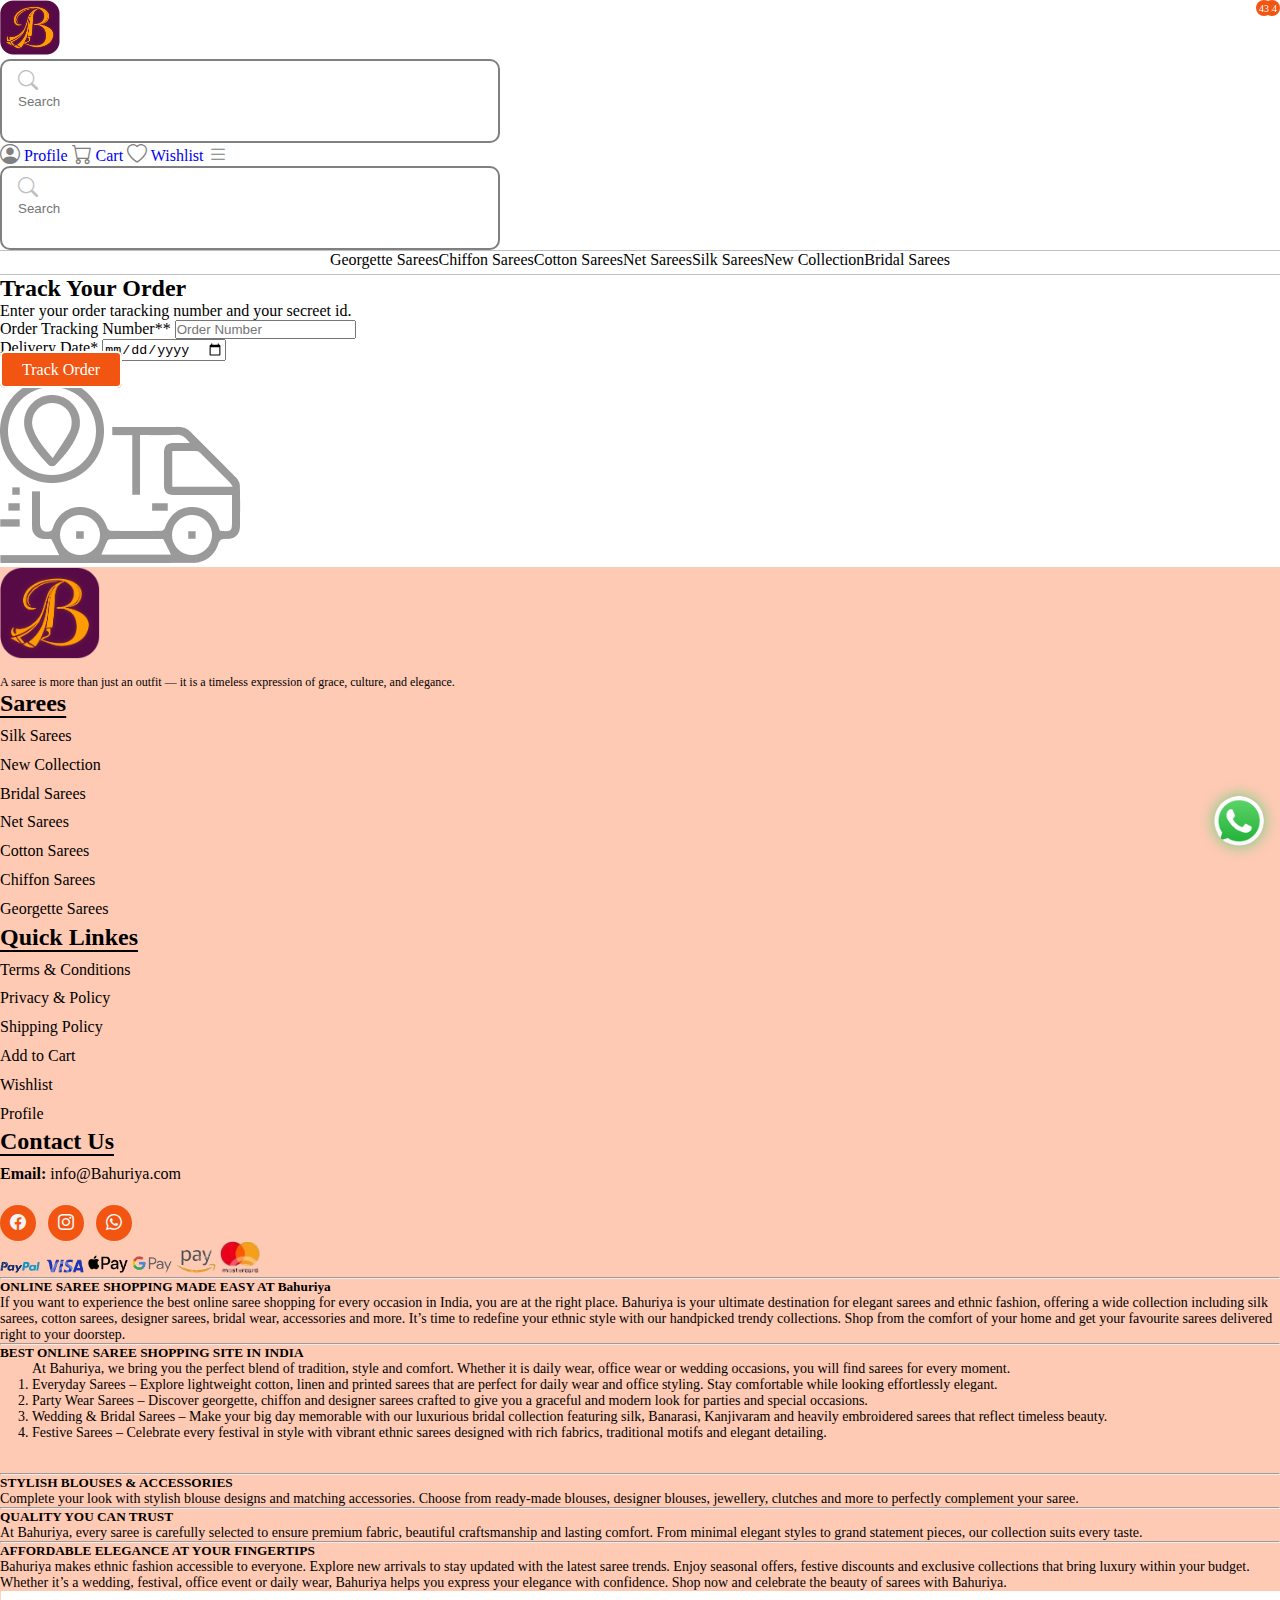
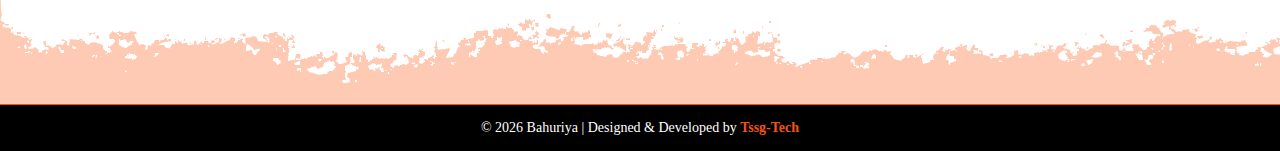
<file: tracking.html>
<!DOCTYPE html>
<html lang="en">
<head>
    <meta charset="UTF-8">
    <meta name="viewport" content="width=device-width, initial-scale=1.0">
    <title>Bahuriya | Cart</title>
      <link rel="stylesheet" href="web/css/style.css">
    <link href="https://cdn.jsdelivr.net/npm/bootstrap@5.3.8/dist/css/bootstrap.min.css" rel="stylesheet"
        integrity="sha384-sRIl4kxILFvY47J16cr9ZwB07vP4J8+LH7qKQnuqkuIAvNWLzeN8tE5YBujZqJLB" crossorigin="anonymous">
    <link rel="stylesheet" href="https://cdn.jsdelivr.net/npm/bootstrap-icons@1.13.1/font/bootstrap-icons.min.css">

    <link rel="preconnect" href="https://fonts.googleapis.com">
    <link rel="preconnect" href="https://fonts.gstatic.com" crossorigin>
    <link
        href="https://fonts.googleapis.com/css2?family=Playfair+Display:ital@0;1&family=Roboto+Slab:wght@100..900&family=Roboto:ital,wdth,wght@0,75,189;1,75,189&family=Slabo+27px&display=swap"
        rel="stylesheet">
</head>
<body>

 <!-- coupon code of the page -->
    <div class="couponcode d-sm-flex d-none">
        <div class="couponcodeleft">
            <h4>UPTO &#8377;200 OFF <i class="bi bi-caret-right-fill"></i></h4>
        </div>
        <div class="d-flex gap-3 flex-column ">
            <div class="couponcoderight pt-3">
                <div class="pe-5">
                    <small>Avail Upto</small>
                    <h1>200 OFF</h1>
                </div>
                <div class="imgs">
                    <img src="web/images/couponimg.jpg" class="" alt="">
                </div>
            </div>

            <div class="couponcoderight2 pb-3">
                <div>
                    <p class="mb-0"><b>Coupon Code: <span>MYNTRASAVE</span></b></p>
                    <small>Applicable on your first order</small>
                </div>
                <div class="mt-sm-4 mt-3">
                    <a href="product.html" class="button">
                        <span>Sign up now</span>
                    </a>
                </div>
            </div>
            <div class="couponcoderight3">
                <div><i class="bi bi-patch-check"></i> Genuine Products</div>
                <div><i class="bi bi-patch-check"></i> Easy Returns</div>
                <div><i class="bi bi-patch-check"></i> Easy Exchanges</div>
            </div>
        </div>
    </div>
    <!-- coupon code of the page -->

   <!-- whatsapp icon on page -->
 <div class="whatsapp_icon">
     <a href="https://wa.me/917269010957" target="_blank"><img src="web/images/whatsapp.png" width="50" alt=""></a>
 </div>

    <!-- toppest nav -->
    <header class="sticky-top">
        <section class="toppestnav py-2">
            <div class="container">
                <div class="d-flex gap-3 align-items-center justify-content-between">
                    <a href="index.html"><img src="web/images/bahuriya logo.png" width="60" alt=""></a>
                    <div class="searchingbar d-sm-flex d-none">
                        <div class="d-flex align-items-center w-100">
                            <i class="bi bi-search"></i>&nbsp;
                            <input type="text" id="searchInput" placeholder="Search">
                        </div>
                        <i class="bi bi-x-lg clear-btn"></i>
                    </div>
                    <div class="d-flex gap-lg-5 gap-3">
                        <a href="login.html" class="d-flex flex-column align-items-center text-dark">
                            <i class="bi bi-person-circle"></i> <span class="d-md-block d-none">Profile</span>
                        </a>
                        <a href="cart.html" class="d-flex flex-column align-items-center text-dark position-relative">
                            <i class="bi bi-cart"></i> <span class="d-md-block d-none">Cart</span>
                            <div class="cart_numbering">34</div>
                        </a>
                        <a href="wishlist.html" class="d-flex flex-column align-items-center text-dark position-relative">
                            <i class="bi bi-heart"></i> <span class="d-md-block d-none">Wishlist</span>
                            <div class="wishlist_numbering">43</div>
                        </a>
                        <i class="bi bi-list d-md-none openctg"></i>
                    </div>
                </div>
                <div class="searchingbar d-sm-none d-flex mt-3">
                    <div class="d-flex align-items-center w-100">
                        <i class="bi bi-search"></i>&nbsp;&nbsp;
                        <input type="text" id="searchInput" placeholder="Search">
                    </div>
                    <i class="bi bi-x-lg clear-btn"></i>
                </div>
            </div>
        </section>
        <section class="bottomnav py-2 d-md-block d-none">
            <div class="container">
                <ul class="gap-xl-5 gap-3">
                    <li><a href="product.html">Georgette Sarees</a></li>
                    <li><a href="product.html">Chiffon Sarees</a></li>
                    <li><a href="product.html">Cotton Sarees</a></li>
                    <li><a href="product.html">Net Sarees</a></li>
                    <li><a href="product.html">Silk Sarees</a></li>
                    <li><a href="product.html">New Collection</a></li>
                    <li><a href="product.html">Bridal Sarees</a></li>
                </ul>
            </div>
        </section>
    </header>


    <!-- category list on mobile view -->
    <div class="ctglistdiv d-md-none">
        <div class="p-3 text-end">
            <i class="bi bi-x-lg ctgclose"></i>
        </div>
        <ul class="ctglist">
            <li class="active"><a href="product.html">Georgette Sarees</a></li>
            <li><a href="product.html">Chiffon Sarees</a></li>
            <li><a href="product.html">Cotton Sarees</a></li>
            <li><a href="product.html">Net Sarees</a></li>
            <li><a href="product.html">Silk Sarees</a></li>
            <li><a href="product.html">New Collection</a></li>
            <li><a href="product.html">Bridal Sarees</a></li>
        </ul>
    </div>

    <!-- tracking order -->
    <section class="tracking_order py-sm-5">
        <div class="container">
            <div class="p-3">
                <h2 class="">Track Your Order</h2>
                <p class="">Enter your order taracking number and your secreet id.</p>
                <div class="">
                    <div class="row gy-5">
                        <div class="col-lg-8">
                            <div class="">
                               <form action="">
                                    <div>
                                        <div class="mb-3">
                                            <label for="track-number" class="form-label">Order Tracking Number**</label>
                                            <input type="number" id="track-number" class="form-control" placeholder="Order Number">
                                        </div>
                                        <div class="mb-3">
                                            <label for="Delivery" class="form-label">Delivery Date*</label>
                                            <input type="date" id="Delivery" class="form-control">
                                        </div>
                                    </div>
                                   <div class="mt-sm-4 mt-3">
            <a href="" class="button">
                <span>Track Order</span>
            </a>
            </div>
                               </form>
                            </div>
                        </div>
                        <div class="col-lg-4">
                            <div class="order-img text-center aos-init aos-animate" data-aos="fade-right" data-aos-duration="1000">
                                <img src="web/images/order.png" alt="order">
                            </div>
                        </div>
                    </div>
                </div>
            </div>
        </div>
    </section>

 <!-- footer -->
     <footer class="mt-3 pt-5 position-relative">
        <div class="container py-5">
            <div class="row g-4 mb-3">
                <div class="col-lg-3 d-flex align-items-start justify-content-center text-center">
                    <div>
                        <a href="index.html">
                            <img src="web/images/bahuriya logo.png" width="100px"></a>
                        <p style="font-size: 12px; margin-top: 0.75rem;"> A saree is more than just an outfit — it is a
                            timeless expression of grace, culture, and elegance.</p>
                    </div>
                </div>
                <div class="col-lg-3 col-md-4">
                    <div>
                        <h2>Sarees</h2>
                        <ul>
                            <li><a href="product.html">Silk Sarees</a></li>
                            <li><a href="product.html">New Collection</a></li>
                            <li><a href="product.html">Bridal Sarees</a></li>
                            <li><a href="product.html">Net Sarees</a></li>
                            <li><a href="product.html">Cotton Sarees</a></li>
                            <li><a href="product.html">Chiffon Sarees</a></li>
                            <li><a href="product.html">Georgette Sarees</a></li>
                        </ul>
                    </div>
                </div>
                <div class="col-lg-3 col-md-4">
                    <div>
                        <h2>Quick Linkes</h2>
                        <ul>
                            <li><a href="term&condition.html">Terms & Conditions</a></li>
                            <li><a href="privacy&policy.html">Privacy & Policy</a></li>
                            <li><a href="shipping.html">Shipping Policy</a></li>
                            <li><a href="cart.html">Add to Cart</a></li>
                            <li><a href="wishlist.html">Wishlist</a></li>
                            <li><a href="login.html">Profile</a></li>
                        </ul>
                    </div>
                </div>
                <div class="col-lg-3 col-md-4">
                    <div>
                        <h2>Contact Us</h2>
                        <ul>
                            <li> <a href="https://wa.me/917269010957" target="_blank"><strong>Email:</strong>
                                    info@Bahuriya.com</a></li>
                            <!-- <li> <a href="https://wa.me/917269010957" target="_blank"><strong>Phone:</strong> +91
                                    7269010957</a></li> -->
                        </ul>

                        <div class="footer-social">
                            <a href="https://wa.me/917269010957" target="_blank"><i class="bi bi-facebook"></i></a>
                            <a href="https://wa.me/917269010957" target="_blank"><i class="bi bi-instagram"></i></a>
                            <a href="https://wa.me/917269010957" target="_blank"><i class="bi bi-whatsapp"></i></a>
                        </div>

                        <div class="d-flex gap-3 flex-wrap align-items-center justify-content-start mt-3">
                            <img src="web/images/online1-removebg-preview.png" width="40px" alt="">
                            <img src="web/images/online2-removebg-preview.png" width="40px" alt="">
                            <img src="web/images/online3-removebg-preview.png" width="40px" alt="">
                            <img src="web/images/online4-removebg-preview.png" width="40px" alt="">
                            <img src="web/images/online5-removebg-preview.png" width="40px" alt="">
                            <img src="web/images/online6-removebg-preview.png" width="40px" alt="">
                        </div>
                    </div>
                </div>
            </div>
            <hr>
            <div class="row footer_desc mt-3">
                
                <h5>ONLINE SAREE SHOPPING MADE EASY AT Bahuriya</h5>
                <p>If you want to experience the best online saree shopping for every occasion in India, you are at the
                    right place. Bahuriya is your ultimate destination for elegant sarees and ethnic fashion, offering a
                    wide collection including silk sarees, cotton sarees, designer sarees, bridal wear, accessories and
                    more. It’s time to redefine your ethnic style with our handpicked trendy collections. Shop from the
                    comfort of your home and get your favourite sarees delivered right to your doorstep.</p>
                    <hr>
                <h5>BEST ONLINE SAREE SHOPPING SITE IN INDIA</h5>
                <ol>
                    <p>At Bahuriya, we bring you the perfect blend of tradition, style and comfort. Whether it is daily
                        wear, office wear or wedding occasions, you will find sarees for every moment.</p>
                    <li>Everyday Sarees – Explore lightweight cotton, linen and printed sarees that are perfect for
                        daily wear and office styling. Stay comfortable while looking effortlessly elegant.</li>
                    <li>Party Wear Sarees – Discover georgette, chiffon and designer sarees crafted to give you a
                        graceful and modern look for parties and special occasions.</li>
                    <li>
                        Wedding & Bridal Sarees – Make your big day memorable with our luxurious bridal collection
                        featuring silk, Banarasi, Kanjivaram and heavily embroidered sarees that reflect timeless
                        beauty.
                    </li>
                    <li>Festive Sarees – Celebrate every festival in style with vibrant ethnic sarees designed with rich
                        fabrics, traditional motifs and elegant detailing.
                    </li>
                </ol>
                <hr>
                <h5>STYLISH BLOUSES & ACCESSORIES</h5>
                <p>Complete your look with stylish blouse designs and matching accessories. Choose from ready-made
                    blouses, designer blouses, jewellery, clutches and more to perfectly complement your saree.</p>
                    <hr>
                <h5>QUALITY YOU CAN TRUST</h5>
                <p>At Bahuriya, every saree is carefully selected to ensure premium fabric, beautiful craftsmanship and
                    lasting comfort. From minimal elegant styles to grand statement pieces, our collection suits every
                    taste.</p>
                    <hr>
                <h5>AFFORDABLE ELEGANCE AT YOUR FINGERTIPS</h5>
                <p>Bahuriya makes ethnic fashion accessible to everyone. Explore new arrivals to stay updated with the
                    latest saree trends. Enjoy seasonal offers, festive discounts and exclusive collections that bring
                    luxury within your budget.</p>


                <p>Whether it’s a wedding, festival, office event or daily wear, Bahuriya helps you express your
                    elegance with confidence. Shop now and celebrate the beauty of sarees with Bahuriya.</p>
            </div>
        </div>
        <img src="web/images/shape.svg" class="img-fluid position-absolute top-0" alt="">
        <div class="footer-bottom">
            © 2026 Bahuriya | Designed & Developed by
            <a href="https://tssgtech.com" target="_blank">Tssg-Tech</a>
        </div>
    </footer>


     <script src="web/js/script.js"></script>
    <script src="https://cdn.jsdelivr.net/npm/bootstrap@5.3.8/dist/js/bootstrap.bundle.min.js"
        integrity="sha384-FKyoEForCGlyvwx9Hj09JcYn3nv7wiPVlz7YYwJrWVcXK/BmnVDxM+D2scQbITxI"
        crossorigin="anonymous"></script>
     

</body>
</html>
</file>
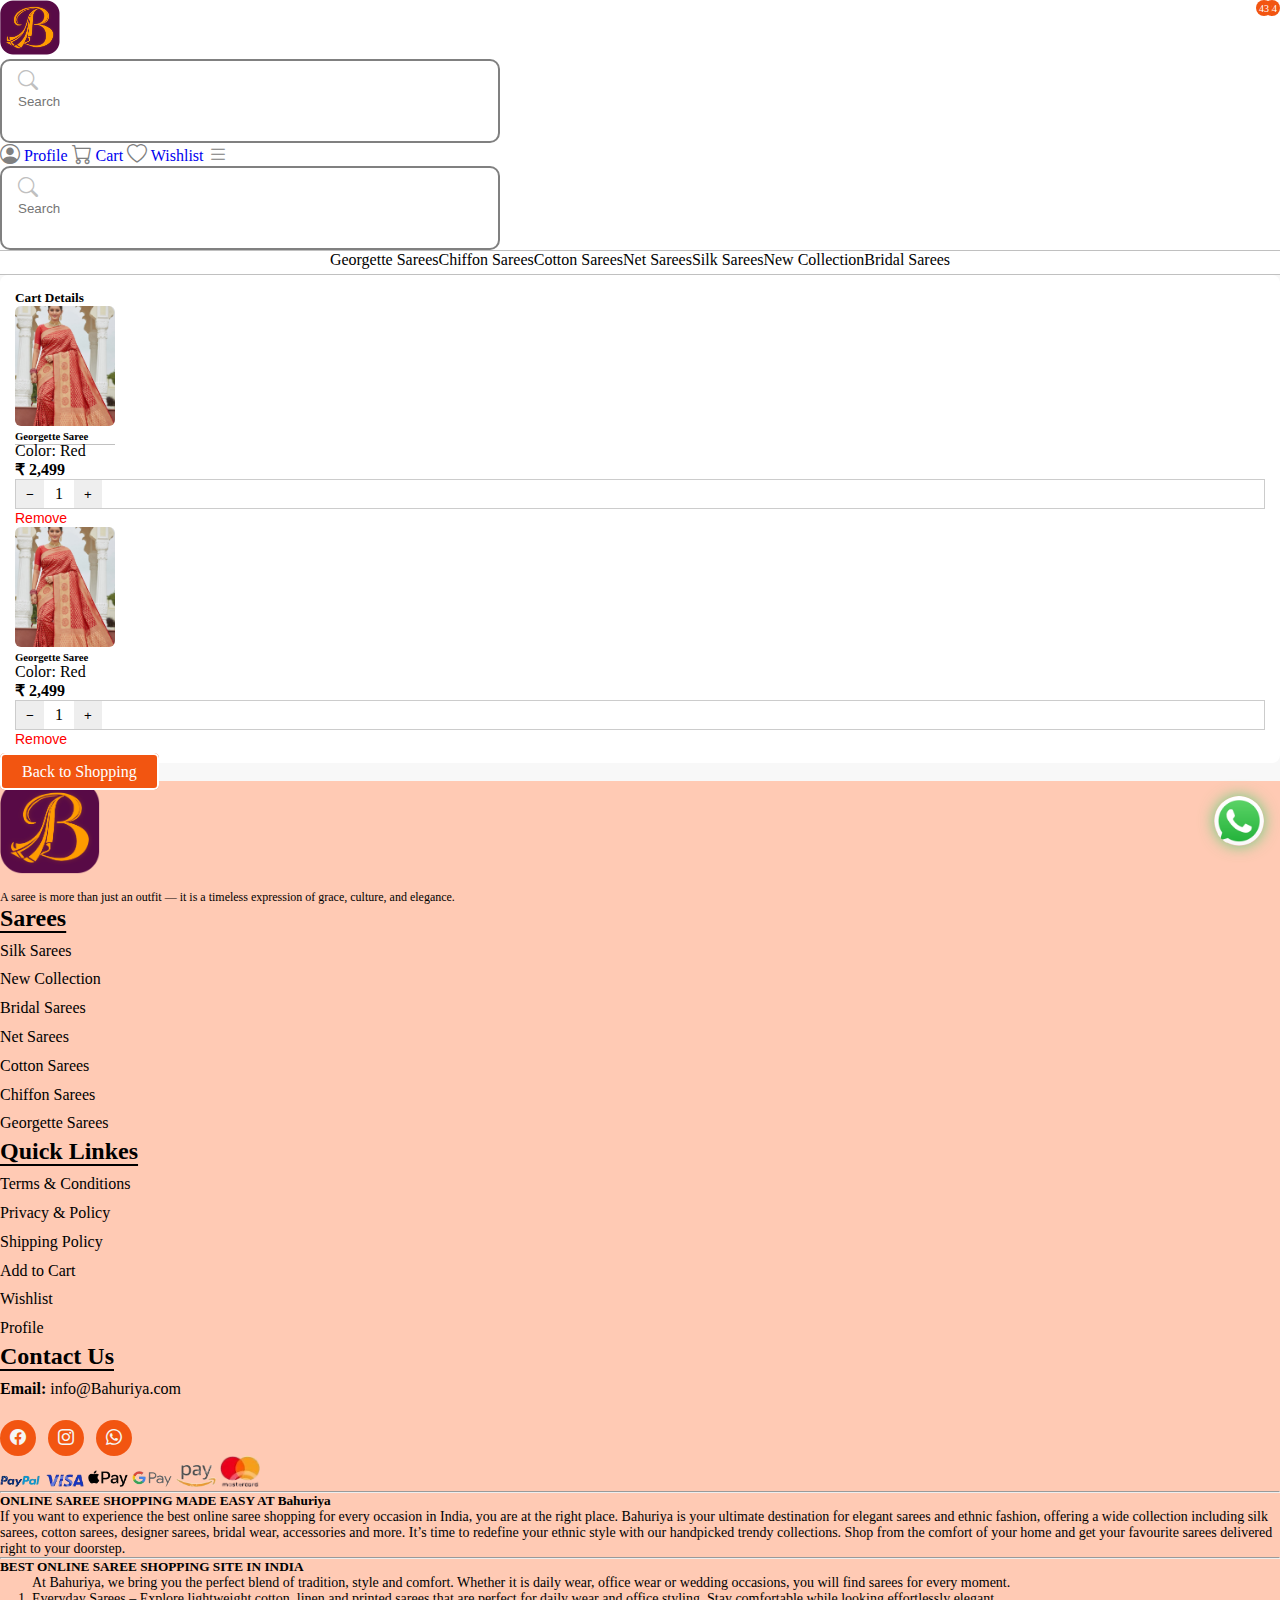
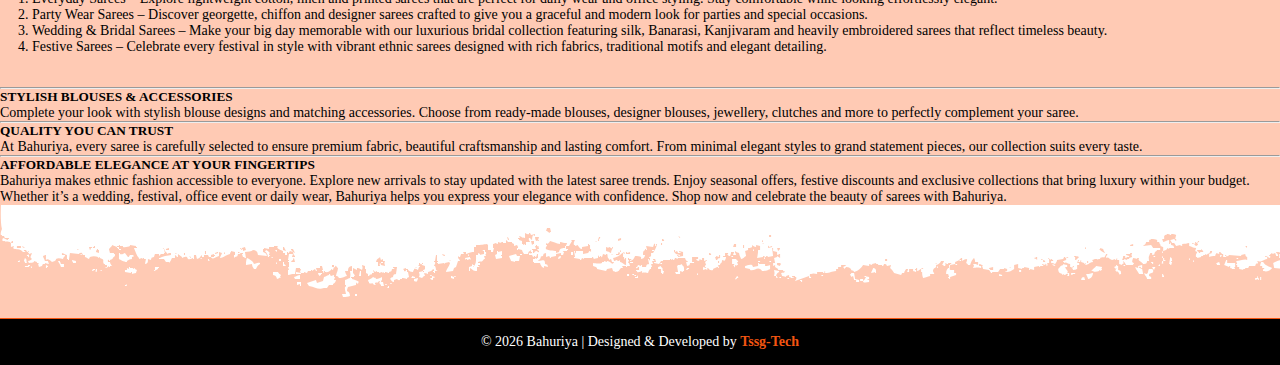
<file: wishlist.html>
<!DOCTYPE html>
<html lang="en">
<head>
    <meta charset="UTF-8">
    <meta name="viewport" content="width=device-width, initial-scale=1.0">
    <title>Bahuriya | Cart</title>
      <link rel="stylesheet" href="web/css/style.css">
    <link href="https://cdn.jsdelivr.net/npm/bootstrap@5.3.8/dist/css/bootstrap.min.css" rel="stylesheet"
        integrity="sha384-sRIl4kxILFvY47J16cr9ZwB07vP4J8+LH7qKQnuqkuIAvNWLzeN8tE5YBujZqJLB" crossorigin="anonymous">
    <link rel="stylesheet" href="https://cdn.jsdelivr.net/npm/bootstrap-icons@1.13.1/font/bootstrap-icons.min.css">

    <link rel="preconnect" href="https://fonts.googleapis.com">
    <link rel="preconnect" href="https://fonts.gstatic.com" crossorigin>
    <link
        href="https://fonts.googleapis.com/css2?family=Playfair+Display:ital@0;1&family=Roboto+Slab:wght@100..900&family=Roboto:ital,wdth,wght@0,75,189;1,75,189&family=Slabo+27px&display=swap"
        rel="stylesheet">
</head>
<body>
 <!-- coupon code of the page -->
    <div class="couponcode d-sm-flex d-none">
        <div class="couponcodeleft">
            <h4>UPTO &#8377;200 OFF <i class="bi bi-caret-right-fill"></i></h4>
        </div>
        <div class="d-flex gap-3 flex-column ">
            <div class="couponcoderight pt-3">
                <div class="pe-5">
                    <small>Avail Upto</small>
                    <h1>200 OFF</h1>
                </div>
                <div class="imgs">
                    <img src="web/images/couponimg.jpg" class="" alt="">
                </div>
            </div>

            <div class="couponcoderight2 pb-3">
                <div>
                    <p class="mb-0"><b>Coupon Code: <span>MYNTRASAVE</span></b></p>
                    <small>Applicable on your first order</small>
                </div>
                <div class="mt-sm-4 mt-3">
                    <a href="product.html" class="button">
                        <span>Sign up now</span>
                    </a>
                </div>
            </div>
            <div class="couponcoderight3">
                <div><i class="bi bi-patch-check"></i> Genuine Products</div>
                <div><i class="bi bi-patch-check"></i> Easy Returns</div>
                <div><i class="bi bi-patch-check"></i> Easy Exchanges</div>
            </div>
        </div>
    </div>
    <!-- coupon code of the page -->

  <!-- whatsapp icon on page -->
 <div class="whatsapp_icon">
     <a href="https://wa.me/917269010957" target="_blank"><img src="web/images/whatsapp.png" width="50" alt=""></a>
 </div>

    <!-- toppest nav -->
    <header class="sticky-top">
        <section class="toppestnav py-2">
            <div class="container">
                <div class="d-flex gap-3 align-items-center justify-content-between">
                    <a href="index.html"><img src="web/images/bahuriya logo.png" width="60" alt=""></a>
                    <div class="searchingbar d-sm-flex d-none">
                        <div class="d-flex align-items-center w-100">
                            <i class="bi bi-search"></i>&nbsp;
                            <input type="text" id="searchInput" placeholder="Search">
                        </div>
                        <i class="bi bi-x-lg clear-btn"></i>
                    </div>
                    <div class="d-flex gap-lg-5 gap-3">
                        <a href="login.html" class="d-flex flex-column align-items-center text-dark">
                            <i class="bi bi-person-circle"></i> <span class="d-md-block d-none">Profile</span>
                        </a>
                        <a href="cart.html" class="d-flex flex-column align-items-center text-dark position-relative">
                            <i class="bi bi-cart"></i> <span class="d-md-block d-none">Cart</span>
                            <div class="cart_numbering">34</div>
                        </a>
                        <a href="wishlist.html" class="d-flex flex-column align-items-center text-dark position-relative">
                            <i class="bi bi-heart"></i> <span class="d-md-block d-none">Wishlist</span>
                            <div class="wishlist_numbering">43</div>
                        </a>
                        <i class="bi bi-list d-md-none openctg"></i>
                    </div>
                </div>
                <div class="searchingbar d-sm-none d-flex mt-3">
                    <div class="d-flex align-items-center w-100">
                        <i class="bi bi-search"></i>&nbsp;&nbsp;
                        <input type="text" id="searchInput" placeholder="Search">
                    </div>
                    <i class="bi bi-x-lg clear-btn"></i>
                </div>
            </div>
        </section>
        <section class="bottomnav py-2 d-md-block d-none">
            <div class="container">
                <ul class="gap-xl-5 gap-3">
                    <li><a href="product.html">Georgette Sarees</a></li>
                    <li><a href="product.html">Chiffon Sarees</a></li>
                    <li><a href="product.html">Cotton Sarees</a></li>
                    <li><a href="product.html">Net Sarees</a></li>
                    <li><a href="product.html">Silk Sarees</a></li>
                    <li><a href="product.html">New Collection</a></li>
                    <li><a href="product.html">Bridal Sarees</a></li>
                </ul>
            </div>
        </section>
    </header>


    <!-- category list on mobile view -->
    <div class="ctglistdiv d-md-none">
        <div class="p-3 text-end">
            <i class="bi bi-x-lg ctgclose"></i>
        </div>
        <ul class="ctglist">
            <li class="active"><a href="product.html">Georgette Sarees</a></li>
            <li><a href="product.html">Chiffon Sarees</a></li>
            <li><a href="product.html">Cotton Sarees</a></li>
            <li><a href="product.html">Net Sarees</a></li>
            <li><a href="product.html">Silk Sarees</a></li>
            <li><a href="product.html">New Collection</a></li>
            <li><a href="product.html">Bridal Sarees</a></li>
        </ul>
    </div>

    <!-- cart page section -->
    <!-- cart page section -->
<section class="cart_page py-5">
  <div class="container">
    <div class="row g-4">

      <!-- ITEMS -->
      <div class="col-12">

        <div class="cart_items">
             <h5 class="mb-3">Cart Details</h5>
          <!-- single cart item -->
          <a href="product-description.html" class="cart_item d-flex gap-3">
            <img src="web/images/prod_desc_img/pdes.jpg" alt="">

            <div class="d-sm-flex align-items-center justify-content-between w-100">
                <div class="">
              <h6>Georgette Saree</h6>
              <p class="text-muted mb-1">Color: Red</p>
              <strong>₹ 2,499</strong>
</div>
              <div class="cart_actions mt-2 d-flex align-items-center gap-3">
                <div class="qty_box">
                  <button class="qty_minus">−</button>
                  <span class="qty">1</span>
                  <button class="qty_plus">+</button>
                </div>
                <button class="remove_item">Remove</button>
              </div>
            </div>
          </a>

          <!-- duplicate cart_item for more products -->

            <a href="product-description.html" class="cart_item d-flex gap-3">
            <img src="web/images/prod_desc_img/pdes.jpg" alt="">

            <div class="d-sm-flex align-items-center justify-content-between w-100">
                <div class="">
              <h6>Georgette Saree</h6>
              <p class="text-muted mb-1">Color: Red</p>
              <strong>₹ 2,499</strong>
</div>
              <div class="cart_actions mt-2 d-flex align-items-center gap-3">
                <div class="qty_box">
                  <button class="qty_minus">−</button>
                  <span class="qty">1</span>
                  <button class="qty_plus">+</button>
                </div>
                <button class="remove_item">Remove</button>
              </div>
            </div>
          </a>

        </div>
      </div>

          <!-- <a href="cart.html" class="button mt-3 text-center bg-success border border-success">
                <span class="text-white">Proceed to Checkout</span>
            </a> -->
             <div class="mt-sm-4 mt-3 ">
                     <a href="product.html" class="button" >
                <span>Back to Shopping</span>
            </a>
            </div>
           

    </div>
  </div>
</section>

 <!-- footer -->
     <footer class="mt-3 pt-5 position-relative">
        <div class="container py-5">
            <div class="row g-4 mb-3">
                <div class="col-lg-3 d-flex align-items-start justify-content-center text-center">
                    <div>
                        <a href="index.html">
                            <img src="web/images/bahuriya logo.png" width="100px"></a>
                        <p style="font-size: 12px; margin-top: 0.75rem;"> A saree is more than just an outfit — it is a
                            timeless expression of grace, culture, and elegance.</p>
                    </div>
                </div>
                <div class="col-lg-3 col-md-4">
                    <div>
                        <h2>Sarees</h2>
                        <ul>
                            <li><a href="product.html">Silk Sarees</a></li>
                            <li><a href="product.html">New Collection</a></li>
                            <li><a href="product.html">Bridal Sarees</a></li>
                            <li><a href="product.html">Net Sarees</a></li>
                            <li><a href="product.html">Cotton Sarees</a></li>
                            <li><a href="product.html">Chiffon Sarees</a></li>
                            <li><a href="product.html">Georgette Sarees</a></li>
                        </ul>
                    </div>
                </div>
                <div class="col-lg-3 col-md-4">
                    <div>
                        <h2>Quick Linkes</h2>
                        <ul>
                            <li><a href="term&condition.html">Terms & Conditions</a></li>
                            <li><a href="privacy&policy.html">Privacy & Policy</a></li>
                            <li><a href="shipping.html">Shipping Policy</a></li>
                            <li><a href="cart.html">Add to Cart</a></li>
                            <li><a href="wishlist.html">Wishlist</a></li>
                            <li><a href="login.html">Profile</a></li>
                        </ul>
                    </div>
                </div>
                <div class="col-lg-3 col-md-4">
                    <div>
                        <h2>Contact Us</h2>
                        <ul>
                            <li> <a href="https://wa.me/917269010957" target="_blank"><strong>Email:</strong>
                                    info@Bahuriya.com</a></li>
                            <!-- <li> <a href="https://wa.me/917269010957" target="_blank"><strong>Phone:</strong> +91
                                    7269010957</a></li> -->
                        </ul>

                        <div class="footer-social">
                            <a href="https://wa.me/917269010957" target="_blank"><i class="bi bi-facebook"></i></a>
                            <a href="https://wa.me/917269010957" target="_blank"><i class="bi bi-instagram"></i></a>
                            <a href="https://wa.me/917269010957" target="_blank"><i class="bi bi-whatsapp"></i></a>
                        </div>

                        <div class="d-flex gap-3 flex-wrap align-items-center justify-content-start mt-3">
                            <img src="web/images/online1-removebg-preview.png" width="40px" alt="">
                            <img src="web/images/online2-removebg-preview.png" width="40px" alt="">
                            <img src="web/images/online3-removebg-preview.png" width="40px" alt="">
                            <img src="web/images/online4-removebg-preview.png" width="40px" alt="">
                            <img src="web/images/online5-removebg-preview.png" width="40px" alt="">
                            <img src="web/images/online6-removebg-preview.png" width="40px" alt="">
                        </div>
                    </div>
                </div>
            </div>
            <hr>
            <div class="row footer_desc mt-3">
                
                <h5>ONLINE SAREE SHOPPING MADE EASY AT Bahuriya</h5>
                <p>If you want to experience the best online saree shopping for every occasion in India, you are at the
                    right place. Bahuriya is your ultimate destination for elegant sarees and ethnic fashion, offering a
                    wide collection including silk sarees, cotton sarees, designer sarees, bridal wear, accessories and
                    more. It’s time to redefine your ethnic style with our handpicked trendy collections. Shop from the
                    comfort of your home and get your favourite sarees delivered right to your doorstep.</p>
                    <hr>
                <h5>BEST ONLINE SAREE SHOPPING SITE IN INDIA</h5>
                <ol>
                    <p>At Bahuriya, we bring you the perfect blend of tradition, style and comfort. Whether it is daily
                        wear, office wear or wedding occasions, you will find sarees for every moment.</p>
                    <li>Everyday Sarees – Explore lightweight cotton, linen and printed sarees that are perfect for
                        daily wear and office styling. Stay comfortable while looking effortlessly elegant.</li>
                    <li>Party Wear Sarees – Discover georgette, chiffon and designer sarees crafted to give you a
                        graceful and modern look for parties and special occasions.</li>
                    <li>
                        Wedding & Bridal Sarees – Make your big day memorable with our luxurious bridal collection
                        featuring silk, Banarasi, Kanjivaram and heavily embroidered sarees that reflect timeless
                        beauty.
                    </li>
                    <li>Festive Sarees – Celebrate every festival in style with vibrant ethnic sarees designed with rich
                        fabrics, traditional motifs and elegant detailing.
                    </li>
                </ol>
                <hr>
                <h5>STYLISH BLOUSES & ACCESSORIES</h5>
                <p>Complete your look with stylish blouse designs and matching accessories. Choose from ready-made
                    blouses, designer blouses, jewellery, clutches and more to perfectly complement your saree.</p>
                    <hr>
                <h5>QUALITY YOU CAN TRUST</h5>
                <p>At Bahuriya, every saree is carefully selected to ensure premium fabric, beautiful craftsmanship and
                    lasting comfort. From minimal elegant styles to grand statement pieces, our collection suits every
                    taste.</p>
                    <hr>
                <h5>AFFORDABLE ELEGANCE AT YOUR FINGERTIPS</h5>
                <p>Bahuriya makes ethnic fashion accessible to everyone. Explore new arrivals to stay updated with the
                    latest saree trends. Enjoy seasonal offers, festive discounts and exclusive collections that bring
                    luxury within your budget.</p>


                <p>Whether it’s a wedding, festival, office event or daily wear, Bahuriya helps you express your
                    elegance with confidence. Shop now and celebrate the beauty of sarees with Bahuriya.</p>
            </div>
        </div>
        <img src="web/images/shape.svg" class="img-fluid position-absolute top-0" alt="">
        <div class="footer-bottom">
            © 2026 Bahuriya | Designed & Developed by
            <a href="https://tssgtech.com" target="_blank">Tssg-Tech</a>
        </div>
    </footer>


     <script src="web/js/script.js"></script>
    <script src="https://cdn.jsdelivr.net/npm/bootstrap@5.3.8/dist/js/bootstrap.bundle.min.js"
        integrity="sha384-FKyoEForCGlyvwx9Hj09JcYn3nv7wiPVlz7YYwJrWVcXK/BmnVDxM+D2scQbITxI"
        crossorigin="anonymous"></script>
        <script>
            const qtyPlus = document.querySelector(".qty_plus");
const qtyMinus = document.querySelector(".qty_minus");
const qtyEl = document.querySelector(".qty");

let price = 2499;
let qty = 1;

qtyPlus.addEventListener("click", () => {
  qty++;
  updateCart();
});

qtyMinus.addEventListener("click", () => {
  if (qty > 1) {
    qty--;
    updateCart();
  }
});

function updateCart() {
  qtyEl.innerText = qty;
  document.getElementById("subtotal").innerText = "₹ " + (price * qty);
  document.getElementById("total").innerText = "₹ " + (price * qty);
}

        </script>
</body>
</html>
</file>
<file: web/css/style.css>
*{
    margin: 0;
    padding: 0;
    box-sizing: border-box;
}
.playfair-display-googlefont {
  font-family: "Playfair Display", serif;
  font-optical-sizing: auto;
  font-weight: 900;
  font-style: normal;
}
.whatsapp_icon{
position: fixed;
bottom: 50px;
right: 1rem;
z-index: 99;
animation: shadowig 2s linear infinite;
}
.whatsapp_icon img {
    border-radius: 50%;
  box-shadow: 0 0 15px rgba(37, 211, 102, 0.7);
}
@keyframes shadowig {
    0%, 50%, 100%{
         bottom: 50px;
    }
     25%{
        bottom: 80px;
    }
    75%{
        bottom: 60px;
    }
}

ul{
    margin-bottom: 0 !important;
    padding-left: 0 !important;
}
ul li{
    list-style: none;
}
a{
    text-decoration: none !important;
}

.cart_numbering, .wishlist_numbering {
    width: 16px;
    height: 16px;
    border-radius: 50%;
    background-color: #f25511;
    color: #fff;

    display: flex;
    align-items: center;
    justify-content: center;

    font-size: 10px;
    position: absolute;
    top: 0;
    right: 0;
}
.wishlist_numbering{
   transform: translateX(-50%);
}
.button{
padding: 0.5rem 1.25rem;
border-radius: 5px;
background-color: #f25511;
width: fit-content;
border: 2px solid #fff;
position: relative;
z-index: 0;
cursor: pointer;
text-align: center;
/* width: 100%; */
}
.button span{
    font-weight: 500;
    position: relative;
    color: #fff;
    z-index: 2;
}
.button::before{
    content: "";
    position: absolute;
    left: 0;
    bottom: 0;
    height: 100%;
    width:0;
    transition: all 0.3s;
    border-radius: 5px;
    background-color: #fc9902;
    z-index: 1;
}
.button:hover::before{
    width: 100%;
}
.button:hover{
    border: 2px solid #fc9902;
}
.button:hover span{
   color: #fff !important;
}
@media (max-width:768px){
    .button{
padding: 0.5rem 1rem;
font-size: 14px;
    }
}
/* coupon code of the page */
        .couponcode{
width: max-content;
        background-color: antiquewhite;
position: fixed;
right: -495px;
top:50%;
z-index: 99;
transition: 0.3s linear;
        }
         .couponcode.showing{
right: 0;
        }
        .couponcoderight, .couponcoderight2, .couponcoderight3{
            display: flex;
            align-items: center;
            justify-content: space-between;
            padding: 0 1.5rem;
            gap: 2rem;
        }
 .couponcoderight3{
border-top: 1px solid grey;
padding: 0.25rem 1.5rem;
 }
        .couponcoderight .imgs{
            width: 150px;
            height: 100px;
        }
         .couponcoderight .imgs img{
            width: 100%;
            height: 100%;
            /* object-fit: cover;
            object-position: left ; */
        }
        .couponcodeleft{
            background-color: grey;
            color: #fff;
            padding: 0.75rem 0.25rem;
            display: flex;
            align-items: center;
            justify-content: center;
            cursor: pointer;
        }
          .couponcodeleft i{
            display: inline-block;
            transition: 0.3s linear;
          }
 .couponcodeleft i.active{
    transform: rotate(180deg);
 }
.couponcodeleft h4{
writing-mode: vertical-rl;
transform: rotate(-180deg);
}

/* login form */
        .loginform .container {
            /* background-size: cover; */
            box-shadow: rgba(50, 50, 93, 0.25) 0px 13px 27px -5px, rgba(0, 0, 0, 0.3) 0px 8px 16px -8px;
            border: 1px solid rgb(218, 216, 216);
            border-radius: 10px;
            display: flex;
            align-items: center;
            justify-content: center;
            width: fit-content;
        }
  .loginformlikeM{
        width: 100%;
        max-width: 350px;
    }
    .loginformlikeM img{
        width: 100%;
    }
        .loginform form {
            display: flex;
            align-items: center;
            justify-content: center;
            flex-direction: column;
            gap: 1rem;
            width: 100%;
        }
        .loginform .headinglogin{
            font-size: 1.5rem;
            font-weight: bold;
        }
        .loginform .headinglogin span{
            font-size: 16px;
            font-weight: normal;
        }
.inputnumber{
    width: 100%;
border-radius: 5px;
border: 1px solid grey;
/* opacity: 0.6; */
    background-color: #fff;
}
        .inputnumber span{
color: grey;
    padding: 0 1rem;
border-right: 2px solid grey;
        }
        .inputnumber input{
            border: none !important;
        }
        .loginform form input{
            width: 100%;
            padding: 0.5rem;
            border-radius: 5px;
            border: 1px solid grey;
        }
          .loginform label, .loginform .forhelp{
            line-height: 1.2;
            font-size: 14px;
          }

        .loginform #signupbyOTP, .loginform #signup , .loginform #entername{
            display: none;
        }
 

        .loginform form input:focus-visible {
            outline: none;
        }
        
        @media (max-width:576px) {
             .loginform .container{
                border-radius: 0;
             }
        }

/* toppest nav */
.toppestnav{
    border-bottom: 1px solid #c0c0c0  ;
    background-color: #fff;
}
.toppestnav i{
font-size: 20px;
color: #808080;
}
.searchingbar{
    border: 2px solid #808080  ;
    border-radius: 10px;
    padding:0.5rem 1rem;
    min-width: 280px;
    max-width: 500px;
    width: 100%;
    align-items: center;
    justify-content: space-between;
}
.searchingbar i{
    color: #c0c0c0 ;
}
.searchingbar input{
    border: none;
    width: 100%;
}
.searchingbar .bi-x-lg{
    color: black;
    opacity: 0;
    cursor: pointer;
}

.searchingbar input:focus-visible{
    outline: none;
}
.searchingbar:focus-within .bi-x-lg {
   opacity: 1;
}
@media (max-width:768px){
   .searchingbar{
    padding:0.25rem 1rem;
    max-width: 100%;
}
.searchingbar i{
    font-size: 16px;
}
}
.bottomnav{
    border-bottom: 1px solid #c0c0c0 ;
    background-color: #fff;
}
.bottomnav ul{
    display: flex;
    align-items: center;
    justify-content: center;
   
}
.bottomnav ul li{
    cursor: pointer;
    position: relative;
    padding-bottom: 5px;
    font-weight: 500;
}
.bottomnav ul li a{
    color: #000;
}
.bottomnav ul li::before{
    content: "";
    position: absolute;
    left: 0;
    bottom: 0;
    height: 3px;
    width:0;
    transition: all 0.3s;
    background-color: #f25511;
}
.bottomnav ul li:hover::before{
width: 100%;
}

/* ctglistdiv */

.ctglistdiv{
    width:100%;
 background-color:rgb(255, 202, 180);
 backdrop-filter: blur(10px);
 height:100vh;
 position: fixed;
 left: -100%;
 top: 100px;
 transition: 0.3s;
 z-index: 99;
}
.ctglist li{
    border-bottom: 1px solid #000;
border-left: 3px solid transparent;
border-right: 3px solid transparent;
font-weight: 500;
}
.ctglist li a{
    color: #000;
    padding: 1rem;
    display: inline-block;
    width: 100%;
}
.ctglist li:hover{
    background-color: #fff;
border-left: 3px solid #f25511;
border-right: 3px solid #f25511;
}
.ctglist li.active{
     background-color: #fff;
border-left: 3px solid #f25511;
border-right: 3px solid #f25511;
}
.ctgclose{
    cursor: pointer;
}


/* sort div */
.sort_div{
  width:100%;
 background-color:whitesmoke;
 color: #000;
 position: fixed;
 left: 0;
 bottom: -100%;
 transition: 0.3s;
 z-index: 99;
 border-top: 3px solid #fc9902;
 z-index: 99;
}

.filter_div{
  width:100%;
 background-color:whitesmoke;
 color: #000;
 position: fixed;
 left: 0;
 bottom: -100%;
 transition: 0.3s;
 z-index: 99;
 border-top: 3px solid #fc9902;
 z-index: 9999;
 height: 65vh;
 overflow-y: auto;
}
.sort_div.show , .filter_div.show{
bottom: 0;
}
/* banner */
.slick-dots li button:before{
    color: #f25511 !important;
}
.slick-dots {
    bottom: 15px !important;

}
.slick-dots li.slick-active button:before{
    border: 2px solid #f25511;
    color: #f25511 !important;
    border-radius: 50%;
}
.slick-dotted.slick-slider {
    margin-bottom: 0 !important;
}
.bannermain{
    position: relative;
}
.bannertext {
    position: absolute;
    /* padding: 1rem; */
    left: 25%;
    top: 50%;
    transform: translateY(-50%);
    color: #f25511;
        
}
.bannertext h1{
    font-size: 4vmax;
}
@media (max-width:768px){
   .bannertext {
left: 8%;
   }
    .bannertext h3{
    font-size: 1rem;
}
}
@media (max-width:576px){
   .bannertext {
left: 1rem;
   }
  
}
/* bannerbottom */
.bannerbottom{
    font-size: 14px;
    font-weight: 500;
    background-color:rgba(242, 84, 17, 0.3);
    padding: 0.75rem;
}
.bannerbottom > div{
    background-color:  #fff;
    border: 2px solid #f25511;
    padding: 0.75rem;
    border-radius: 10px;
}
.bannerbottom > div > div{
    display: flex;
    align-items: center;
    justify-content: center;
    gap: 5px;
}
.bannerbottom span{
color: #c0c0c0;
}

/* category list */
.imgdiv{
   display: flex;
   align-items: center;
   justify-content: center;
   
position: relative;
z-index: 0;
}
.imgdiv img{
    position: relative;
    z-index: 2;
    width: 80%;
}
.imgdiv::before{
    content: "";
    position: absolute;
    left: 0;
    bottom: 0;
    height: 80%;
    width: 100%;
    background-color: rgba(242, 84, 17, 0.3);
    border: 1px solid #f25511;
    z-index: 1;
    border-radius: 50% 50% 0 0;
}
.ctglistonhome span{
    font-weight: 500;
    color: #000;
}
.ctglistonhome a{ 
display: flex;
align-items: center;
justify-content: center;
text-align: center;
flex-direction: column;

}

/* product section */
/* filter at mobile view */
.filteratmobile{
    display: flex;
    border: 2px solid #000;
    padding: 0.5rem 0;
    position: relative;
    background-color: #fff;
    color: #000;
}
.filteratmobile p{
    margin-bottom: 0;
}
.filteratmobile::before{
    content: "";
    position: absolute;
    left: 50%;
    top: 0;
    background-color: #000;
    height: 100%;
    width: 1px;
}

/* left div of the product */
.maindropdownlist {
    padding:1rem !important;
    row-gap: 0.5rem;
    border-bottom: 1px solid #f25511;
}

.maindropdown {
    display: flex;
    align-items: center;
    justify-content: space-between;
    cursor: pointer;
    width: 100% !important;
    border: none !important;
}
.sort-option {
    display: none;
    padding: 5px 1rem;
    cursor: pointer;
    border-radius: 5px;
    font-size: 14px;
}
.sort-option:hover{
background-color: #f25511;
color: #fff;
}
.sort-option.active{
background-color: #f25511;
color: #fff;
}
.maindropdownlist.active .sort-option {
    display: block;
}

.maindropdown i {
    transition: transform 0.3s ease;
}

.maindropdownlist.active .maindropdown i {
    transform: rotate(180deg);
}
.designlist{
    display: flex;
    align-items: center;
    justify-content: center;
    flex-wrap: wrap;
    gap: 1rem;
}
.designlist li{
    width: fit-content;
    border-radius: 5px;
border: 1px solid #f25511;
}
.maindropdownlist select{
    width: 100%;
}
   .slider {
    position: relative;
    width: 100%;
    height: 5px;
}

.slider-track {
    position: absolute;
    height: 5px;
    width: 100%;
    background: #ddd;
    border-radius: 5px;
}

.slider input[type="range"] {
    position: absolute;
    width: 100%;
    appearance: none;
    background: none;
    pointer-events: none;
}

.slider input[type="range"]::-webkit-slider-thumb {
    appearance: none;
    pointer-events: auto;
    height: 16px;
    width: 16px;
    background: #000;
    border-radius: 50%;
    cursor: pointer;
    margin-top: -6px;
    position: relative;
    z-index: 2;
}
.btnforfilter{
 padding: 0.5rem 1.25rem;
border-radius: 5px;
background-color: #f25511;
width: fit-content;
border: 2px solid #fff;
cursor: pointer;
text-align: center;
color: #fff;
}
/* right div of the product */
.productsec{
position: relative;
}
.prod_left{
    width: 280px;
    border-right: 2px solid #f25511;
    color: #000;
    background-color: whitesmoke;
   position: sticky;
   top: 120px;
   height: calc(100vh - 120px);
   overflow-y: scroll;
   scrollbar-width: none;
   scroll-behavior: smooth;
}

.prod_desc_page .prod_card{
    margin: 0 2px;
}

.prod_card{
    position: relative;
border: 2px solid #c0c0c038;
height: 100%;
 display: flex;
    flex-direction: column;
    color: #000;
    cursor: pointer;
}
.prod_card_desc{
    background-color: #fff;
    transition: all 0.3s;
    flex-grow: 1;
    display: flex;
    flex-direction: column;
}
.prod_card:hover{
   box-shadow: rgba(0, 0, 0, 0.24) 0px 3px 8px;
}
.prod_card:hover .prod_card_desc{
    transform: translateY(-5px);
}
.prod_card_desc > span{
   
    display: block;          
    white-space: nowrap;
    overflow: hidden;
    text-overflow: ellipsis;
}
.pricediv{
    margin-top: auto;
}
.pricediv del{
    color: #808080;
    font-size: 12px;
}
.pricediv small{
    color: green;
    font-weight: 500;
    font-size: 12px;
}
.wishlisticon{
    position: absolute;
    right: 1rem;
    font-size: 18px;
    top: 1rem;
    color: #c4c3c3;
}
.outofstock{
    color: #000;
    background-color: rgba(242, 84, 17, 0.3);
    width: fit-content;
    font-size: 10px;
    padding: 5px 8px;
border: 1px solid #000;
border-radius: 5px;
margin-top: 5px;
}
.bottom-section {
    margin-top: auto;
    min-height: 40px; /* reserve space */
    display: flex;
    flex-direction: column;
    justify-content: flex-end;
}
@media (min-width:992px) {
    .productsec{
    display: flex;
}
.prod_right{
    width: calc(100% - 280px);
   
}
}
@media (max-width:576px) {
    .prod_card_desc{
        font-size: 12px;
    }
    .prod_card_desc h6{
font-size: 12px;
    }
}

/* footer */

footer {
  background:rgb(255, 202, 180);
  color:#000;
}
footer h2{
    color: #000;
    text-decoration: underline;
    text-underline-offset: 5px;
    padding-bottom: 5px;
}
footer ul li{
    line-height: 1.8;
}
footer ul li a{
color: #000;
}
footer ul li a:hover {
  color:#f25511;
}
.footer_desc ol {
   margin-bottom: 2rem !important;
   padding-left: 2rem !important;
}
.footer_desc p, .footer_desc ol li{
    font-size: 14px;
} 
.footer-social {
  margin-top: 16px;
  display: flex;
  gap: 12px;
}

.footer-social a {
  width: 36px;
  height: 36px;
  background: #f25511;
  color: whitesmoke;
  display: flex;
  align-items: center;
  justify-content: center;
  border-radius: 50%;
  transition: 0.3s;
  text-decoration: none;   
}

.footer-social a:hover {
  background: whitesmoke;
  color: #f25511;
}

/* BOTTOM BAR */
.footer-bottom {
  border-top:1px solid #f25511;
  text-align:center;
  padding:15px;
  font-size:14px;
  background-color: #000;
  color: #fff   ;
}

.footer-bottom a {
  color:#f25511;
  text-decoration:none;
  font-weight:600;
}

/* product description page */
/* product description left side - images side  */

.thumbnail_imgs img{
   border: 1px solid black;
   aspect-ratio: 1 / 1;
   object-fit: cover;
   object-position: top;
}
.prod_desc_page_images .wishlisticon{
   background-color: rgba(0, 0, 0, 0.5);
   padding: 8px;
   top: 1.5rem;
   border-radius: 50%;
   display: flex;
   
   align-items: center;
   justify-content: center;
   aspect-ratio: 1 / 1;
   line-height: 1; 
}
.thumbnail_mainimg{
    overflow: auto;
    scroll-behavior: smooth;
    scrollbar-width: none;
    cursor: zoom-in;
   
}
.thumbnail_mainimg img{
    width: 100%;
    transition: transform 0.1s ease;
}
@media (max-width:1200px) {
    .thumbnail_imgs{
    overflow-x: scroll;
    scroll-behavior: smooth;
    scrollbar-width: none;
}
}

/* right side of the product description */
.product_details {
    border-top: 1px solid #c0c0c0;
    border-bottom: 1px solid #c0c0c0;
}

.product_right h5{
    color: #808080;
}
.rating_product > span{
background-color: #fc9902;
padding:1px 5px;
color: #fff;
border-radius: 5px;
}
.rating_product p{
    color: #808080;
    margin-bottom: 0;
}
.for_delivery_date label{
    font-size: 12px;
}
.some_details > div{
    font-size: 12px;
}
.product_details{
    padding: 1rem 0;
}
.prod_info{
display: none;
transition:all 0.3s;
width: 100%;
}
.prod_info tr{
    display: flex;
    align-items: start;
    justify-content: start;
    line-height: 1.8;
}
.prod_info td:nth-child(1){
width: 20%; 
color: #808080;
font-weight: 600;
font-size: 14px; 
}
.prod_info td:nth-child(2){
width: 80%;  
font-size: 14px; 
}
.prod_info.showing{
display: block;
}
.review li{
padding: 1rem 0;
border-bottom: 1px solid #c0c0c0;
}
.customerimages{
    overflow-x: scroll;
    scrollbar-width: none;
display: flex;
margin-top: 1rem;
}
.customerimages img{
    width: 80px;
    aspect-ratio: 3 / 4;
    object-fit: cover;
    object-position: top;
    border: 1px solid black;
}
.review{
display: none;
transition:all 0.3s;
width: 100%;
}
.review.showing{
    display: block;
}
@media (max-width:425px) {
    .for_delivery_date input{
        width: 120px;
    }
    .for_delivery_date input::placeholder{
       font-size: 12px;
    }
.some_details img{
    width: 20px;
}
.prod_info td:nth-child(1){
   font-size: 12px;
   width: 25%;
}
.prod_info td:nth-child(2){
    width: 75%;
}
}
@media (min-width:992px) {
   .product_right .pricediv span b{
font-size: 1.5rem;
}
.mmain{
   position: sticky;
   top: 120px;
   max-height: fit-content;
}
}
.colordiv
{
    margin-top: 1rem;
    overflow-x: scroll;
    scrollbar-width:none;
    padding: 0 5px;
    display: flex;
    gap: 0.5rem;
    width: 100%;
}
.color{
    height: 40px;
    width: 40px;
    aspect-ratio: 1 / 1;
    border: 1px solid black;
    background-color: red;
border-radius: 50%;
}
/* rating form */
.ratingdiv_section{
    background-color: rgba(0, 0, 0, 0.8);
    backdrop-filter: blur(5px);
    position: fixed;
    top: 0;
    left: 0;
    width: 100%;
    height: 100%;
    align-items: center;
    justify-content: center;
    z-index: 9999;
    display: none;
}

.ratingdiv {
  width:calc(100% - 2rem);
  max-width: 400px;
  margin: auto;
background-color: #4c0026b8;
padding: 1rem;
border-radius: 10px;
border: 1px solid #fff;
}

.stars {
  margin-bottom: 10px;
}

.star {
  font-size: 32px;
  color: #ccc;
  cursor: pointer;
  transition: color 0.2s ease;
}

.inputimg input{
   background-color: #fff;
   border-radius: 5px;
   width: 100%;
}

/* hover effect */
.star:hover,
.star.active {
  color: #ffc107;
}

textarea {
  width: 100%;
  resize: none;
  padding: 8px;
  border-radius: 6px;
  border: 1px solid #ccc;
}


/* cart page css */
.cart_page {
  background: #f8f8f8;
}

.cart_items {
  background: #fff;
  border-radius: 8px;
  padding: 15px;
}

.cart_item {
  padding: 15px 0;
  color: #000;
  border-bottom: 1px solid #c0c0c0;
}

.cart_item:last-child {
  border-bottom: none;
}

.cart_item img {
  width: 100px;
  height: 120px;
  object-fit: cover;
  border-radius: 6px;
}

.qty_box {
  display: flex;
  align-items: center;
  border: 1px solid #ccc;
}

.qty_box button {
  width: 28px;
  height: 28px;
  border: none;
  background: #eee;
  cursor: pointer;
}

.qty_box span {
  width: 30px;
  text-align: center;
}

.remove_item {
  background: none;
  border: none;
  color: red;
  font-size: 14px;
  cursor: pointer;
}

.cart_summary {
  background: #fff;
  border-radius: 8px;
  padding: 20px;
}

.summary_row {
  display: flex;
  justify-content: space-between;
  margin-bottom: 10px;
}

.summary_row.total {
  font-size: 18px;
}

@media (max-width:576px) {
    .cart_item{
        font-size: 12px !important;
    }
}


/*  */

/* term and condition */
/* Terms & Conditions Page */
/* privacy & policy */
.privacy-policy, .terms-section, .shipping-policy{
    background-color: #f8f9fa;
}
.terms-section h1 , .privacy-policy h1, .shipping-policy h1 {
    font-weight: 600;
}

.policy-content, .terms-box {
    background: #ffffff;
    padding: 30px;
    border-radius: 10px;
    box-shadow: 0 0 12px rgba(0,0,0,0.06);
}

.terms-box h5 ,.policy-content h5 {
    margin-top: 20px;
    font-weight: 600;
}
.policy-content p,.terms-box p ,
.policy-content ul {
    font-size: 15px;
    color: #555;
    line-height: 1.7;
}

.policy-content ul {
    padding-left: 1.2rem;
}


@media (max-width: 576px) {
    .terms-box , .policy-content {
        padding: 20px;
    }
}


/* dashboard */

        .user-dashboard {
            background: #f5f6fa;
        }

        .dashboard-sidebar {
            background: rgb(255, 202, 180);
            min-height: 100vh;
            height: 100%;
            color: #000;
            z-index: 999;
            
        }

        .sidebar-inner {
            position: sticky;
            top: 0;
        }

        .dashboard-menu {
            list-style: none;
            padding: 0;
            margin: 0;
        }

        .dashboard-menu li {
            padding: 14px 20px;
            cursor: pointer;
            display: flex;
            align-items: center;
            gap: 10px;
            transition: 0.3s;
        }

        .dashboard-menu li a {
            color: #000;
        }

        .dashboard-menu li:hover,
        .dashboard-menu li.active {
            background: rgba(255, 255, 255, 0.24);
            
        }

        .dashboard-menu li.logout a {
            color: red;
        }
@media (max-width:768px) {
    .dashboard-sidebar{
        position: fixed;
        transition: 0.3s;
        top: -100%;
    }
     .dashboard-sidebar.showing{
        top: 70px;
    }
  
}
@media (max-width:576px) {
    .dashboard-menu li {
            padding: 12px 20px;
           
        }
    .user-profile h6{
    font-size: 14px;
}
     .dashboard-sidebar.showing{
        top: 120px;
    }
}
        .dashboard-content, .profile {
            padding: 30px;
        }
      
        .dashboard-section{
            display: none;
}
 .dashboard-section.showing{
            display: block;
}
        .dash-card {
            background: rgb(255, 202, 180);
            color: #000;
            padding: 20px;
            border-radius: 10px;
            box-shadow: 0 5px 20px rgba(0, 0, 0, 0.08);
        }

        .dash-card h2 {
            margin: 0;
        }
.dashboard-section .table-responsive{
    overflow-x: scroll !important;
    scrollbar-width: thin;
    /* width:100%; */
   /* width: 576px; */
}


.dashboard-section .table-responsive .table{
   
    width:100% !important;
    min-width: 576px !important;
}
@media (max-width:576px) {
    .dashboard-section .table-responsive .table td, .dashboard-section .table-responsive .table tr{
    font-size: 14px;
    
}
}


        /* Main Section */
        .profile-section {
            max-width: 900px;
            margin: 40px auto;
            padding: 20px;
        }

        /* Card */
        .profile-box {
            background: #fff;
            padding: 25px;
            border: 1px solid #ddd;
            border-radius: 4px;
            margin-bottom: 20px;
        }

        /* Header */
        .profile-header {
            display: flex;
            justify-content: space-between;
            align-items: center;
            margin-bottom: 20px;
        }

        .profile-header h5 {
            margin: 0;
            font-size: 18px;
            font-weight: 600;
        }

        /* Edit Button */
        .edit-link {
            color: #2874f0;
            cursor: pointer;
            font-size: 14px;
            font-weight: 500;
        }

        /* Inputs */
        .profile-box input {
            width: 100%;
            padding: 10px 12px;
            border: 1px solid #d5d5d5;
            background: #f5f5f5;
            border-radius: 2px;
            font-size: 14px;
            margin-bottom: 15px;
        }

        /* Two input row */
        .row-inputs {
            display: flex;
            gap: 20px;
        }

        /* Gender */
        /* Gender Section */
        .gender-options {
            display: flex;
            align-items: center;
            gap: 15px;
            /* control spacing here */
            margin-top: 8px;
        }

        .gender-options label {
            display: flex;
            align-items: center;
            font-size: 14px;
            margin: 0;
            cursor: pointer;
        }

        .gender-options input {
            margin-right: 6px;
            margin-bottom: 0;
        }

        /* Responsive */
        @media(max-width:768px) {
            .row-inputs {
                flex-direction: column;
                gap: 0;
            }
        }

        /* tracking order */
        .tracking_order{
          background-color: #f8f9fa;
        }
        .tracking_order .container{
background-color: #fff;
        }
</file>
